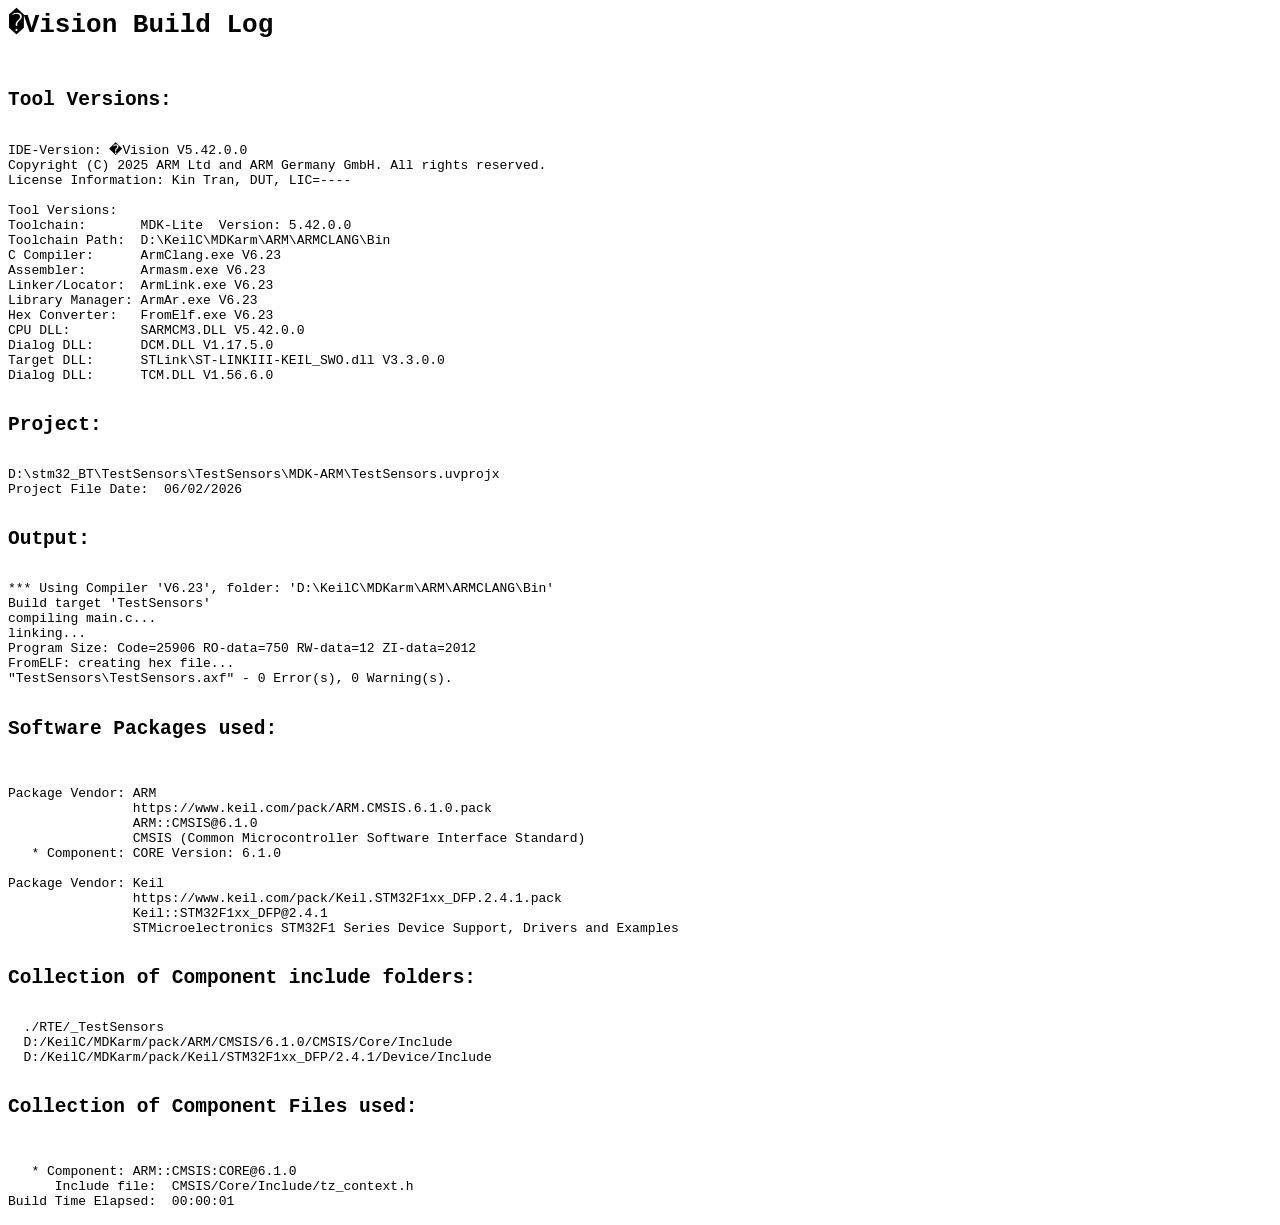
<file: TestCanBus/TestSensors/TestSensors/MDK-ARM/TestSensors/TestSensors.build_log.htm>
<html>
<body>
<pre>
<h1>�Vision Build Log</h1>
<h2>Tool Versions:</h2>
IDE-Version: �Vision V5.42.0.0
Copyright (C) 2025 ARM Ltd and ARM Germany GmbH. All rights reserved.
License Information: Kin Tran, DUT, LIC=----
 
Tool Versions:
Toolchain:       MDK-Lite  Version: 5.42.0.0
Toolchain Path:  D:\KeilC\MDKarm\ARM\ARMCLANG\Bin
C Compiler:      ArmClang.exe V6.23
Assembler:       Armasm.exe V6.23
Linker/Locator:  ArmLink.exe V6.23
Library Manager: ArmAr.exe V6.23
Hex Converter:   FromElf.exe V6.23
CPU DLL:         SARMCM3.DLL V5.42.0.0
Dialog DLL:      DCM.DLL V1.17.5.0
Target DLL:      STLink\ST-LINKIII-KEIL_SWO.dll V3.3.0.0
Dialog DLL:      TCM.DLL V1.56.6.0
 
<h2>Project:</h2>
D:\stm32_BT\TestSensors\TestSensors\MDK-ARM\TestSensors.uvprojx
Project File Date:  06/02/2026

<h2>Output:</h2>
*** Using Compiler 'V6.23', folder: 'D:\KeilC\MDKarm\ARM\ARMCLANG\Bin'
Build target 'TestSensors'
compiling main.c...
linking...
Program Size: Code=25906 RO-data=750 RW-data=12 ZI-data=2012  
FromELF: creating hex file...
"TestSensors\TestSensors.axf" - 0 Error(s), 0 Warning(s).

<h2>Software Packages used:</h2>

Package Vendor: ARM
                https://www.keil.com/pack/ARM.CMSIS.6.1.0.pack
                ARM::CMSIS@6.1.0
                CMSIS (Common Microcontroller Software Interface Standard)
   * Component: CORE Version: 6.1.0

Package Vendor: Keil
                https://www.keil.com/pack/Keil.STM32F1xx_DFP.2.4.1.pack
                Keil::STM32F1xx_DFP@2.4.1
                STMicroelectronics STM32F1 Series Device Support, Drivers and Examples

<h2>Collection of Component include folders:</h2>
  ./RTE/_TestSensors
  D:/KeilC/MDKarm/pack/ARM/CMSIS/6.1.0/CMSIS/Core/Include
  D:/KeilC/MDKarm/pack/Keil/STM32F1xx_DFP/2.4.1/Device/Include

<h2>Collection of Component Files used:</h2>

   * Component: ARM::CMSIS:CORE@6.1.0
      Include file:  CMSIS/Core/Include/tz_context.h
Build Time Elapsed:  00:00:01
</pre>
</body>
</html>
</file>
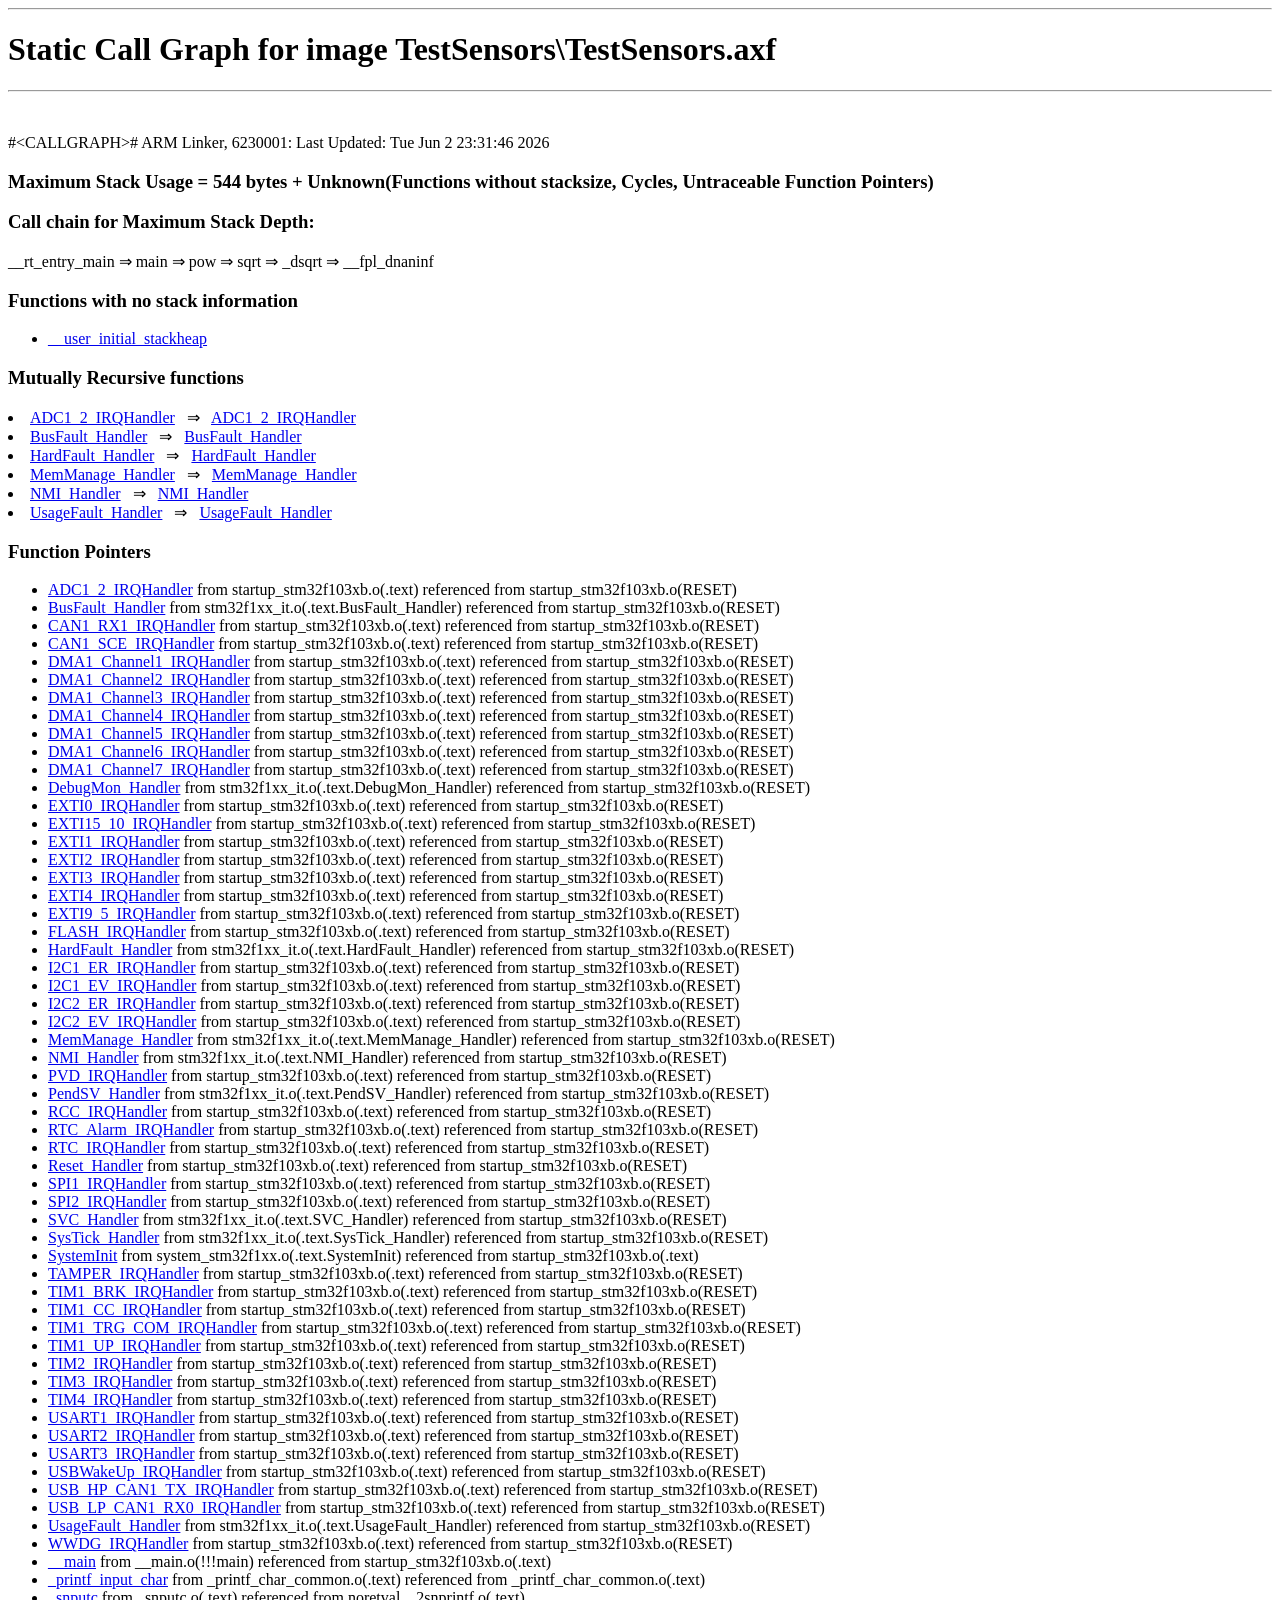
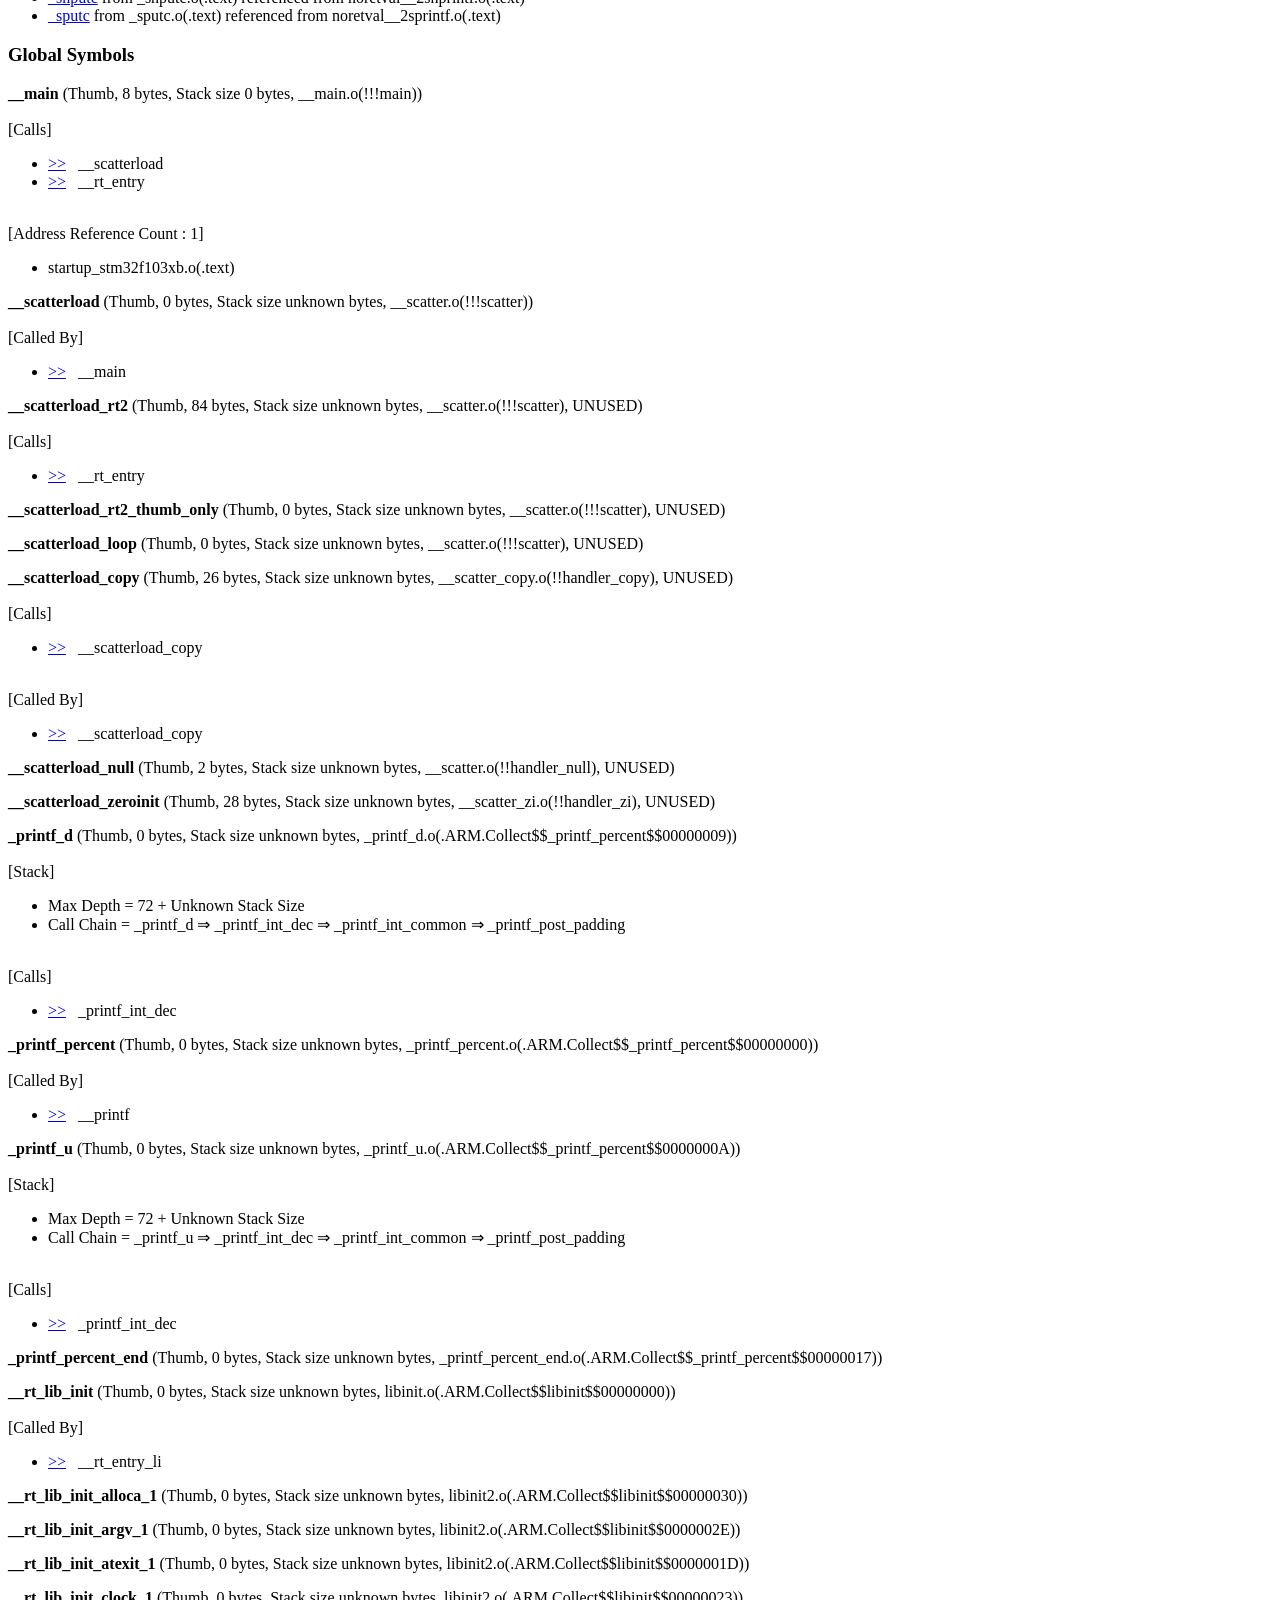
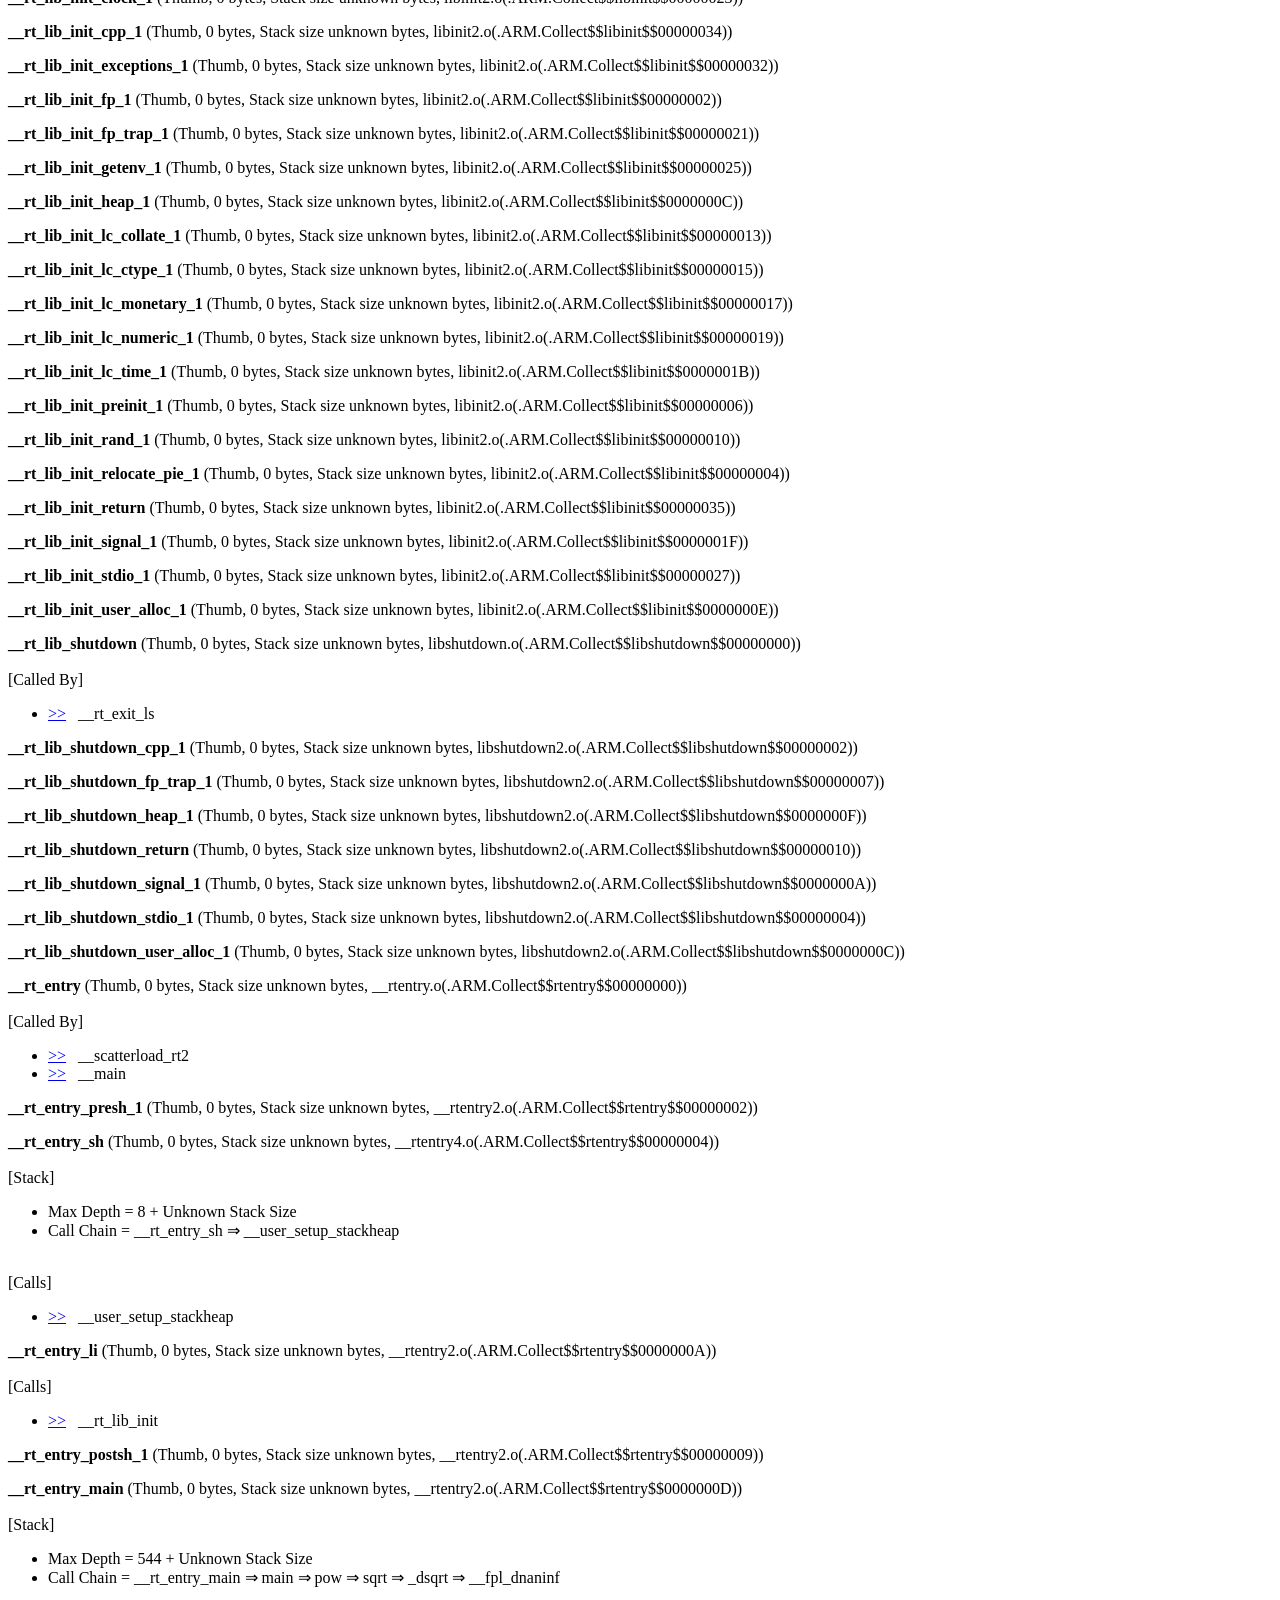
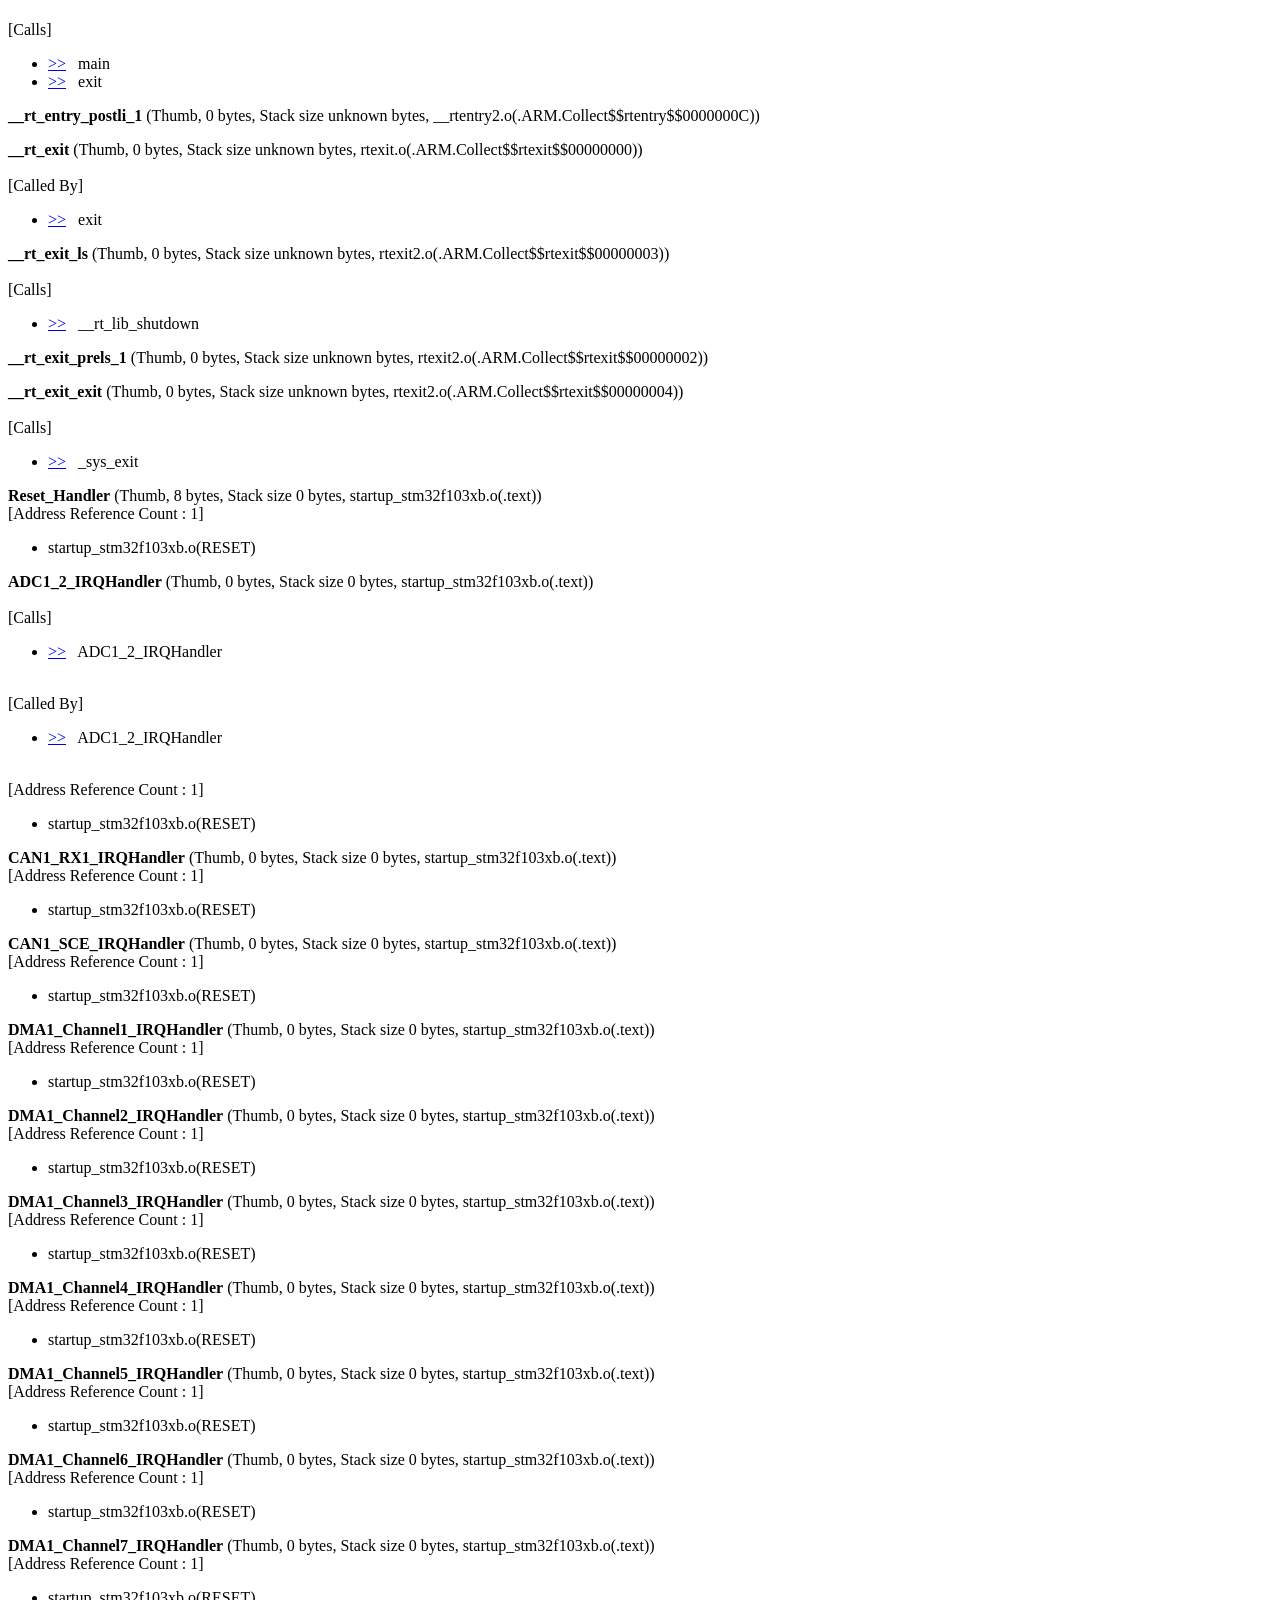
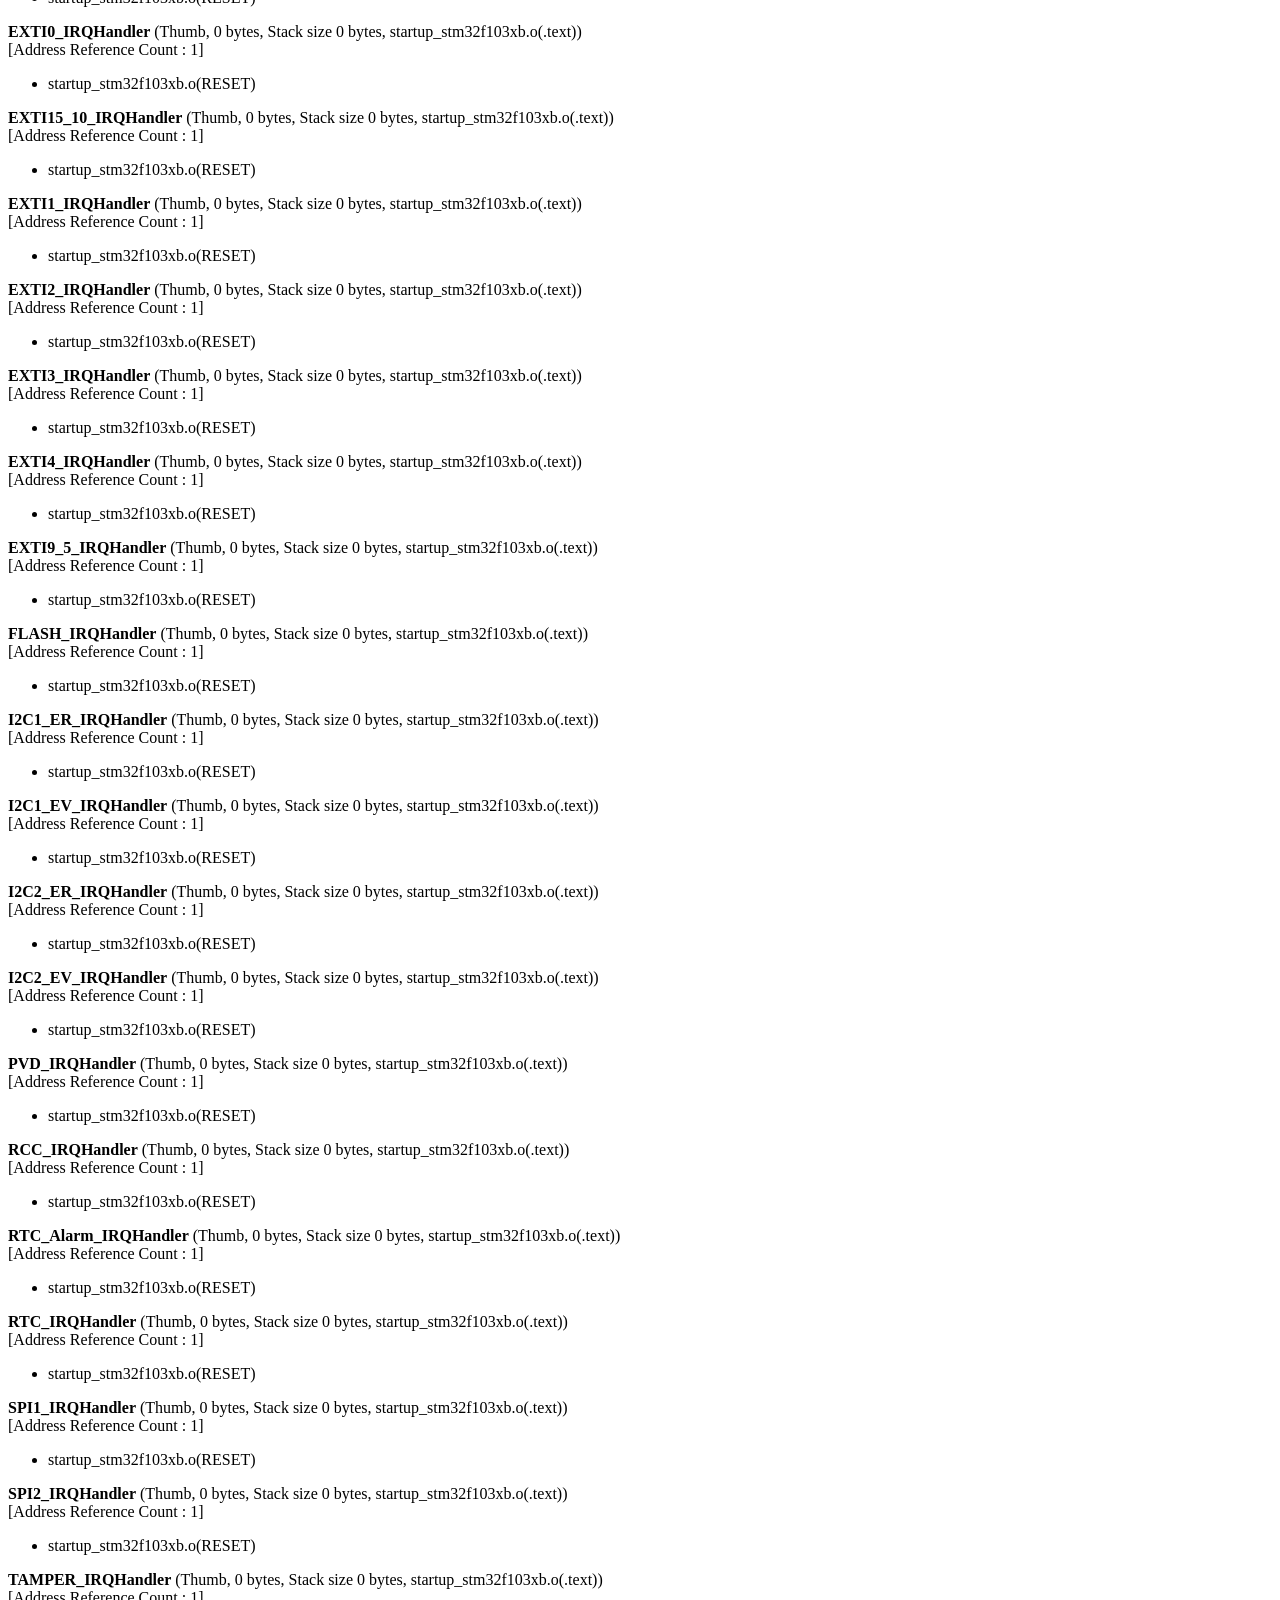
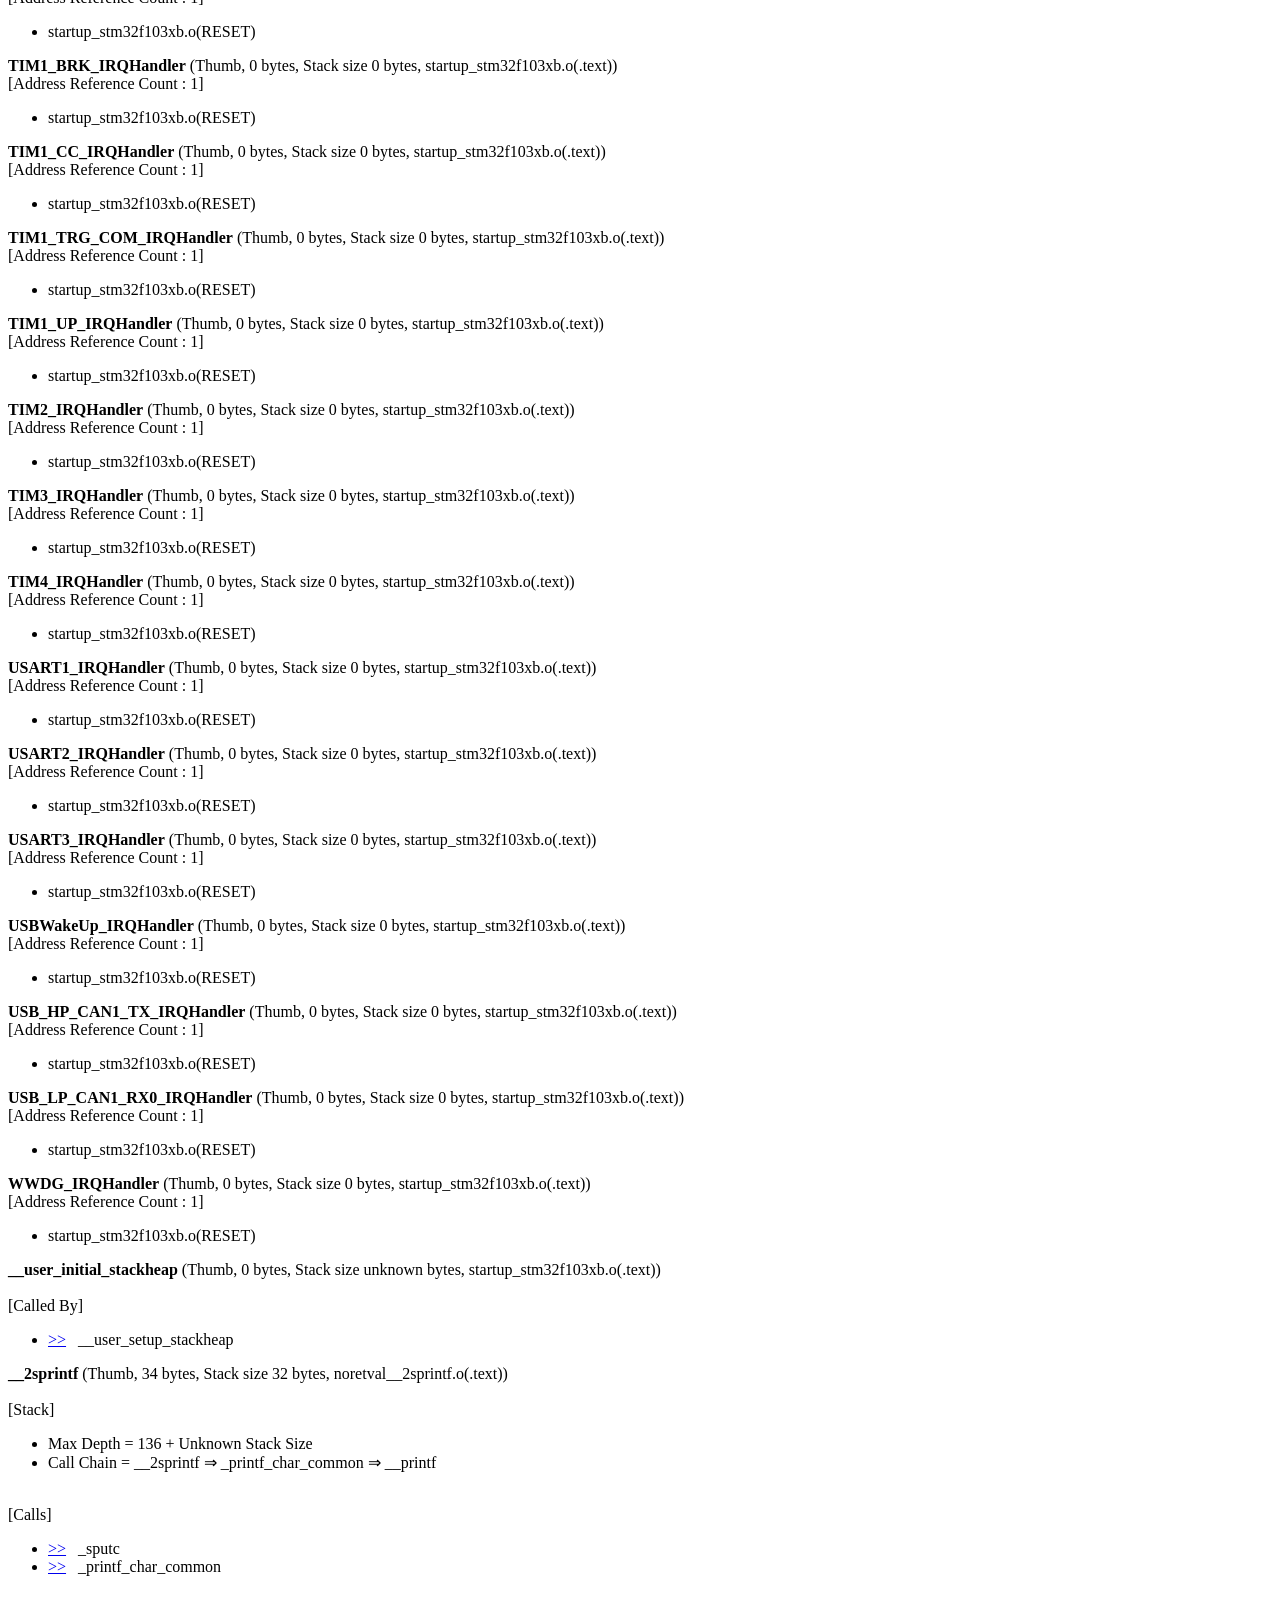
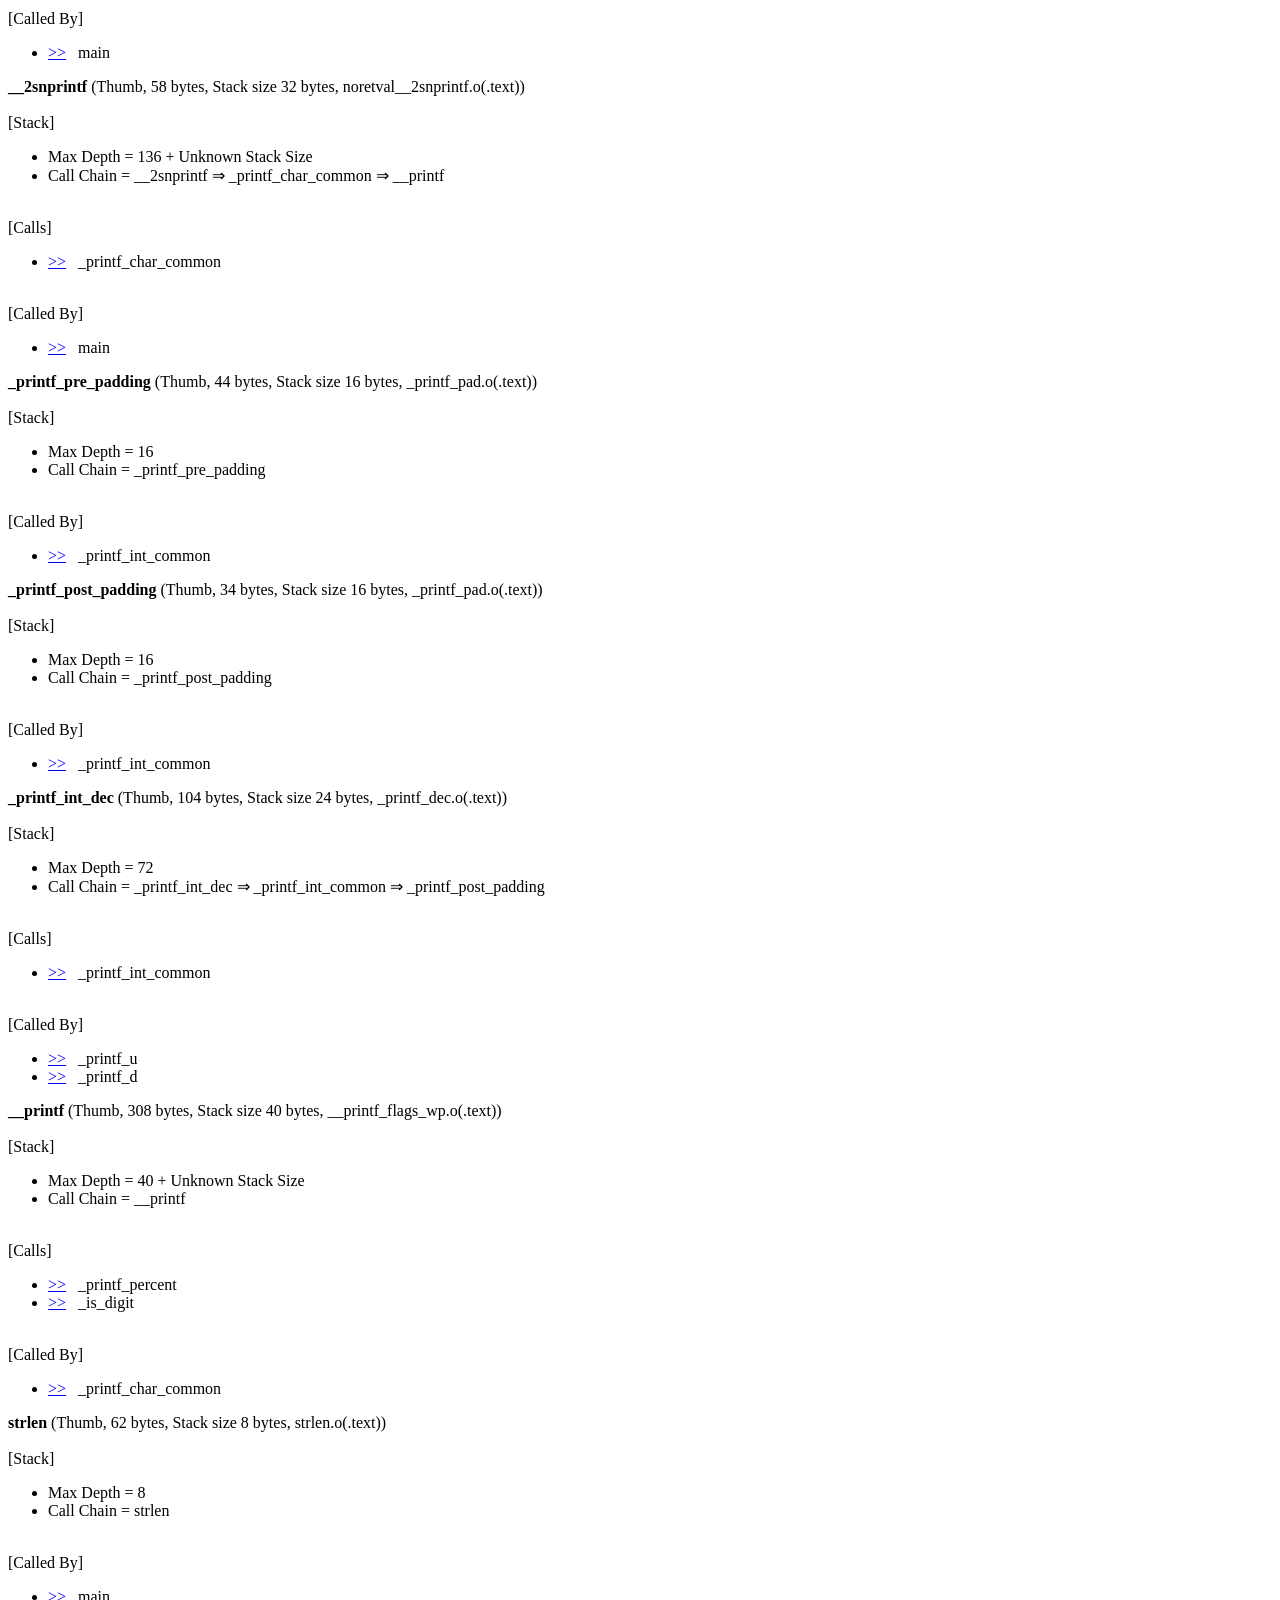
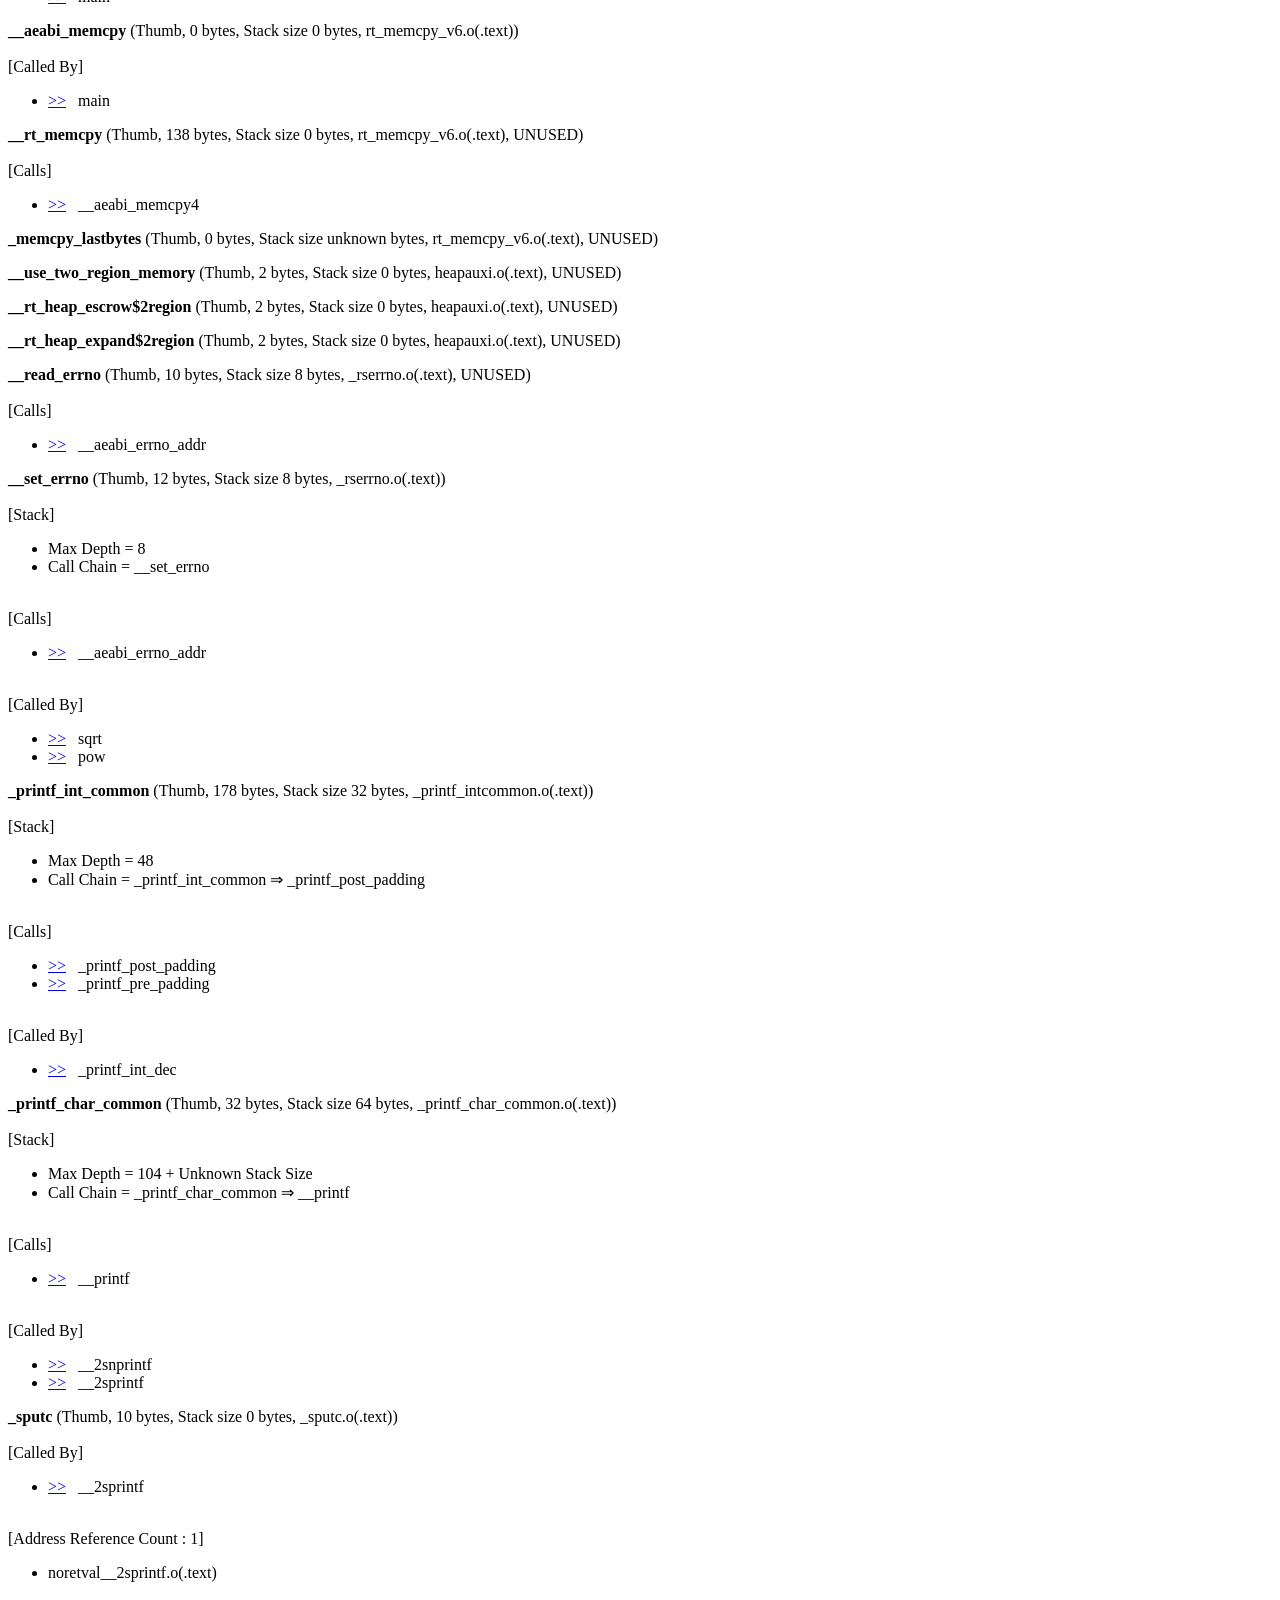
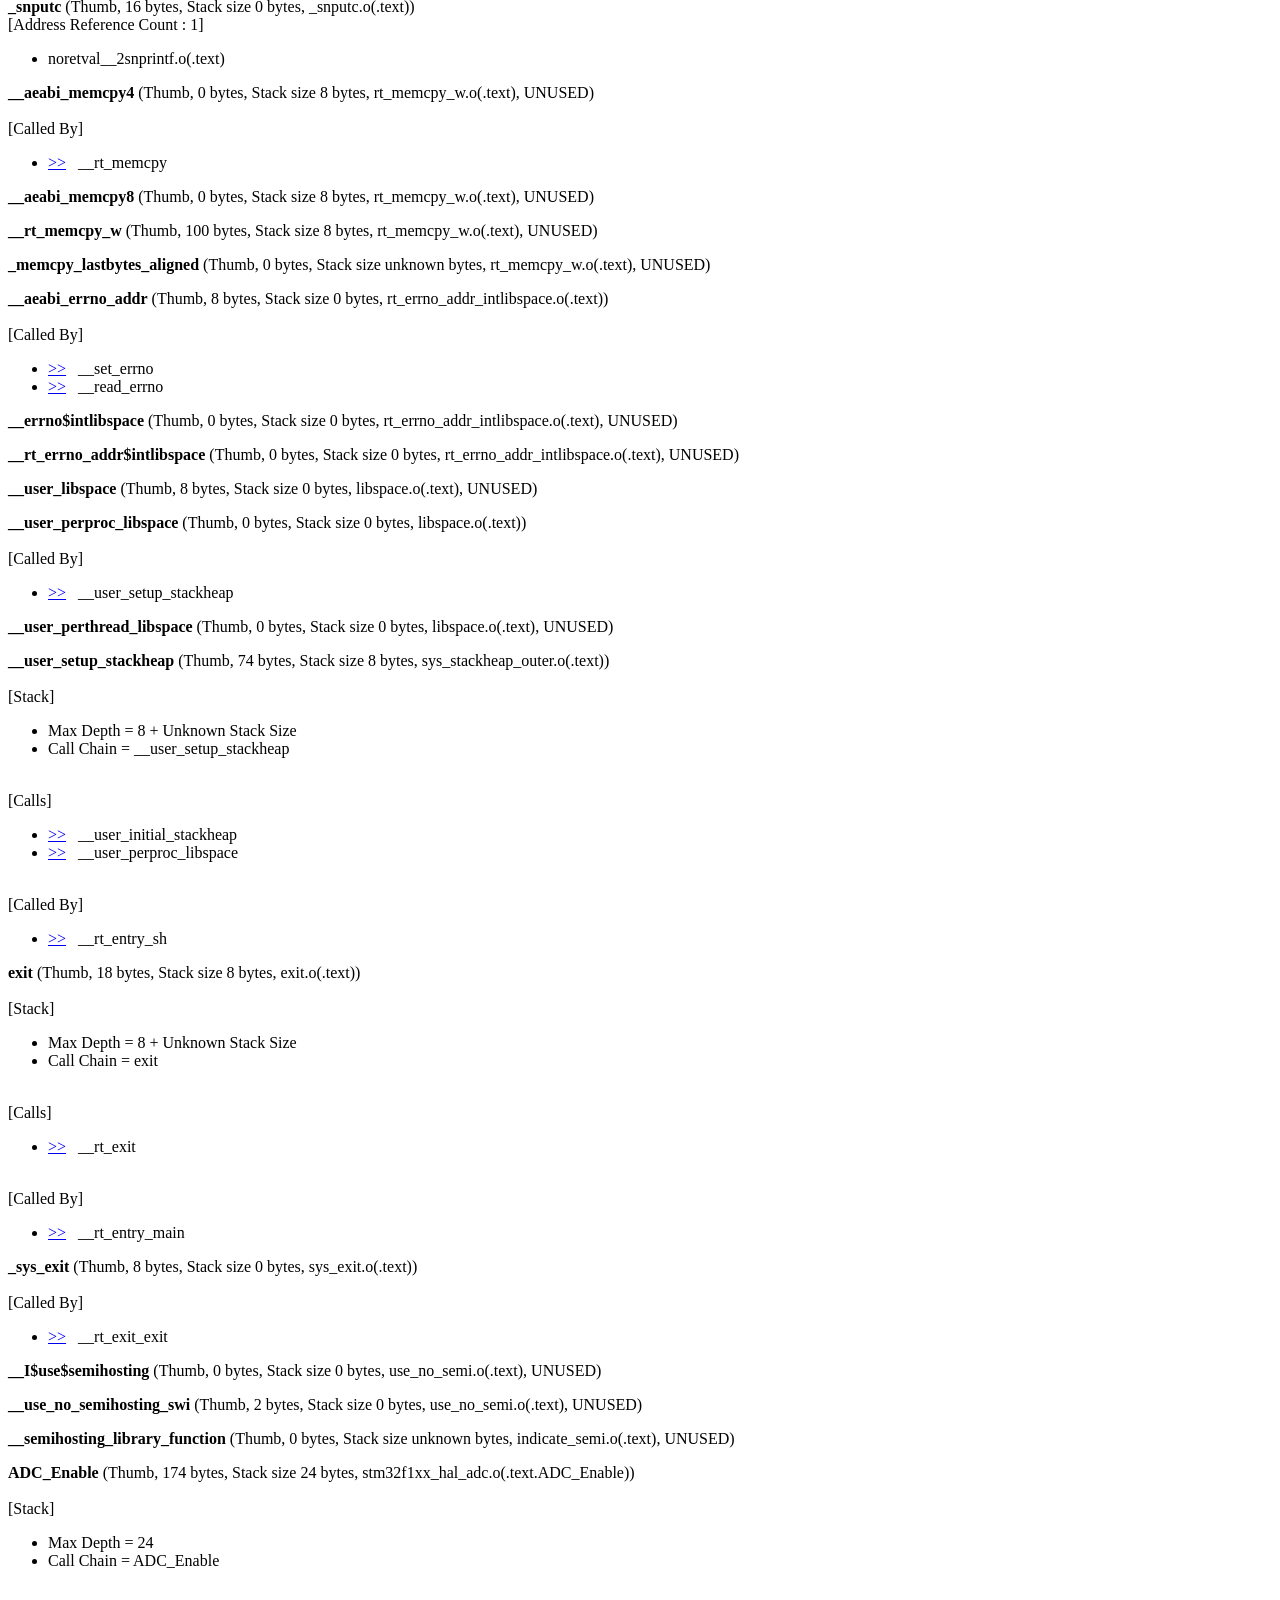
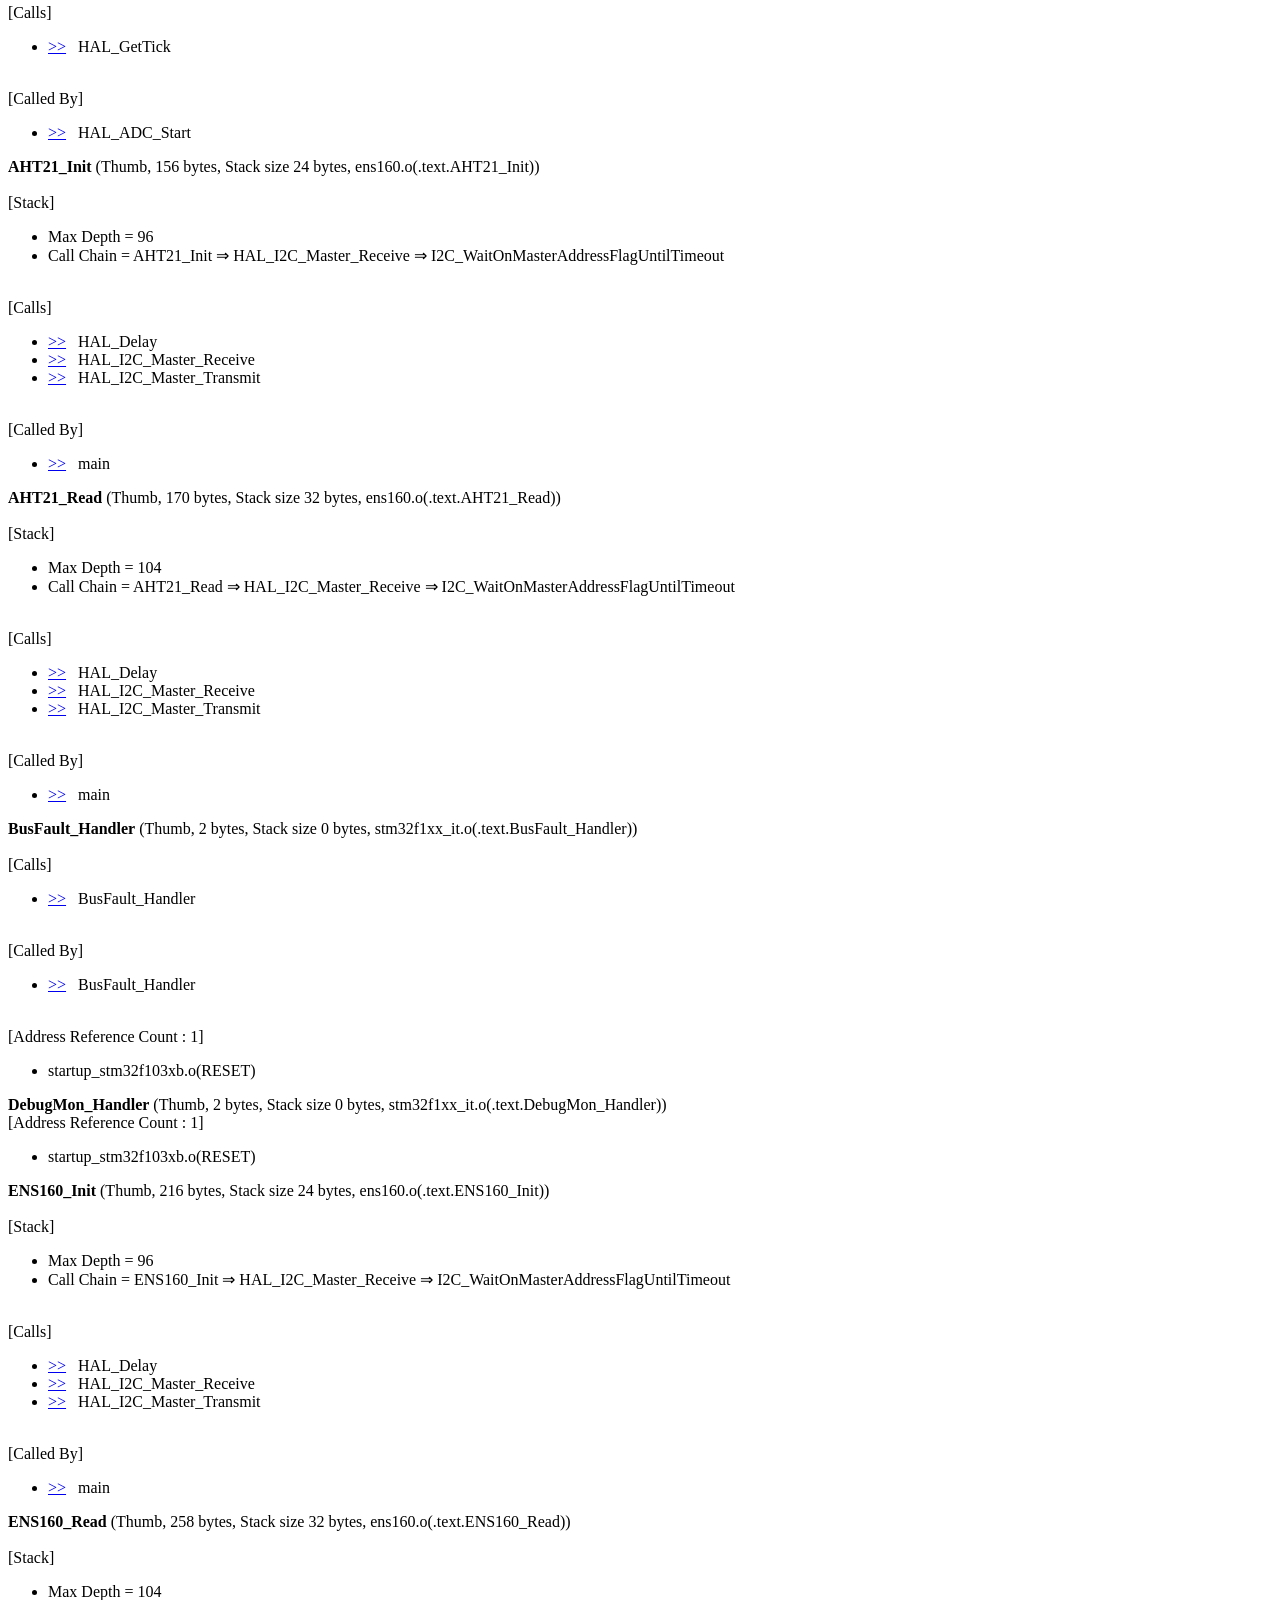
<file: TestCanBus/TestSensors/TestSensors/MDK-ARM/TestSensors/TestSensors.htm>
<!doctype html public "-//w3c//dtd html 4.0 transitional//en">
<html><head>
<title>Static Call Graph - [TestSensors\TestSensors.axf]</title></head>
<body><HR>
<H1>Static Call Graph for image TestSensors\TestSensors.axf</H1><HR>
<BR><P>#&#060CALLGRAPH&#062# ARM Linker, 6230001: Last Updated: Tue Jun  2 23:31:46 2026
<BR><P>
<H3>Maximum Stack Usage =        544 bytes + Unknown(Functions without stacksize, Cycles, Untraceable Function Pointers)</H3><H3>
Call chain for Maximum Stack Depth:</H3>
__rt_entry_main &rArr; main &rArr; pow &rArr; sqrt &rArr; _dsqrt &rArr; __fpl_dnaninf
<P>
<H3>
Functions with no stack information
</H3><UL>
 <LI><a href="#[5b]">__user_initial_stackheap</a>
</UL>
</UL>
<P>
<H3>
Mutually Recursive functions
</H3> <LI><a href="#[1c]">ADC1_2_IRQHandler</a>&nbsp;&nbsp;&nbsp;&rArr;&nbsp;&nbsp;&nbsp;<a href="#[1c]">ADC1_2_IRQHandler</a><BR>
 <LI><a href="#[4]">BusFault_Handler</a>&nbsp;&nbsp;&nbsp;&rArr;&nbsp;&nbsp;&nbsp;<a href="#[4]">BusFault_Handler</a><BR>
 <LI><a href="#[2]">HardFault_Handler</a>&nbsp;&nbsp;&nbsp;&rArr;&nbsp;&nbsp;&nbsp;<a href="#[2]">HardFault_Handler</a><BR>
 <LI><a href="#[3]">MemManage_Handler</a>&nbsp;&nbsp;&nbsp;&rArr;&nbsp;&nbsp;&nbsp;<a href="#[3]">MemManage_Handler</a><BR>
 <LI><a href="#[1]">NMI_Handler</a>&nbsp;&nbsp;&nbsp;&rArr;&nbsp;&nbsp;&nbsp;<a href="#[1]">NMI_Handler</a><BR>
 <LI><a href="#[5]">UsageFault_Handler</a>&nbsp;&nbsp;&nbsp;&rArr;&nbsp;&nbsp;&nbsp;<a href="#[5]">UsageFault_Handler</a><BR>
</UL>
<P>
<H3>
Function Pointers
</H3><UL>
 <LI><a href="#[1c]">ADC1_2_IRQHandler</a> from startup_stm32f103xb.o(.text) referenced from startup_stm32f103xb.o(RESET)
 <LI><a href="#[4]">BusFault_Handler</a> from stm32f1xx_it.o(.text.BusFault_Handler) referenced from startup_stm32f103xb.o(RESET)
 <LI><a href="#[1f]">CAN1_RX1_IRQHandler</a> from startup_stm32f103xb.o(.text) referenced from startup_stm32f103xb.o(RESET)
 <LI><a href="#[20]">CAN1_SCE_IRQHandler</a> from startup_stm32f103xb.o(.text) referenced from startup_stm32f103xb.o(RESET)
 <LI><a href="#[15]">DMA1_Channel1_IRQHandler</a> from startup_stm32f103xb.o(.text) referenced from startup_stm32f103xb.o(RESET)
 <LI><a href="#[16]">DMA1_Channel2_IRQHandler</a> from startup_stm32f103xb.o(.text) referenced from startup_stm32f103xb.o(RESET)
 <LI><a href="#[17]">DMA1_Channel3_IRQHandler</a> from startup_stm32f103xb.o(.text) referenced from startup_stm32f103xb.o(RESET)
 <LI><a href="#[18]">DMA1_Channel4_IRQHandler</a> from startup_stm32f103xb.o(.text) referenced from startup_stm32f103xb.o(RESET)
 <LI><a href="#[19]">DMA1_Channel5_IRQHandler</a> from startup_stm32f103xb.o(.text) referenced from startup_stm32f103xb.o(RESET)
 <LI><a href="#[1a]">DMA1_Channel6_IRQHandler</a> from startup_stm32f103xb.o(.text) referenced from startup_stm32f103xb.o(RESET)
 <LI><a href="#[1b]">DMA1_Channel7_IRQHandler</a> from startup_stm32f103xb.o(.text) referenced from startup_stm32f103xb.o(RESET)
 <LI><a href="#[7]">DebugMon_Handler</a> from stm32f1xx_it.o(.text.DebugMon_Handler) referenced from startup_stm32f103xb.o(RESET)
 <LI><a href="#[10]">EXTI0_IRQHandler</a> from startup_stm32f103xb.o(.text) referenced from startup_stm32f103xb.o(RESET)
 <LI><a href="#[32]">EXTI15_10_IRQHandler</a> from startup_stm32f103xb.o(.text) referenced from startup_stm32f103xb.o(RESET)
 <LI><a href="#[11]">EXTI1_IRQHandler</a> from startup_stm32f103xb.o(.text) referenced from startup_stm32f103xb.o(RESET)
 <LI><a href="#[12]">EXTI2_IRQHandler</a> from startup_stm32f103xb.o(.text) referenced from startup_stm32f103xb.o(RESET)
 <LI><a href="#[13]">EXTI3_IRQHandler</a> from startup_stm32f103xb.o(.text) referenced from startup_stm32f103xb.o(RESET)
 <LI><a href="#[14]">EXTI4_IRQHandler</a> from startup_stm32f103xb.o(.text) referenced from startup_stm32f103xb.o(RESET)
 <LI><a href="#[21]">EXTI9_5_IRQHandler</a> from startup_stm32f103xb.o(.text) referenced from startup_stm32f103xb.o(RESET)
 <LI><a href="#[e]">FLASH_IRQHandler</a> from startup_stm32f103xb.o(.text) referenced from startup_stm32f103xb.o(RESET)
 <LI><a href="#[2]">HardFault_Handler</a> from stm32f1xx_it.o(.text.HardFault_Handler) referenced from startup_stm32f103xb.o(RESET)
 <LI><a href="#[2a]">I2C1_ER_IRQHandler</a> from startup_stm32f103xb.o(.text) referenced from startup_stm32f103xb.o(RESET)
 <LI><a href="#[29]">I2C1_EV_IRQHandler</a> from startup_stm32f103xb.o(.text) referenced from startup_stm32f103xb.o(RESET)
 <LI><a href="#[2c]">I2C2_ER_IRQHandler</a> from startup_stm32f103xb.o(.text) referenced from startup_stm32f103xb.o(RESET)
 <LI><a href="#[2b]">I2C2_EV_IRQHandler</a> from startup_stm32f103xb.o(.text) referenced from startup_stm32f103xb.o(RESET)
 <LI><a href="#[3]">MemManage_Handler</a> from stm32f1xx_it.o(.text.MemManage_Handler) referenced from startup_stm32f103xb.o(RESET)
 <LI><a href="#[1]">NMI_Handler</a> from stm32f1xx_it.o(.text.NMI_Handler) referenced from startup_stm32f103xb.o(RESET)
 <LI><a href="#[b]">PVD_IRQHandler</a> from startup_stm32f103xb.o(.text) referenced from startup_stm32f103xb.o(RESET)
 <LI><a href="#[8]">PendSV_Handler</a> from stm32f1xx_it.o(.text.PendSV_Handler) referenced from startup_stm32f103xb.o(RESET)
 <LI><a href="#[f]">RCC_IRQHandler</a> from startup_stm32f103xb.o(.text) referenced from startup_stm32f103xb.o(RESET)
 <LI><a href="#[33]">RTC_Alarm_IRQHandler</a> from startup_stm32f103xb.o(.text) referenced from startup_stm32f103xb.o(RESET)
 <LI><a href="#[d]">RTC_IRQHandler</a> from startup_stm32f103xb.o(.text) referenced from startup_stm32f103xb.o(RESET)
 <LI><a href="#[0]">Reset_Handler</a> from startup_stm32f103xb.o(.text) referenced from startup_stm32f103xb.o(RESET)
 <LI><a href="#[2d]">SPI1_IRQHandler</a> from startup_stm32f103xb.o(.text) referenced from startup_stm32f103xb.o(RESET)
 <LI><a href="#[2e]">SPI2_IRQHandler</a> from startup_stm32f103xb.o(.text) referenced from startup_stm32f103xb.o(RESET)
 <LI><a href="#[6]">SVC_Handler</a> from stm32f1xx_it.o(.text.SVC_Handler) referenced from startup_stm32f103xb.o(RESET)
 <LI><a href="#[9]">SysTick_Handler</a> from stm32f1xx_it.o(.text.SysTick_Handler) referenced from startup_stm32f103xb.o(RESET)
 <LI><a href="#[35]">SystemInit</a> from system_stm32f1xx.o(.text.SystemInit) referenced from startup_stm32f103xb.o(.text)
 <LI><a href="#[c]">TAMPER_IRQHandler</a> from startup_stm32f103xb.o(.text) referenced from startup_stm32f103xb.o(RESET)
 <LI><a href="#[22]">TIM1_BRK_IRQHandler</a> from startup_stm32f103xb.o(.text) referenced from startup_stm32f103xb.o(RESET)
 <LI><a href="#[25]">TIM1_CC_IRQHandler</a> from startup_stm32f103xb.o(.text) referenced from startup_stm32f103xb.o(RESET)
 <LI><a href="#[24]">TIM1_TRG_COM_IRQHandler</a> from startup_stm32f103xb.o(.text) referenced from startup_stm32f103xb.o(RESET)
 <LI><a href="#[23]">TIM1_UP_IRQHandler</a> from startup_stm32f103xb.o(.text) referenced from startup_stm32f103xb.o(RESET)
 <LI><a href="#[26]">TIM2_IRQHandler</a> from startup_stm32f103xb.o(.text) referenced from startup_stm32f103xb.o(RESET)
 <LI><a href="#[27]">TIM3_IRQHandler</a> from startup_stm32f103xb.o(.text) referenced from startup_stm32f103xb.o(RESET)
 <LI><a href="#[28]">TIM4_IRQHandler</a> from startup_stm32f103xb.o(.text) referenced from startup_stm32f103xb.o(RESET)
 <LI><a href="#[2f]">USART1_IRQHandler</a> from startup_stm32f103xb.o(.text) referenced from startup_stm32f103xb.o(RESET)
 <LI><a href="#[30]">USART2_IRQHandler</a> from startup_stm32f103xb.o(.text) referenced from startup_stm32f103xb.o(RESET)
 <LI><a href="#[31]">USART3_IRQHandler</a> from startup_stm32f103xb.o(.text) referenced from startup_stm32f103xb.o(RESET)
 <LI><a href="#[34]">USBWakeUp_IRQHandler</a> from startup_stm32f103xb.o(.text) referenced from startup_stm32f103xb.o(RESET)
 <LI><a href="#[1d]">USB_HP_CAN1_TX_IRQHandler</a> from startup_stm32f103xb.o(.text) referenced from startup_stm32f103xb.o(RESET)
 <LI><a href="#[1e]">USB_LP_CAN1_RX0_IRQHandler</a> from startup_stm32f103xb.o(.text) referenced from startup_stm32f103xb.o(RESET)
 <LI><a href="#[5]">UsageFault_Handler</a> from stm32f1xx_it.o(.text.UsageFault_Handler) referenced from startup_stm32f103xb.o(RESET)
 <LI><a href="#[a]">WWDG_IRQHandler</a> from startup_stm32f103xb.o(.text) referenced from startup_stm32f103xb.o(RESET)
 <LI><a href="#[36]">__main</a> from __main.o(!!!main) referenced from startup_stm32f103xb.o(.text)
 <LI><a href="#[39]">_printf_input_char</a> from _printf_char_common.o(.text) referenced from _printf_char_common.o(.text)
 <LI><a href="#[38]">_snputc</a> from _snputc.o(.text) referenced from noretval__2snprintf.o(.text)
 <LI><a href="#[37]">_sputc</a> from _sputc.o(.text) referenced from noretval__2sprintf.o(.text)
</UL>
<P>
<H3>
Global Symbols
</H3>
<P><STRONG><a name="[36]"></a>__main</STRONG> (Thumb, 8 bytes, Stack size 0 bytes, __main.o(!!!main))
<BR><BR>[Calls]<UL><LI><a href="#[3a]">&gt;&gt;</a>&nbsp;&nbsp;&nbsp;__scatterload
<LI><a href="#[3b]">&gt;&gt;</a>&nbsp;&nbsp;&nbsp;__rt_entry
</UL>
<BR>[Address Reference Count : 1]<UL><LI> startup_stm32f103xb.o(.text)
</UL>
<P><STRONG><a name="[3a]"></a>__scatterload</STRONG> (Thumb, 0 bytes, Stack size unknown bytes, __scatter.o(!!!scatter))
<BR><BR>[Called By]<UL><LI><a href="#[36]">&gt;&gt;</a>&nbsp;&nbsp;&nbsp;__main
</UL>

<P><STRONG><a name="[3c]"></a>__scatterload_rt2</STRONG> (Thumb, 84 bytes, Stack size unknown bytes, __scatter.o(!!!scatter), UNUSED)
<BR><BR>[Calls]<UL><LI><a href="#[3b]">&gt;&gt;</a>&nbsp;&nbsp;&nbsp;__rt_entry
</UL>

<P><STRONG><a name="[d1]"></a>__scatterload_rt2_thumb_only</STRONG> (Thumb, 0 bytes, Stack size unknown bytes, __scatter.o(!!!scatter), UNUSED)

<P><STRONG><a name="[d2]"></a>__scatterload_loop</STRONG> (Thumb, 0 bytes, Stack size unknown bytes, __scatter.o(!!!scatter), UNUSED)

<P><STRONG><a name="[3d]"></a>__scatterload_copy</STRONG> (Thumb, 26 bytes, Stack size unknown bytes, __scatter_copy.o(!!handler_copy), UNUSED)
<BR><BR>[Calls]<UL><LI><a href="#[3d]">&gt;&gt;</a>&nbsp;&nbsp;&nbsp;__scatterload_copy
</UL>
<BR>[Called By]<UL><LI><a href="#[3d]">&gt;&gt;</a>&nbsp;&nbsp;&nbsp;__scatterload_copy
</UL>

<P><STRONG><a name="[d3]"></a>__scatterload_null</STRONG> (Thumb, 2 bytes, Stack size unknown bytes, __scatter.o(!!handler_null), UNUSED)

<P><STRONG><a name="[d4]"></a>__scatterload_zeroinit</STRONG> (Thumb, 28 bytes, Stack size unknown bytes, __scatter_zi.o(!!handler_zi), UNUSED)

<P><STRONG><a name="[3e]"></a>_printf_d</STRONG> (Thumb, 0 bytes, Stack size unknown bytes, _printf_d.o(.ARM.Collect$$_printf_percent$$00000009))
<BR><BR>[Stack]<UL><LI>Max Depth = 72 + Unknown Stack Size
<LI>Call Chain = _printf_d &rArr; _printf_int_dec &rArr; _printf_int_common &rArr; _printf_post_padding
</UL>
<BR>[Calls]<UL><LI><a href="#[3f]">&gt;&gt;</a>&nbsp;&nbsp;&nbsp;_printf_int_dec
</UL>

<P><STRONG><a name="[52]"></a>_printf_percent</STRONG> (Thumb, 0 bytes, Stack size unknown bytes, _printf_percent.o(.ARM.Collect$$_printf_percent$$00000000))
<BR><BR>[Called By]<UL><LI><a href="#[50]">&gt;&gt;</a>&nbsp;&nbsp;&nbsp;__printf
</UL>

<P><STRONG><a name="[40]"></a>_printf_u</STRONG> (Thumb, 0 bytes, Stack size unknown bytes, _printf_u.o(.ARM.Collect$$_printf_percent$$0000000A))
<BR><BR>[Stack]<UL><LI>Max Depth = 72 + Unknown Stack Size
<LI>Call Chain = _printf_u &rArr; _printf_int_dec &rArr; _printf_int_common &rArr; _printf_post_padding
</UL>
<BR>[Calls]<UL><LI><a href="#[3f]">&gt;&gt;</a>&nbsp;&nbsp;&nbsp;_printf_int_dec
</UL>

<P><STRONG><a name="[d5]"></a>_printf_percent_end</STRONG> (Thumb, 0 bytes, Stack size unknown bytes, _printf_percent_end.o(.ARM.Collect$$_printf_percent$$00000017))

<P><STRONG><a name="[44]"></a>__rt_lib_init</STRONG> (Thumb, 0 bytes, Stack size unknown bytes, libinit.o(.ARM.Collect$$libinit$$00000000))
<BR><BR>[Called By]<UL><LI><a href="#[43]">&gt;&gt;</a>&nbsp;&nbsp;&nbsp;__rt_entry_li
</UL>

<P><STRONG><a name="[d6]"></a>__rt_lib_init_alloca_1</STRONG> (Thumb, 0 bytes, Stack size unknown bytes, libinit2.o(.ARM.Collect$$libinit$$00000030))

<P><STRONG><a name="[d7]"></a>__rt_lib_init_argv_1</STRONG> (Thumb, 0 bytes, Stack size unknown bytes, libinit2.o(.ARM.Collect$$libinit$$0000002E))

<P><STRONG><a name="[d8]"></a>__rt_lib_init_atexit_1</STRONG> (Thumb, 0 bytes, Stack size unknown bytes, libinit2.o(.ARM.Collect$$libinit$$0000001D))

<P><STRONG><a name="[d9]"></a>__rt_lib_init_clock_1</STRONG> (Thumb, 0 bytes, Stack size unknown bytes, libinit2.o(.ARM.Collect$$libinit$$00000023))

<P><STRONG><a name="[da]"></a>__rt_lib_init_cpp_1</STRONG> (Thumb, 0 bytes, Stack size unknown bytes, libinit2.o(.ARM.Collect$$libinit$$00000034))

<P><STRONG><a name="[db]"></a>__rt_lib_init_exceptions_1</STRONG> (Thumb, 0 bytes, Stack size unknown bytes, libinit2.o(.ARM.Collect$$libinit$$00000032))

<P><STRONG><a name="[dc]"></a>__rt_lib_init_fp_1</STRONG> (Thumb, 0 bytes, Stack size unknown bytes, libinit2.o(.ARM.Collect$$libinit$$00000002))

<P><STRONG><a name="[dd]"></a>__rt_lib_init_fp_trap_1</STRONG> (Thumb, 0 bytes, Stack size unknown bytes, libinit2.o(.ARM.Collect$$libinit$$00000021))

<P><STRONG><a name="[de]"></a>__rt_lib_init_getenv_1</STRONG> (Thumb, 0 bytes, Stack size unknown bytes, libinit2.o(.ARM.Collect$$libinit$$00000025))

<P><STRONG><a name="[df]"></a>__rt_lib_init_heap_1</STRONG> (Thumb, 0 bytes, Stack size unknown bytes, libinit2.o(.ARM.Collect$$libinit$$0000000C))

<P><STRONG><a name="[e0]"></a>__rt_lib_init_lc_collate_1</STRONG> (Thumb, 0 bytes, Stack size unknown bytes, libinit2.o(.ARM.Collect$$libinit$$00000013))

<P><STRONG><a name="[e1]"></a>__rt_lib_init_lc_ctype_1</STRONG> (Thumb, 0 bytes, Stack size unknown bytes, libinit2.o(.ARM.Collect$$libinit$$00000015))

<P><STRONG><a name="[e2]"></a>__rt_lib_init_lc_monetary_1</STRONG> (Thumb, 0 bytes, Stack size unknown bytes, libinit2.o(.ARM.Collect$$libinit$$00000017))

<P><STRONG><a name="[e3]"></a>__rt_lib_init_lc_numeric_1</STRONG> (Thumb, 0 bytes, Stack size unknown bytes, libinit2.o(.ARM.Collect$$libinit$$00000019))

<P><STRONG><a name="[e4]"></a>__rt_lib_init_lc_time_1</STRONG> (Thumb, 0 bytes, Stack size unknown bytes, libinit2.o(.ARM.Collect$$libinit$$0000001B))

<P><STRONG><a name="[e5]"></a>__rt_lib_init_preinit_1</STRONG> (Thumb, 0 bytes, Stack size unknown bytes, libinit2.o(.ARM.Collect$$libinit$$00000006))

<P><STRONG><a name="[e6]"></a>__rt_lib_init_rand_1</STRONG> (Thumb, 0 bytes, Stack size unknown bytes, libinit2.o(.ARM.Collect$$libinit$$00000010))

<P><STRONG><a name="[e7]"></a>__rt_lib_init_relocate_pie_1</STRONG> (Thumb, 0 bytes, Stack size unknown bytes, libinit2.o(.ARM.Collect$$libinit$$00000004))

<P><STRONG><a name="[e8]"></a>__rt_lib_init_return</STRONG> (Thumb, 0 bytes, Stack size unknown bytes, libinit2.o(.ARM.Collect$$libinit$$00000035))

<P><STRONG><a name="[e9]"></a>__rt_lib_init_signal_1</STRONG> (Thumb, 0 bytes, Stack size unknown bytes, libinit2.o(.ARM.Collect$$libinit$$0000001F))

<P><STRONG><a name="[ea]"></a>__rt_lib_init_stdio_1</STRONG> (Thumb, 0 bytes, Stack size unknown bytes, libinit2.o(.ARM.Collect$$libinit$$00000027))

<P><STRONG><a name="[eb]"></a>__rt_lib_init_user_alloc_1</STRONG> (Thumb, 0 bytes, Stack size unknown bytes, libinit2.o(.ARM.Collect$$libinit$$0000000E))

<P><STRONG><a name="[49]"></a>__rt_lib_shutdown</STRONG> (Thumb, 0 bytes, Stack size unknown bytes, libshutdown.o(.ARM.Collect$$libshutdown$$00000000))
<BR><BR>[Called By]<UL><LI><a href="#[48]">&gt;&gt;</a>&nbsp;&nbsp;&nbsp;__rt_exit_ls
</UL>

<P><STRONG><a name="[ec]"></a>__rt_lib_shutdown_cpp_1</STRONG> (Thumb, 0 bytes, Stack size unknown bytes, libshutdown2.o(.ARM.Collect$$libshutdown$$00000002))

<P><STRONG><a name="[ed]"></a>__rt_lib_shutdown_fp_trap_1</STRONG> (Thumb, 0 bytes, Stack size unknown bytes, libshutdown2.o(.ARM.Collect$$libshutdown$$00000007))

<P><STRONG><a name="[ee]"></a>__rt_lib_shutdown_heap_1</STRONG> (Thumb, 0 bytes, Stack size unknown bytes, libshutdown2.o(.ARM.Collect$$libshutdown$$0000000F))

<P><STRONG><a name="[ef]"></a>__rt_lib_shutdown_return</STRONG> (Thumb, 0 bytes, Stack size unknown bytes, libshutdown2.o(.ARM.Collect$$libshutdown$$00000010))

<P><STRONG><a name="[f0]"></a>__rt_lib_shutdown_signal_1</STRONG> (Thumb, 0 bytes, Stack size unknown bytes, libshutdown2.o(.ARM.Collect$$libshutdown$$0000000A))

<P><STRONG><a name="[f1]"></a>__rt_lib_shutdown_stdio_1</STRONG> (Thumb, 0 bytes, Stack size unknown bytes, libshutdown2.o(.ARM.Collect$$libshutdown$$00000004))

<P><STRONG><a name="[f2]"></a>__rt_lib_shutdown_user_alloc_1</STRONG> (Thumb, 0 bytes, Stack size unknown bytes, libshutdown2.o(.ARM.Collect$$libshutdown$$0000000C))

<P><STRONG><a name="[3b]"></a>__rt_entry</STRONG> (Thumb, 0 bytes, Stack size unknown bytes, __rtentry.o(.ARM.Collect$$rtentry$$00000000))
<BR><BR>[Called By]<UL><LI><a href="#[3c]">&gt;&gt;</a>&nbsp;&nbsp;&nbsp;__scatterload_rt2
<LI><a href="#[36]">&gt;&gt;</a>&nbsp;&nbsp;&nbsp;__main
</UL>

<P><STRONG><a name="[f3]"></a>__rt_entry_presh_1</STRONG> (Thumb, 0 bytes, Stack size unknown bytes, __rtentry2.o(.ARM.Collect$$rtentry$$00000002))

<P><STRONG><a name="[41]"></a>__rt_entry_sh</STRONG> (Thumb, 0 bytes, Stack size unknown bytes, __rtentry4.o(.ARM.Collect$$rtentry$$00000004))
<BR><BR>[Stack]<UL><LI>Max Depth = 8 + Unknown Stack Size
<LI>Call Chain = __rt_entry_sh &rArr; __user_setup_stackheap
</UL>
<BR>[Calls]<UL><LI><a href="#[42]">&gt;&gt;</a>&nbsp;&nbsp;&nbsp;__user_setup_stackheap
</UL>

<P><STRONG><a name="[43]"></a>__rt_entry_li</STRONG> (Thumb, 0 bytes, Stack size unknown bytes, __rtentry2.o(.ARM.Collect$$rtentry$$0000000A))
<BR><BR>[Calls]<UL><LI><a href="#[44]">&gt;&gt;</a>&nbsp;&nbsp;&nbsp;__rt_lib_init
</UL>

<P><STRONG><a name="[f4]"></a>__rt_entry_postsh_1</STRONG> (Thumb, 0 bytes, Stack size unknown bytes, __rtentry2.o(.ARM.Collect$$rtentry$$00000009))

<P><STRONG><a name="[45]"></a>__rt_entry_main</STRONG> (Thumb, 0 bytes, Stack size unknown bytes, __rtentry2.o(.ARM.Collect$$rtentry$$0000000D))
<BR><BR>[Stack]<UL><LI>Max Depth = 544 + Unknown Stack Size
<LI>Call Chain = __rt_entry_main &rArr; main &rArr; pow &rArr; sqrt &rArr; _dsqrt &rArr; __fpl_dnaninf
</UL>
<BR>[Calls]<UL><LI><a href="#[46]">&gt;&gt;</a>&nbsp;&nbsp;&nbsp;main
<LI><a href="#[47]">&gt;&gt;</a>&nbsp;&nbsp;&nbsp;exit
</UL>

<P><STRONG><a name="[f5]"></a>__rt_entry_postli_1</STRONG> (Thumb, 0 bytes, Stack size unknown bytes, __rtentry2.o(.ARM.Collect$$rtentry$$0000000C))

<P><STRONG><a name="[5c]"></a>__rt_exit</STRONG> (Thumb, 0 bytes, Stack size unknown bytes, rtexit.o(.ARM.Collect$$rtexit$$00000000))
<BR><BR>[Called By]<UL><LI><a href="#[47]">&gt;&gt;</a>&nbsp;&nbsp;&nbsp;exit
</UL>

<P><STRONG><a name="[48]"></a>__rt_exit_ls</STRONG> (Thumb, 0 bytes, Stack size unknown bytes, rtexit2.o(.ARM.Collect$$rtexit$$00000003))
<BR><BR>[Calls]<UL><LI><a href="#[49]">&gt;&gt;</a>&nbsp;&nbsp;&nbsp;__rt_lib_shutdown
</UL>

<P><STRONG><a name="[f6]"></a>__rt_exit_prels_1</STRONG> (Thumb, 0 bytes, Stack size unknown bytes, rtexit2.o(.ARM.Collect$$rtexit$$00000002))

<P><STRONG><a name="[4a]"></a>__rt_exit_exit</STRONG> (Thumb, 0 bytes, Stack size unknown bytes, rtexit2.o(.ARM.Collect$$rtexit$$00000004))
<BR><BR>[Calls]<UL><LI><a href="#[4b]">&gt;&gt;</a>&nbsp;&nbsp;&nbsp;_sys_exit
</UL>

<P><STRONG><a name="[0]"></a>Reset_Handler</STRONG> (Thumb, 8 bytes, Stack size 0 bytes, startup_stm32f103xb.o(.text))
<BR>[Address Reference Count : 1]<UL><LI> startup_stm32f103xb.o(RESET)
</UL>
<P><STRONG><a name="[1c]"></a>ADC1_2_IRQHandler</STRONG> (Thumb, 0 bytes, Stack size 0 bytes, startup_stm32f103xb.o(.text))
<BR><BR>[Calls]<UL><LI><a href="#[1c]">&gt;&gt;</a>&nbsp;&nbsp;&nbsp;ADC1_2_IRQHandler
</UL>
<BR>[Called By]<UL><LI><a href="#[1c]">&gt;&gt;</a>&nbsp;&nbsp;&nbsp;ADC1_2_IRQHandler
</UL>
<BR>[Address Reference Count : 1]<UL><LI> startup_stm32f103xb.o(RESET)
</UL>
<P><STRONG><a name="[1f]"></a>CAN1_RX1_IRQHandler</STRONG> (Thumb, 0 bytes, Stack size 0 bytes, startup_stm32f103xb.o(.text))
<BR>[Address Reference Count : 1]<UL><LI> startup_stm32f103xb.o(RESET)
</UL>
<P><STRONG><a name="[20]"></a>CAN1_SCE_IRQHandler</STRONG> (Thumb, 0 bytes, Stack size 0 bytes, startup_stm32f103xb.o(.text))
<BR>[Address Reference Count : 1]<UL><LI> startup_stm32f103xb.o(RESET)
</UL>
<P><STRONG><a name="[15]"></a>DMA1_Channel1_IRQHandler</STRONG> (Thumb, 0 bytes, Stack size 0 bytes, startup_stm32f103xb.o(.text))
<BR>[Address Reference Count : 1]<UL><LI> startup_stm32f103xb.o(RESET)
</UL>
<P><STRONG><a name="[16]"></a>DMA1_Channel2_IRQHandler</STRONG> (Thumb, 0 bytes, Stack size 0 bytes, startup_stm32f103xb.o(.text))
<BR>[Address Reference Count : 1]<UL><LI> startup_stm32f103xb.o(RESET)
</UL>
<P><STRONG><a name="[17]"></a>DMA1_Channel3_IRQHandler</STRONG> (Thumb, 0 bytes, Stack size 0 bytes, startup_stm32f103xb.o(.text))
<BR>[Address Reference Count : 1]<UL><LI> startup_stm32f103xb.o(RESET)
</UL>
<P><STRONG><a name="[18]"></a>DMA1_Channel4_IRQHandler</STRONG> (Thumb, 0 bytes, Stack size 0 bytes, startup_stm32f103xb.o(.text))
<BR>[Address Reference Count : 1]<UL><LI> startup_stm32f103xb.o(RESET)
</UL>
<P><STRONG><a name="[19]"></a>DMA1_Channel5_IRQHandler</STRONG> (Thumb, 0 bytes, Stack size 0 bytes, startup_stm32f103xb.o(.text))
<BR>[Address Reference Count : 1]<UL><LI> startup_stm32f103xb.o(RESET)
</UL>
<P><STRONG><a name="[1a]"></a>DMA1_Channel6_IRQHandler</STRONG> (Thumb, 0 bytes, Stack size 0 bytes, startup_stm32f103xb.o(.text))
<BR>[Address Reference Count : 1]<UL><LI> startup_stm32f103xb.o(RESET)
</UL>
<P><STRONG><a name="[1b]"></a>DMA1_Channel7_IRQHandler</STRONG> (Thumb, 0 bytes, Stack size 0 bytes, startup_stm32f103xb.o(.text))
<BR>[Address Reference Count : 1]<UL><LI> startup_stm32f103xb.o(RESET)
</UL>
<P><STRONG><a name="[10]"></a>EXTI0_IRQHandler</STRONG> (Thumb, 0 bytes, Stack size 0 bytes, startup_stm32f103xb.o(.text))
<BR>[Address Reference Count : 1]<UL><LI> startup_stm32f103xb.o(RESET)
</UL>
<P><STRONG><a name="[32]"></a>EXTI15_10_IRQHandler</STRONG> (Thumb, 0 bytes, Stack size 0 bytes, startup_stm32f103xb.o(.text))
<BR>[Address Reference Count : 1]<UL><LI> startup_stm32f103xb.o(RESET)
</UL>
<P><STRONG><a name="[11]"></a>EXTI1_IRQHandler</STRONG> (Thumb, 0 bytes, Stack size 0 bytes, startup_stm32f103xb.o(.text))
<BR>[Address Reference Count : 1]<UL><LI> startup_stm32f103xb.o(RESET)
</UL>
<P><STRONG><a name="[12]"></a>EXTI2_IRQHandler</STRONG> (Thumb, 0 bytes, Stack size 0 bytes, startup_stm32f103xb.o(.text))
<BR>[Address Reference Count : 1]<UL><LI> startup_stm32f103xb.o(RESET)
</UL>
<P><STRONG><a name="[13]"></a>EXTI3_IRQHandler</STRONG> (Thumb, 0 bytes, Stack size 0 bytes, startup_stm32f103xb.o(.text))
<BR>[Address Reference Count : 1]<UL><LI> startup_stm32f103xb.o(RESET)
</UL>
<P><STRONG><a name="[14]"></a>EXTI4_IRQHandler</STRONG> (Thumb, 0 bytes, Stack size 0 bytes, startup_stm32f103xb.o(.text))
<BR>[Address Reference Count : 1]<UL><LI> startup_stm32f103xb.o(RESET)
</UL>
<P><STRONG><a name="[21]"></a>EXTI9_5_IRQHandler</STRONG> (Thumb, 0 bytes, Stack size 0 bytes, startup_stm32f103xb.o(.text))
<BR>[Address Reference Count : 1]<UL><LI> startup_stm32f103xb.o(RESET)
</UL>
<P><STRONG><a name="[e]"></a>FLASH_IRQHandler</STRONG> (Thumb, 0 bytes, Stack size 0 bytes, startup_stm32f103xb.o(.text))
<BR>[Address Reference Count : 1]<UL><LI> startup_stm32f103xb.o(RESET)
</UL>
<P><STRONG><a name="[2a]"></a>I2C1_ER_IRQHandler</STRONG> (Thumb, 0 bytes, Stack size 0 bytes, startup_stm32f103xb.o(.text))
<BR>[Address Reference Count : 1]<UL><LI> startup_stm32f103xb.o(RESET)
</UL>
<P><STRONG><a name="[29]"></a>I2C1_EV_IRQHandler</STRONG> (Thumb, 0 bytes, Stack size 0 bytes, startup_stm32f103xb.o(.text))
<BR>[Address Reference Count : 1]<UL><LI> startup_stm32f103xb.o(RESET)
</UL>
<P><STRONG><a name="[2c]"></a>I2C2_ER_IRQHandler</STRONG> (Thumb, 0 bytes, Stack size 0 bytes, startup_stm32f103xb.o(.text))
<BR>[Address Reference Count : 1]<UL><LI> startup_stm32f103xb.o(RESET)
</UL>
<P><STRONG><a name="[2b]"></a>I2C2_EV_IRQHandler</STRONG> (Thumb, 0 bytes, Stack size 0 bytes, startup_stm32f103xb.o(.text))
<BR>[Address Reference Count : 1]<UL><LI> startup_stm32f103xb.o(RESET)
</UL>
<P><STRONG><a name="[b]"></a>PVD_IRQHandler</STRONG> (Thumb, 0 bytes, Stack size 0 bytes, startup_stm32f103xb.o(.text))
<BR>[Address Reference Count : 1]<UL><LI> startup_stm32f103xb.o(RESET)
</UL>
<P><STRONG><a name="[f]"></a>RCC_IRQHandler</STRONG> (Thumb, 0 bytes, Stack size 0 bytes, startup_stm32f103xb.o(.text))
<BR>[Address Reference Count : 1]<UL><LI> startup_stm32f103xb.o(RESET)
</UL>
<P><STRONG><a name="[33]"></a>RTC_Alarm_IRQHandler</STRONG> (Thumb, 0 bytes, Stack size 0 bytes, startup_stm32f103xb.o(.text))
<BR>[Address Reference Count : 1]<UL><LI> startup_stm32f103xb.o(RESET)
</UL>
<P><STRONG><a name="[d]"></a>RTC_IRQHandler</STRONG> (Thumb, 0 bytes, Stack size 0 bytes, startup_stm32f103xb.o(.text))
<BR>[Address Reference Count : 1]<UL><LI> startup_stm32f103xb.o(RESET)
</UL>
<P><STRONG><a name="[2d]"></a>SPI1_IRQHandler</STRONG> (Thumb, 0 bytes, Stack size 0 bytes, startup_stm32f103xb.o(.text))
<BR>[Address Reference Count : 1]<UL><LI> startup_stm32f103xb.o(RESET)
</UL>
<P><STRONG><a name="[2e]"></a>SPI2_IRQHandler</STRONG> (Thumb, 0 bytes, Stack size 0 bytes, startup_stm32f103xb.o(.text))
<BR>[Address Reference Count : 1]<UL><LI> startup_stm32f103xb.o(RESET)
</UL>
<P><STRONG><a name="[c]"></a>TAMPER_IRQHandler</STRONG> (Thumb, 0 bytes, Stack size 0 bytes, startup_stm32f103xb.o(.text))
<BR>[Address Reference Count : 1]<UL><LI> startup_stm32f103xb.o(RESET)
</UL>
<P><STRONG><a name="[22]"></a>TIM1_BRK_IRQHandler</STRONG> (Thumb, 0 bytes, Stack size 0 bytes, startup_stm32f103xb.o(.text))
<BR>[Address Reference Count : 1]<UL><LI> startup_stm32f103xb.o(RESET)
</UL>
<P><STRONG><a name="[25]"></a>TIM1_CC_IRQHandler</STRONG> (Thumb, 0 bytes, Stack size 0 bytes, startup_stm32f103xb.o(.text))
<BR>[Address Reference Count : 1]<UL><LI> startup_stm32f103xb.o(RESET)
</UL>
<P><STRONG><a name="[24]"></a>TIM1_TRG_COM_IRQHandler</STRONG> (Thumb, 0 bytes, Stack size 0 bytes, startup_stm32f103xb.o(.text))
<BR>[Address Reference Count : 1]<UL><LI> startup_stm32f103xb.o(RESET)
</UL>
<P><STRONG><a name="[23]"></a>TIM1_UP_IRQHandler</STRONG> (Thumb, 0 bytes, Stack size 0 bytes, startup_stm32f103xb.o(.text))
<BR>[Address Reference Count : 1]<UL><LI> startup_stm32f103xb.o(RESET)
</UL>
<P><STRONG><a name="[26]"></a>TIM2_IRQHandler</STRONG> (Thumb, 0 bytes, Stack size 0 bytes, startup_stm32f103xb.o(.text))
<BR>[Address Reference Count : 1]<UL><LI> startup_stm32f103xb.o(RESET)
</UL>
<P><STRONG><a name="[27]"></a>TIM3_IRQHandler</STRONG> (Thumb, 0 bytes, Stack size 0 bytes, startup_stm32f103xb.o(.text))
<BR>[Address Reference Count : 1]<UL><LI> startup_stm32f103xb.o(RESET)
</UL>
<P><STRONG><a name="[28]"></a>TIM4_IRQHandler</STRONG> (Thumb, 0 bytes, Stack size 0 bytes, startup_stm32f103xb.o(.text))
<BR>[Address Reference Count : 1]<UL><LI> startup_stm32f103xb.o(RESET)
</UL>
<P><STRONG><a name="[2f]"></a>USART1_IRQHandler</STRONG> (Thumb, 0 bytes, Stack size 0 bytes, startup_stm32f103xb.o(.text))
<BR>[Address Reference Count : 1]<UL><LI> startup_stm32f103xb.o(RESET)
</UL>
<P><STRONG><a name="[30]"></a>USART2_IRQHandler</STRONG> (Thumb, 0 bytes, Stack size 0 bytes, startup_stm32f103xb.o(.text))
<BR>[Address Reference Count : 1]<UL><LI> startup_stm32f103xb.o(RESET)
</UL>
<P><STRONG><a name="[31]"></a>USART3_IRQHandler</STRONG> (Thumb, 0 bytes, Stack size 0 bytes, startup_stm32f103xb.o(.text))
<BR>[Address Reference Count : 1]<UL><LI> startup_stm32f103xb.o(RESET)
</UL>
<P><STRONG><a name="[34]"></a>USBWakeUp_IRQHandler</STRONG> (Thumb, 0 bytes, Stack size 0 bytes, startup_stm32f103xb.o(.text))
<BR>[Address Reference Count : 1]<UL><LI> startup_stm32f103xb.o(RESET)
</UL>
<P><STRONG><a name="[1d]"></a>USB_HP_CAN1_TX_IRQHandler</STRONG> (Thumb, 0 bytes, Stack size 0 bytes, startup_stm32f103xb.o(.text))
<BR>[Address Reference Count : 1]<UL><LI> startup_stm32f103xb.o(RESET)
</UL>
<P><STRONG><a name="[1e]"></a>USB_LP_CAN1_RX0_IRQHandler</STRONG> (Thumb, 0 bytes, Stack size 0 bytes, startup_stm32f103xb.o(.text))
<BR>[Address Reference Count : 1]<UL><LI> startup_stm32f103xb.o(RESET)
</UL>
<P><STRONG><a name="[a]"></a>WWDG_IRQHandler</STRONG> (Thumb, 0 bytes, Stack size 0 bytes, startup_stm32f103xb.o(.text))
<BR>[Address Reference Count : 1]<UL><LI> startup_stm32f103xb.o(RESET)
</UL>
<P><STRONG><a name="[5b]"></a>__user_initial_stackheap</STRONG> (Thumb, 0 bytes, Stack size unknown bytes, startup_stm32f103xb.o(.text))
<BR><BR>[Called By]<UL><LI><a href="#[42]">&gt;&gt;</a>&nbsp;&nbsp;&nbsp;__user_setup_stackheap
</UL>

<P><STRONG><a name="[4c]"></a>__2sprintf</STRONG> (Thumb, 34 bytes, Stack size 32 bytes, noretval__2sprintf.o(.text))
<BR><BR>[Stack]<UL><LI>Max Depth = 136 + Unknown Stack Size
<LI>Call Chain = __2sprintf &rArr; _printf_char_common &rArr; __printf
</UL>
<BR>[Calls]<UL><LI><a href="#[37]">&gt;&gt;</a>&nbsp;&nbsp;&nbsp;_sputc
<LI><a href="#[4d]">&gt;&gt;</a>&nbsp;&nbsp;&nbsp;_printf_char_common
</UL>
<BR>[Called By]<UL><LI><a href="#[46]">&gt;&gt;</a>&nbsp;&nbsp;&nbsp;main
</UL>

<P><STRONG><a name="[4e]"></a>__2snprintf</STRONG> (Thumb, 58 bytes, Stack size 32 bytes, noretval__2snprintf.o(.text))
<BR><BR>[Stack]<UL><LI>Max Depth = 136 + Unknown Stack Size
<LI>Call Chain = __2snprintf &rArr; _printf_char_common &rArr; __printf
</UL>
<BR>[Calls]<UL><LI><a href="#[4d]">&gt;&gt;</a>&nbsp;&nbsp;&nbsp;_printf_char_common
</UL>
<BR>[Called By]<UL><LI><a href="#[46]">&gt;&gt;</a>&nbsp;&nbsp;&nbsp;main
</UL>

<P><STRONG><a name="[58]"></a>_printf_pre_padding</STRONG> (Thumb, 44 bytes, Stack size 16 bytes, _printf_pad.o(.text))
<BR><BR>[Stack]<UL><LI>Max Depth = 16<LI>Call Chain = _printf_pre_padding
</UL>
<BR>[Called By]<UL><LI><a href="#[4f]">&gt;&gt;</a>&nbsp;&nbsp;&nbsp;_printf_int_common
</UL>

<P><STRONG><a name="[59]"></a>_printf_post_padding</STRONG> (Thumb, 34 bytes, Stack size 16 bytes, _printf_pad.o(.text))
<BR><BR>[Stack]<UL><LI>Max Depth = 16<LI>Call Chain = _printf_post_padding
</UL>
<BR>[Called By]<UL><LI><a href="#[4f]">&gt;&gt;</a>&nbsp;&nbsp;&nbsp;_printf_int_common
</UL>

<P><STRONG><a name="[3f]"></a>_printf_int_dec</STRONG> (Thumb, 104 bytes, Stack size 24 bytes, _printf_dec.o(.text))
<BR><BR>[Stack]<UL><LI>Max Depth = 72<LI>Call Chain = _printf_int_dec &rArr; _printf_int_common &rArr; _printf_post_padding
</UL>
<BR>[Calls]<UL><LI><a href="#[4f]">&gt;&gt;</a>&nbsp;&nbsp;&nbsp;_printf_int_common
</UL>
<BR>[Called By]<UL><LI><a href="#[40]">&gt;&gt;</a>&nbsp;&nbsp;&nbsp;_printf_u
<LI><a href="#[3e]">&gt;&gt;</a>&nbsp;&nbsp;&nbsp;_printf_d
</UL>

<P><STRONG><a name="[50]"></a>__printf</STRONG> (Thumb, 308 bytes, Stack size 40 bytes, __printf_flags_wp.o(.text))
<BR><BR>[Stack]<UL><LI>Max Depth = 40 + Unknown Stack Size
<LI>Call Chain = __printf
</UL>
<BR>[Calls]<UL><LI><a href="#[52]">&gt;&gt;</a>&nbsp;&nbsp;&nbsp;_printf_percent
<LI><a href="#[51]">&gt;&gt;</a>&nbsp;&nbsp;&nbsp;_is_digit
</UL>
<BR>[Called By]<UL><LI><a href="#[4d]">&gt;&gt;</a>&nbsp;&nbsp;&nbsp;_printf_char_common
</UL>

<P><STRONG><a name="[8e]"></a>strlen</STRONG> (Thumb, 62 bytes, Stack size 8 bytes, strlen.o(.text))
<BR><BR>[Stack]<UL><LI>Max Depth = 8<LI>Call Chain = strlen
</UL>
<BR>[Called By]<UL><LI><a href="#[46]">&gt;&gt;</a>&nbsp;&nbsp;&nbsp;main
</UL>

<P><STRONG><a name="[9b]"></a>__aeabi_memcpy</STRONG> (Thumb, 0 bytes, Stack size 0 bytes, rt_memcpy_v6.o(.text))
<BR><BR>[Called By]<UL><LI><a href="#[46]">&gt;&gt;</a>&nbsp;&nbsp;&nbsp;main
</UL>

<P><STRONG><a name="[53]"></a>__rt_memcpy</STRONG> (Thumb, 138 bytes, Stack size 0 bytes, rt_memcpy_v6.o(.text), UNUSED)
<BR><BR>[Calls]<UL><LI><a href="#[54]">&gt;&gt;</a>&nbsp;&nbsp;&nbsp;__aeabi_memcpy4
</UL>

<P><STRONG><a name="[f7]"></a>_memcpy_lastbytes</STRONG> (Thumb, 0 bytes, Stack size unknown bytes, rt_memcpy_v6.o(.text), UNUSED)

<P><STRONG><a name="[f8]"></a>__use_two_region_memory</STRONG> (Thumb, 2 bytes, Stack size 0 bytes, heapauxi.o(.text), UNUSED)

<P><STRONG><a name="[f9]"></a>__rt_heap_escrow$2region</STRONG> (Thumb, 2 bytes, Stack size 0 bytes, heapauxi.o(.text), UNUSED)

<P><STRONG><a name="[fa]"></a>__rt_heap_expand$2region</STRONG> (Thumb, 2 bytes, Stack size 0 bytes, heapauxi.o(.text), UNUSED)

<P><STRONG><a name="[55]"></a>__read_errno</STRONG> (Thumb, 10 bytes, Stack size 8 bytes, _rserrno.o(.text), UNUSED)
<BR><BR>[Calls]<UL><LI><a href="#[56]">&gt;&gt;</a>&nbsp;&nbsp;&nbsp;__aeabi_errno_addr
</UL>

<P><STRONG><a name="[57]"></a>__set_errno</STRONG> (Thumb, 12 bytes, Stack size 8 bytes, _rserrno.o(.text))
<BR><BR>[Stack]<UL><LI>Max Depth = 8<LI>Call Chain = __set_errno
</UL>
<BR>[Calls]<UL><LI><a href="#[56]">&gt;&gt;</a>&nbsp;&nbsp;&nbsp;__aeabi_errno_addr
</UL>
<BR>[Called By]<UL><LI><a href="#[a5]">&gt;&gt;</a>&nbsp;&nbsp;&nbsp;sqrt
<LI><a href="#[95]">&gt;&gt;</a>&nbsp;&nbsp;&nbsp;pow
</UL>

<P><STRONG><a name="[4f]"></a>_printf_int_common</STRONG> (Thumb, 178 bytes, Stack size 32 bytes, _printf_intcommon.o(.text))
<BR><BR>[Stack]<UL><LI>Max Depth = 48<LI>Call Chain = _printf_int_common &rArr; _printf_post_padding
</UL>
<BR>[Calls]<UL><LI><a href="#[59]">&gt;&gt;</a>&nbsp;&nbsp;&nbsp;_printf_post_padding
<LI><a href="#[58]">&gt;&gt;</a>&nbsp;&nbsp;&nbsp;_printf_pre_padding
</UL>
<BR>[Called By]<UL><LI><a href="#[3f]">&gt;&gt;</a>&nbsp;&nbsp;&nbsp;_printf_int_dec
</UL>

<P><STRONG><a name="[4d]"></a>_printf_char_common</STRONG> (Thumb, 32 bytes, Stack size 64 bytes, _printf_char_common.o(.text))
<BR><BR>[Stack]<UL><LI>Max Depth = 104 + Unknown Stack Size
<LI>Call Chain = _printf_char_common &rArr; __printf
</UL>
<BR>[Calls]<UL><LI><a href="#[50]">&gt;&gt;</a>&nbsp;&nbsp;&nbsp;__printf
</UL>
<BR>[Called By]<UL><LI><a href="#[4e]">&gt;&gt;</a>&nbsp;&nbsp;&nbsp;__2snprintf
<LI><a href="#[4c]">&gt;&gt;</a>&nbsp;&nbsp;&nbsp;__2sprintf
</UL>

<P><STRONG><a name="[37]"></a>_sputc</STRONG> (Thumb, 10 bytes, Stack size 0 bytes, _sputc.o(.text))
<BR><BR>[Called By]<UL><LI><a href="#[4c]">&gt;&gt;</a>&nbsp;&nbsp;&nbsp;__2sprintf
</UL>
<BR>[Address Reference Count : 1]<UL><LI> noretval__2sprintf.o(.text)
</UL>
<P><STRONG><a name="[38]"></a>_snputc</STRONG> (Thumb, 16 bytes, Stack size 0 bytes, _snputc.o(.text))
<BR>[Address Reference Count : 1]<UL><LI> noretval__2snprintf.o(.text)
</UL>
<P><STRONG><a name="[54]"></a>__aeabi_memcpy4</STRONG> (Thumb, 0 bytes, Stack size 8 bytes, rt_memcpy_w.o(.text), UNUSED)
<BR><BR>[Called By]<UL><LI><a href="#[53]">&gt;&gt;</a>&nbsp;&nbsp;&nbsp;__rt_memcpy
</UL>

<P><STRONG><a name="[fb]"></a>__aeabi_memcpy8</STRONG> (Thumb, 0 bytes, Stack size 8 bytes, rt_memcpy_w.o(.text), UNUSED)

<P><STRONG><a name="[fc]"></a>__rt_memcpy_w</STRONG> (Thumb, 100 bytes, Stack size 8 bytes, rt_memcpy_w.o(.text), UNUSED)

<P><STRONG><a name="[fd]"></a>_memcpy_lastbytes_aligned</STRONG> (Thumb, 0 bytes, Stack size unknown bytes, rt_memcpy_w.o(.text), UNUSED)

<P><STRONG><a name="[56]"></a>__aeabi_errno_addr</STRONG> (Thumb, 8 bytes, Stack size 0 bytes, rt_errno_addr_intlibspace.o(.text))
<BR><BR>[Called By]<UL><LI><a href="#[57]">&gt;&gt;</a>&nbsp;&nbsp;&nbsp;__set_errno
<LI><a href="#[55]">&gt;&gt;</a>&nbsp;&nbsp;&nbsp;__read_errno
</UL>

<P><STRONG><a name="[fe]"></a>__errno$intlibspace</STRONG> (Thumb, 0 bytes, Stack size 0 bytes, rt_errno_addr_intlibspace.o(.text), UNUSED)

<P><STRONG><a name="[ff]"></a>__rt_errno_addr$intlibspace</STRONG> (Thumb, 0 bytes, Stack size 0 bytes, rt_errno_addr_intlibspace.o(.text), UNUSED)

<P><STRONG><a name="[100]"></a>__user_libspace</STRONG> (Thumb, 8 bytes, Stack size 0 bytes, libspace.o(.text), UNUSED)

<P><STRONG><a name="[5a]"></a>__user_perproc_libspace</STRONG> (Thumb, 0 bytes, Stack size 0 bytes, libspace.o(.text))
<BR><BR>[Called By]<UL><LI><a href="#[42]">&gt;&gt;</a>&nbsp;&nbsp;&nbsp;__user_setup_stackheap
</UL>

<P><STRONG><a name="[101]"></a>__user_perthread_libspace</STRONG> (Thumb, 0 bytes, Stack size 0 bytes, libspace.o(.text), UNUSED)

<P><STRONG><a name="[42]"></a>__user_setup_stackheap</STRONG> (Thumb, 74 bytes, Stack size 8 bytes, sys_stackheap_outer.o(.text))
<BR><BR>[Stack]<UL><LI>Max Depth = 8 + Unknown Stack Size
<LI>Call Chain = __user_setup_stackheap
</UL>
<BR>[Calls]<UL><LI><a href="#[5b]">&gt;&gt;</a>&nbsp;&nbsp;&nbsp;__user_initial_stackheap
<LI><a href="#[5a]">&gt;&gt;</a>&nbsp;&nbsp;&nbsp;__user_perproc_libspace
</UL>
<BR>[Called By]<UL><LI><a href="#[41]">&gt;&gt;</a>&nbsp;&nbsp;&nbsp;__rt_entry_sh
</UL>

<P><STRONG><a name="[47]"></a>exit</STRONG> (Thumb, 18 bytes, Stack size 8 bytes, exit.o(.text))
<BR><BR>[Stack]<UL><LI>Max Depth = 8 + Unknown Stack Size
<LI>Call Chain = exit
</UL>
<BR>[Calls]<UL><LI><a href="#[5c]">&gt;&gt;</a>&nbsp;&nbsp;&nbsp;__rt_exit
</UL>
<BR>[Called By]<UL><LI><a href="#[45]">&gt;&gt;</a>&nbsp;&nbsp;&nbsp;__rt_entry_main
</UL>

<P><STRONG><a name="[4b]"></a>_sys_exit</STRONG> (Thumb, 8 bytes, Stack size 0 bytes, sys_exit.o(.text))
<BR><BR>[Called By]<UL><LI><a href="#[4a]">&gt;&gt;</a>&nbsp;&nbsp;&nbsp;__rt_exit_exit
</UL>

<P><STRONG><a name="[102]"></a>__I$use$semihosting</STRONG> (Thumb, 0 bytes, Stack size 0 bytes, use_no_semi.o(.text), UNUSED)

<P><STRONG><a name="[103]"></a>__use_no_semihosting_swi</STRONG> (Thumb, 2 bytes, Stack size 0 bytes, use_no_semi.o(.text), UNUSED)

<P><STRONG><a name="[104]"></a>__semihosting_library_function</STRONG> (Thumb, 0 bytes, Stack size unknown bytes, indicate_semi.o(.text), UNUSED)

<P><STRONG><a name="[5d]"></a>ADC_Enable</STRONG> (Thumb, 174 bytes, Stack size 24 bytes, stm32f1xx_hal_adc.o(.text.ADC_Enable))
<BR><BR>[Stack]<UL><LI>Max Depth = 24<LI>Call Chain = ADC_Enable
</UL>
<BR>[Calls]<UL><LI><a href="#[5e]">&gt;&gt;</a>&nbsp;&nbsp;&nbsp;HAL_GetTick
</UL>
<BR>[Called By]<UL><LI><a href="#[6b]">&gt;&gt;</a>&nbsp;&nbsp;&nbsp;HAL_ADC_Start
</UL>

<P><STRONG><a name="[5f]"></a>AHT21_Init</STRONG> (Thumb, 156 bytes, Stack size 24 bytes, ens160.o(.text.AHT21_Init))
<BR><BR>[Stack]<UL><LI>Max Depth = 96<LI>Call Chain = AHT21_Init &rArr; HAL_I2C_Master_Receive &rArr; I2C_WaitOnMasterAddressFlagUntilTimeout
</UL>
<BR>[Calls]<UL><LI><a href="#[60]">&gt;&gt;</a>&nbsp;&nbsp;&nbsp;HAL_Delay
<LI><a href="#[61]">&gt;&gt;</a>&nbsp;&nbsp;&nbsp;HAL_I2C_Master_Receive
<LI><a href="#[62]">&gt;&gt;</a>&nbsp;&nbsp;&nbsp;HAL_I2C_Master_Transmit
</UL>
<BR>[Called By]<UL><LI><a href="#[46]">&gt;&gt;</a>&nbsp;&nbsp;&nbsp;main
</UL>

<P><STRONG><a name="[63]"></a>AHT21_Read</STRONG> (Thumb, 170 bytes, Stack size 32 bytes, ens160.o(.text.AHT21_Read))
<BR><BR>[Stack]<UL><LI>Max Depth = 104<LI>Call Chain = AHT21_Read &rArr; HAL_I2C_Master_Receive &rArr; I2C_WaitOnMasterAddressFlagUntilTimeout
</UL>
<BR>[Calls]<UL><LI><a href="#[60]">&gt;&gt;</a>&nbsp;&nbsp;&nbsp;HAL_Delay
<LI><a href="#[61]">&gt;&gt;</a>&nbsp;&nbsp;&nbsp;HAL_I2C_Master_Receive
<LI><a href="#[62]">&gt;&gt;</a>&nbsp;&nbsp;&nbsp;HAL_I2C_Master_Transmit
</UL>
<BR>[Called By]<UL><LI><a href="#[46]">&gt;&gt;</a>&nbsp;&nbsp;&nbsp;main
</UL>

<P><STRONG><a name="[4]"></a>BusFault_Handler</STRONG> (Thumb, 2 bytes, Stack size 0 bytes, stm32f1xx_it.o(.text.BusFault_Handler))
<BR><BR>[Calls]<UL><LI><a href="#[4]">&gt;&gt;</a>&nbsp;&nbsp;&nbsp;BusFault_Handler
</UL>
<BR>[Called By]<UL><LI><a href="#[4]">&gt;&gt;</a>&nbsp;&nbsp;&nbsp;BusFault_Handler
</UL>
<BR>[Address Reference Count : 1]<UL><LI> startup_stm32f103xb.o(RESET)
</UL>
<P><STRONG><a name="[7]"></a>DebugMon_Handler</STRONG> (Thumb, 2 bytes, Stack size 0 bytes, stm32f1xx_it.o(.text.DebugMon_Handler))
<BR>[Address Reference Count : 1]<UL><LI> startup_stm32f103xb.o(RESET)
</UL>
<P><STRONG><a name="[64]"></a>ENS160_Init</STRONG> (Thumb, 216 bytes, Stack size 24 bytes, ens160.o(.text.ENS160_Init))
<BR><BR>[Stack]<UL><LI>Max Depth = 96<LI>Call Chain = ENS160_Init &rArr; HAL_I2C_Master_Receive &rArr; I2C_WaitOnMasterAddressFlagUntilTimeout
</UL>
<BR>[Calls]<UL><LI><a href="#[60]">&gt;&gt;</a>&nbsp;&nbsp;&nbsp;HAL_Delay
<LI><a href="#[61]">&gt;&gt;</a>&nbsp;&nbsp;&nbsp;HAL_I2C_Master_Receive
<LI><a href="#[62]">&gt;&gt;</a>&nbsp;&nbsp;&nbsp;HAL_I2C_Master_Transmit
</UL>
<BR>[Called By]<UL><LI><a href="#[46]">&gt;&gt;</a>&nbsp;&nbsp;&nbsp;main
</UL>

<P><STRONG><a name="[65]"></a>ENS160_Read</STRONG> (Thumb, 258 bytes, Stack size 32 bytes, ens160.o(.text.ENS160_Read))
<BR><BR>[Stack]<UL><LI>Max Depth = 104<LI>Call Chain = ENS160_Read &rArr; HAL_I2C_Master_Receive &rArr; I2C_WaitOnMasterAddressFlagUntilTimeout
</UL>
<BR>[Calls]<UL><LI><a href="#[61]">&gt;&gt;</a>&nbsp;&nbsp;&nbsp;HAL_I2C_Master_Receive
<LI><a href="#[62]">&gt;&gt;</a>&nbsp;&nbsp;&nbsp;HAL_I2C_Master_Transmit
</UL>
<BR>[Called By]<UL><LI><a href="#[46]">&gt;&gt;</a>&nbsp;&nbsp;&nbsp;main
</UL>

<P><STRONG><a name="[8b]"></a>HAL_ADC_ConfigChannel</STRONG> (Thumb, 318 bytes, Stack size 20 bytes, stm32f1xx_hal_adc.o(.text.HAL_ADC_ConfigChannel))
<BR><BR>[Stack]<UL><LI>Max Depth = 20<LI>Call Chain = HAL_ADC_ConfigChannel
</UL>
<BR>[Called By]<UL><LI><a href="#[46]">&gt;&gt;</a>&nbsp;&nbsp;&nbsp;main
</UL>

<P><STRONG><a name="[8d]"></a>HAL_ADC_GetValue</STRONG> (Thumb, 6 bytes, Stack size 0 bytes, stm32f1xx_hal_adc.o(.text.HAL_ADC_GetValue))
<BR><BR>[Called By]<UL><LI><a href="#[46]">&gt;&gt;</a>&nbsp;&nbsp;&nbsp;main
</UL>

<P><STRONG><a name="[66]"></a>HAL_ADC_Init</STRONG> (Thumb, 344 bytes, Stack size 16 bytes, stm32f1xx_hal_adc.o(.text.HAL_ADC_Init))
<BR><BR>[Stack]<UL><LI>Max Depth = 92<LI>Call Chain = HAL_ADC_Init &rArr; HAL_ADC_MspInit &rArr; HAL_GPIO_Init
</UL>
<BR>[Calls]<UL><LI><a href="#[5e]">&gt;&gt;</a>&nbsp;&nbsp;&nbsp;HAL_GetTick
<LI><a href="#[67]">&gt;&gt;</a>&nbsp;&nbsp;&nbsp;HAL_ADC_MspInit
</UL>
<BR>[Called By]<UL><LI><a href="#[46]">&gt;&gt;</a>&nbsp;&nbsp;&nbsp;main
</UL>

<P><STRONG><a name="[67]"></a>HAL_ADC_MspInit</STRONG> (Thumb, 102 bytes, Stack size 32 bytes, stm32f1xx_hal_msp.o(.text.HAL_ADC_MspInit))
<BR><BR>[Stack]<UL><LI>Max Depth = 76<LI>Call Chain = HAL_ADC_MspInit &rArr; HAL_GPIO_Init
</UL>
<BR>[Calls]<UL><LI><a href="#[68]">&gt;&gt;</a>&nbsp;&nbsp;&nbsp;HAL_GPIO_Init
</UL>
<BR>[Called By]<UL><LI><a href="#[66]">&gt;&gt;</a>&nbsp;&nbsp;&nbsp;HAL_ADC_Init
</UL>

<P><STRONG><a name="[69]"></a>HAL_ADC_PollForConversion</STRONG> (Thumb, 622 bytes, Stack size 32 bytes, stm32f1xx_hal_adc.o(.text.HAL_ADC_PollForConversion))
<BR><BR>[Stack]<UL><LI>Max Depth = 40<LI>Call Chain = HAL_ADC_PollForConversion &rArr; HAL_RCCEx_GetPeriphCLKFreq
</UL>
<BR>[Calls]<UL><LI><a href="#[6a]">&gt;&gt;</a>&nbsp;&nbsp;&nbsp;HAL_RCCEx_GetPeriphCLKFreq
<LI><a href="#[5e]">&gt;&gt;</a>&nbsp;&nbsp;&nbsp;HAL_GetTick
</UL>
<BR>[Called By]<UL><LI><a href="#[46]">&gt;&gt;</a>&nbsp;&nbsp;&nbsp;main
</UL>

<P><STRONG><a name="[6b]"></a>HAL_ADC_Start</STRONG> (Thumb, 206 bytes, Stack size 8 bytes, stm32f1xx_hal_adc.o(.text.HAL_ADC_Start))
<BR><BR>[Stack]<UL><LI>Max Depth = 32<LI>Call Chain = HAL_ADC_Start &rArr; ADC_Enable
</UL>
<BR>[Calls]<UL><LI><a href="#[5d]">&gt;&gt;</a>&nbsp;&nbsp;&nbsp;ADC_Enable
</UL>
<BR>[Called By]<UL><LI><a href="#[46]">&gt;&gt;</a>&nbsp;&nbsp;&nbsp;main
</UL>

<P><STRONG><a name="[6c]"></a>HAL_ADC_Stop</STRONG> (Thumb, 126 bytes, Stack size 16 bytes, stm32f1xx_hal_adc.o(.text.HAL_ADC_Stop))
<BR><BR>[Stack]<UL><LI>Max Depth = 16<LI>Call Chain = HAL_ADC_Stop
</UL>
<BR>[Calls]<UL><LI><a href="#[5e]">&gt;&gt;</a>&nbsp;&nbsp;&nbsp;HAL_GetTick
</UL>
<BR>[Called By]<UL><LI><a href="#[46]">&gt;&gt;</a>&nbsp;&nbsp;&nbsp;main
</UL>

<P><STRONG><a name="[60]"></a>HAL_Delay</STRONG> (Thumb, 40 bytes, Stack size 16 bytes, stm32f1xx_hal.o(.text.HAL_Delay))
<BR><BR>[Stack]<UL><LI>Max Depth = 16<LI>Call Chain = HAL_Delay
</UL>
<BR>[Calls]<UL><LI><a href="#[5e]">&gt;&gt;</a>&nbsp;&nbsp;&nbsp;HAL_GetTick
</UL>
<BR>[Called By]<UL><LI><a href="#[46]">&gt;&gt;</a>&nbsp;&nbsp;&nbsp;main
<LI><a href="#[89]">&gt;&gt;</a>&nbsp;&nbsp;&nbsp;MCP2515_TransmitMsg
<LI><a href="#[86]">&gt;&gt;</a>&nbsp;&nbsp;&nbsp;MCP2515_Init
<LI><a href="#[88]">&gt;&gt;</a>&nbsp;&nbsp;&nbsp;MCP2515_SetMode
<LI><a href="#[63]">&gt;&gt;</a>&nbsp;&nbsp;&nbsp;AHT21_Read
<LI><a href="#[5f]">&gt;&gt;</a>&nbsp;&nbsp;&nbsp;AHT21_Init
<LI><a href="#[64]">&gt;&gt;</a>&nbsp;&nbsp;&nbsp;ENS160_Init
</UL>

<P><STRONG><a name="[68]"></a>HAL_GPIO_Init</STRONG> (Thumb, 526 bytes, Stack size 44 bytes, stm32f1xx_hal_gpio.o(.text.HAL_GPIO_Init))
<BR><BR>[Stack]<UL><LI>Max Depth = 44<LI>Call Chain = HAL_GPIO_Init
</UL>
<BR>[Called By]<UL><LI><a href="#[84]">&gt;&gt;</a>&nbsp;&nbsp;&nbsp;HAL_UART_MspInit
<LI><a href="#[80]">&gt;&gt;</a>&nbsp;&nbsp;&nbsp;HAL_SPI_MspInit
<LI><a href="#[6e]">&gt;&gt;</a>&nbsp;&nbsp;&nbsp;HAL_I2C_MspInit
<LI><a href="#[67]">&gt;&gt;</a>&nbsp;&nbsp;&nbsp;HAL_ADC_MspInit
<LI><a href="#[46]">&gt;&gt;</a>&nbsp;&nbsp;&nbsp;main
</UL>

<P><STRONG><a name="[8c]"></a>HAL_GPIO_TogglePin</STRONG> (Thumb, 16 bytes, Stack size 0 bytes, stm32f1xx_hal_gpio.o(.text.HAL_GPIO_TogglePin))
<BR><BR>[Called By]<UL><LI><a href="#[46]">&gt;&gt;</a>&nbsp;&nbsp;&nbsp;main
</UL>

<P><STRONG><a name="[87]"></a>HAL_GPIO_WritePin</STRONG> (Thumb, 10 bytes, Stack size 0 bytes, stm32f1xx_hal_gpio.o(.text.HAL_GPIO_WritePin))
<BR><BR>[Called By]<UL><LI><a href="#[46]">&gt;&gt;</a>&nbsp;&nbsp;&nbsp;main
<LI><a href="#[89]">&gt;&gt;</a>&nbsp;&nbsp;&nbsp;MCP2515_TransmitMsg
<LI><a href="#[86]">&gt;&gt;</a>&nbsp;&nbsp;&nbsp;MCP2515_Init
<LI><a href="#[88]">&gt;&gt;</a>&nbsp;&nbsp;&nbsp;MCP2515_SetMode
</UL>

<P><STRONG><a name="[5e]"></a>HAL_GetTick</STRONG> (Thumb, 12 bytes, Stack size 0 bytes, stm32f1xx_hal.o(.text.HAL_GetTick))
<BR><BR>[Called By]<UL><LI><a href="#[82]">&gt;&gt;</a>&nbsp;&nbsp;&nbsp;SPI_WaitFlagStateUntilTimeout
<LI><a href="#[72]">&gt;&gt;</a>&nbsp;&nbsp;&nbsp;I2C_WaitOnRXNEFlagUntilTimeout
<LI><a href="#[74]">&gt;&gt;</a>&nbsp;&nbsp;&nbsp;I2C_WaitOnTXEFlagUntilTimeout
<LI><a href="#[73]">&gt;&gt;</a>&nbsp;&nbsp;&nbsp;I2C_WaitOnBTFFlagUntilTimeout
<LI><a href="#[71]">&gt;&gt;</a>&nbsp;&nbsp;&nbsp;I2C_WaitOnMasterAddressFlagUntilTimeout
<LI><a href="#[70]">&gt;&gt;</a>&nbsp;&nbsp;&nbsp;I2C_WaitOnFlagUntilTimeout
<LI><a href="#[5d]">&gt;&gt;</a>&nbsp;&nbsp;&nbsp;ADC_Enable
<LI><a href="#[6c]">&gt;&gt;</a>&nbsp;&nbsp;&nbsp;HAL_ADC_Stop
<LI><a href="#[69]">&gt;&gt;</a>&nbsp;&nbsp;&nbsp;HAL_ADC_PollForConversion
<LI><a href="#[85]">&gt;&gt;</a>&nbsp;&nbsp;&nbsp;HAL_UART_Transmit
<LI><a href="#[66]">&gt;&gt;</a>&nbsp;&nbsp;&nbsp;HAL_ADC_Init
<LI><a href="#[7c]">&gt;&gt;</a>&nbsp;&nbsp;&nbsp;HAL_RCCEx_PeriphCLKConfig
<LI><a href="#[7d]">&gt;&gt;</a>&nbsp;&nbsp;&nbsp;HAL_RCC_ClockConfig
<LI><a href="#[7e]">&gt;&gt;</a>&nbsp;&nbsp;&nbsp;HAL_RCC_OscConfig
<LI><a href="#[81]">&gt;&gt;</a>&nbsp;&nbsp;&nbsp;HAL_SPI_TransmitReceive
<LI><a href="#[60]">&gt;&gt;</a>&nbsp;&nbsp;&nbsp;HAL_Delay
<LI><a href="#[61]">&gt;&gt;</a>&nbsp;&nbsp;&nbsp;HAL_I2C_Master_Receive
<LI><a href="#[62]">&gt;&gt;</a>&nbsp;&nbsp;&nbsp;HAL_I2C_Master_Transmit
</UL>

<P><STRONG><a name="[6d]"></a>HAL_I2C_Init</STRONG> (Thumb, 356 bytes, Stack size 24 bytes, stm32f1xx_hal_i2c.o(.text.HAL_I2C_Init))
<BR><BR>[Stack]<UL><LI>Max Depth = 100<LI>Call Chain = HAL_I2C_Init &rArr; HAL_I2C_MspInit &rArr; HAL_GPIO_Init
</UL>
<BR>[Calls]<UL><LI><a href="#[6f]">&gt;&gt;</a>&nbsp;&nbsp;&nbsp;HAL_RCC_GetPCLK1Freq
<LI><a href="#[6e]">&gt;&gt;</a>&nbsp;&nbsp;&nbsp;HAL_I2C_MspInit
</UL>
<BR>[Called By]<UL><LI><a href="#[46]">&gt;&gt;</a>&nbsp;&nbsp;&nbsp;main
</UL>

<P><STRONG><a name="[61]"></a>HAL_I2C_Master_Receive</STRONG> (Thumb, 1024 bytes, Stack size 48 bytes, stm32f1xx_hal_i2c.o(.text.HAL_I2C_Master_Receive))
<BR><BR>[Stack]<UL><LI>Max Depth = 72<LI>Call Chain = HAL_I2C_Master_Receive &rArr; I2C_WaitOnMasterAddressFlagUntilTimeout
</UL>
<BR>[Calls]<UL><LI><a href="#[72]">&gt;&gt;</a>&nbsp;&nbsp;&nbsp;I2C_WaitOnRXNEFlagUntilTimeout
<LI><a href="#[71]">&gt;&gt;</a>&nbsp;&nbsp;&nbsp;I2C_WaitOnMasterAddressFlagUntilTimeout
<LI><a href="#[70]">&gt;&gt;</a>&nbsp;&nbsp;&nbsp;I2C_WaitOnFlagUntilTimeout
<LI><a href="#[5e]">&gt;&gt;</a>&nbsp;&nbsp;&nbsp;HAL_GetTick
</UL>
<BR>[Called By]<UL><LI><a href="#[63]">&gt;&gt;</a>&nbsp;&nbsp;&nbsp;AHT21_Read
<LI><a href="#[5f]">&gt;&gt;</a>&nbsp;&nbsp;&nbsp;AHT21_Init
<LI><a href="#[65]">&gt;&gt;</a>&nbsp;&nbsp;&nbsp;ENS160_Read
<LI><a href="#[64]">&gt;&gt;</a>&nbsp;&nbsp;&nbsp;ENS160_Init
</UL>

<P><STRONG><a name="[62]"></a>HAL_I2C_Master_Transmit</STRONG> (Thumb, 476 bytes, Stack size 40 bytes, stm32f1xx_hal_i2c.o(.text.HAL_I2C_Master_Transmit))
<BR><BR>[Stack]<UL><LI>Max Depth = 64<LI>Call Chain = HAL_I2C_Master_Transmit &rArr; I2C_WaitOnMasterAddressFlagUntilTimeout
</UL>
<BR>[Calls]<UL><LI><a href="#[74]">&gt;&gt;</a>&nbsp;&nbsp;&nbsp;I2C_WaitOnTXEFlagUntilTimeout
<LI><a href="#[73]">&gt;&gt;</a>&nbsp;&nbsp;&nbsp;I2C_WaitOnBTFFlagUntilTimeout
<LI><a href="#[71]">&gt;&gt;</a>&nbsp;&nbsp;&nbsp;I2C_WaitOnMasterAddressFlagUntilTimeout
<LI><a href="#[70]">&gt;&gt;</a>&nbsp;&nbsp;&nbsp;I2C_WaitOnFlagUntilTimeout
<LI><a href="#[5e]">&gt;&gt;</a>&nbsp;&nbsp;&nbsp;HAL_GetTick
</UL>
<BR>[Called By]<UL><LI><a href="#[63]">&gt;&gt;</a>&nbsp;&nbsp;&nbsp;AHT21_Read
<LI><a href="#[5f]">&gt;&gt;</a>&nbsp;&nbsp;&nbsp;AHT21_Init
<LI><a href="#[65]">&gt;&gt;</a>&nbsp;&nbsp;&nbsp;ENS160_Read
<LI><a href="#[64]">&gt;&gt;</a>&nbsp;&nbsp;&nbsp;ENS160_Init
</UL>

<P><STRONG><a name="[6e]"></a>HAL_I2C_MspInit</STRONG> (Thumb, 106 bytes, Stack size 32 bytes, stm32f1xx_hal_msp.o(.text.HAL_I2C_MspInit))
<BR><BR>[Stack]<UL><LI>Max Depth = 76<LI>Call Chain = HAL_I2C_MspInit &rArr; HAL_GPIO_Init
</UL>
<BR>[Calls]<UL><LI><a href="#[68]">&gt;&gt;</a>&nbsp;&nbsp;&nbsp;HAL_GPIO_Init
</UL>
<BR>[Called By]<UL><LI><a href="#[6d]">&gt;&gt;</a>&nbsp;&nbsp;&nbsp;HAL_I2C_Init
</UL>

<P><STRONG><a name="[8a]"></a>HAL_IncTick</STRONG> (Thumb, 26 bytes, Stack size 0 bytes, stm32f1xx_hal.o(.text.HAL_IncTick))
<BR><BR>[Called By]<UL><LI><a href="#[9]">&gt;&gt;</a>&nbsp;&nbsp;&nbsp;SysTick_Handler
</UL>

<P><STRONG><a name="[75]"></a>HAL_Init</STRONG> (Thumb, 38 bytes, Stack size 8 bytes, stm32f1xx_hal.o(.text.HAL_Init))
<BR><BR>[Stack]<UL><LI>Max Depth = 32<LI>Call Chain = HAL_Init &rArr; HAL_InitTick &rArr; HAL_NVIC_SetPriority
</UL>
<BR>[Calls]<UL><LI><a href="#[77]">&gt;&gt;</a>&nbsp;&nbsp;&nbsp;HAL_InitTick
<LI><a href="#[76]">&gt;&gt;</a>&nbsp;&nbsp;&nbsp;HAL_NVIC_SetPriorityGrouping
<LI><a href="#[78]">&gt;&gt;</a>&nbsp;&nbsp;&nbsp;HAL_MspInit
</UL>
<BR>[Called By]<UL><LI><a href="#[46]">&gt;&gt;</a>&nbsp;&nbsp;&nbsp;main
</UL>

<P><STRONG><a name="[77]"></a>HAL_InitTick</STRONG> (Thumb, 72 bytes, Stack size 16 bytes, stm32f1xx_hal.o(.text.HAL_InitTick))
<BR><BR>[Stack]<UL><LI>Max Depth = 24<LI>Call Chain = HAL_InitTick &rArr; HAL_NVIC_SetPriority
</UL>
<BR>[Calls]<UL><LI><a href="#[7a]">&gt;&gt;</a>&nbsp;&nbsp;&nbsp;HAL_NVIC_SetPriority
<LI><a href="#[79]">&gt;&gt;</a>&nbsp;&nbsp;&nbsp;HAL_SYSTICK_Config
</UL>
<BR>[Called By]<UL><LI><a href="#[7d]">&gt;&gt;</a>&nbsp;&nbsp;&nbsp;HAL_RCC_ClockConfig
<LI><a href="#[75]">&gt;&gt;</a>&nbsp;&nbsp;&nbsp;HAL_Init
</UL>

<P><STRONG><a name="[78]"></a>HAL_MspInit</STRONG> (Thumb, 66 bytes, Stack size 8 bytes, stm32f1xx_hal_msp.o(.text.HAL_MspInit))
<BR><BR>[Stack]<UL><LI>Max Depth = 8<LI>Call Chain = HAL_MspInit
</UL>
<BR>[Called By]<UL><LI><a href="#[75]">&gt;&gt;</a>&nbsp;&nbsp;&nbsp;HAL_Init
</UL>

<P><STRONG><a name="[7a]"></a>HAL_NVIC_SetPriority</STRONG> (Thumb, 86 bytes, Stack size 8 bytes, stm32f1xx_hal_cortex.o(.text.HAL_NVIC_SetPriority))
<BR><BR>[Stack]<UL><LI>Max Depth = 8<LI>Call Chain = HAL_NVIC_SetPriority
</UL>
<BR>[Called By]<UL><LI><a href="#[77]">&gt;&gt;</a>&nbsp;&nbsp;&nbsp;HAL_InitTick
</UL>

<P><STRONG><a name="[76]"></a>HAL_NVIC_SetPriorityGrouping</STRONG> (Thumb, 32 bytes, Stack size 0 bytes, stm32f1xx_hal_cortex.o(.text.HAL_NVIC_SetPriorityGrouping))
<BR><BR>[Called By]<UL><LI><a href="#[75]">&gt;&gt;</a>&nbsp;&nbsp;&nbsp;HAL_Init
</UL>

<P><STRONG><a name="[6a]"></a>HAL_RCCEx_GetPeriphCLKFreq</STRONG> (Thumb, 228 bytes, Stack size 8 bytes, stm32f1xx_hal_rcc_ex.o(.text.HAL_RCCEx_GetPeriphCLKFreq))
<BR><BR>[Stack]<UL><LI>Max Depth = 8<LI>Call Chain = HAL_RCCEx_GetPeriphCLKFreq
</UL>
<BR>[Calls]<UL><LI><a href="#[7b]">&gt;&gt;</a>&nbsp;&nbsp;&nbsp;HAL_RCC_GetPCLK2Freq
</UL>
<BR>[Called By]<UL><LI><a href="#[69]">&gt;&gt;</a>&nbsp;&nbsp;&nbsp;HAL_ADC_PollForConversion
</UL>

<P><STRONG><a name="[7c]"></a>HAL_RCCEx_PeriphCLKConfig</STRONG> (Thumb, 258 bytes, Stack size 32 bytes, stm32f1xx_hal_rcc_ex.o(.text.HAL_RCCEx_PeriphCLKConfig))
<BR><BR>[Stack]<UL><LI>Max Depth = 32<LI>Call Chain = HAL_RCCEx_PeriphCLKConfig
</UL>
<BR>[Calls]<UL><LI><a href="#[5e]">&gt;&gt;</a>&nbsp;&nbsp;&nbsp;HAL_GetTick
</UL>
<BR>[Called By]<UL><LI><a href="#[46]">&gt;&gt;</a>&nbsp;&nbsp;&nbsp;main
</UL>

<P><STRONG><a name="[7d]"></a>HAL_RCC_ClockConfig</STRONG> (Thumb, 442 bytes, Stack size 32 bytes, stm32f1xx_hal_rcc.o(.text.HAL_RCC_ClockConfig))
<BR><BR>[Stack]<UL><LI>Max Depth = 56<LI>Call Chain = HAL_RCC_ClockConfig &rArr; HAL_InitTick &rArr; HAL_NVIC_SetPriority
</UL>
<BR>[Calls]<UL><LI><a href="#[77]">&gt;&gt;</a>&nbsp;&nbsp;&nbsp;HAL_InitTick
<LI><a href="#[5e]">&gt;&gt;</a>&nbsp;&nbsp;&nbsp;HAL_GetTick
</UL>
<BR>[Called By]<UL><LI><a href="#[46]">&gt;&gt;</a>&nbsp;&nbsp;&nbsp;main
</UL>

<P><STRONG><a name="[6f]"></a>HAL_RCC_GetPCLK1Freq</STRONG> (Thumb, 38 bytes, Stack size 0 bytes, stm32f1xx_hal_rcc.o(.text.HAL_RCC_GetPCLK1Freq))
<BR><BR>[Called By]<UL><LI><a href="#[83]">&gt;&gt;</a>&nbsp;&nbsp;&nbsp;HAL_UART_Init
<LI><a href="#[6d]">&gt;&gt;</a>&nbsp;&nbsp;&nbsp;HAL_I2C_Init
</UL>

<P><STRONG><a name="[7b]"></a>HAL_RCC_GetPCLK2Freq</STRONG> (Thumb, 38 bytes, Stack size 0 bytes, stm32f1xx_hal_rcc.o(.text.HAL_RCC_GetPCLK2Freq))
<BR><BR>[Called By]<UL><LI><a href="#[6a]">&gt;&gt;</a>&nbsp;&nbsp;&nbsp;HAL_RCCEx_GetPeriphCLKFreq
<LI><a href="#[83]">&gt;&gt;</a>&nbsp;&nbsp;&nbsp;HAL_UART_Init
</UL>

<P><STRONG><a name="[7e]"></a>HAL_RCC_OscConfig</STRONG> (Thumb, 1024 bytes, Stack size 32 bytes, stm32f1xx_hal_rcc.o(.text.HAL_RCC_OscConfig))
<BR><BR>[Stack]<UL><LI>Max Depth = 32<LI>Call Chain = HAL_RCC_OscConfig
</UL>
<BR>[Calls]<UL><LI><a href="#[5e]">&gt;&gt;</a>&nbsp;&nbsp;&nbsp;HAL_GetTick
</UL>
<BR>[Called By]<UL><LI><a href="#[46]">&gt;&gt;</a>&nbsp;&nbsp;&nbsp;main
</UL>

<P><STRONG><a name="[7f]"></a>HAL_SPI_Init</STRONG> (Thumb, 168 bytes, Stack size 16 bytes, stm32f1xx_hal_spi.o(.text.HAL_SPI_Init))
<BR><BR>[Stack]<UL><LI>Max Depth = 100<LI>Call Chain = HAL_SPI_Init &rArr; HAL_SPI_MspInit &rArr; HAL_GPIO_Init
</UL>
<BR>[Calls]<UL><LI><a href="#[80]">&gt;&gt;</a>&nbsp;&nbsp;&nbsp;HAL_SPI_MspInit
</UL>
<BR>[Called By]<UL><LI><a href="#[46]">&gt;&gt;</a>&nbsp;&nbsp;&nbsp;main
</UL>

<P><STRONG><a name="[80]"></a>HAL_SPI_MspInit</STRONG> (Thumb, 122 bytes, Stack size 40 bytes, stm32f1xx_hal_msp.o(.text.HAL_SPI_MspInit))
<BR><BR>[Stack]<UL><LI>Max Depth = 84<LI>Call Chain = HAL_SPI_MspInit &rArr; HAL_GPIO_Init
</UL>
<BR>[Calls]<UL><LI><a href="#[68]">&gt;&gt;</a>&nbsp;&nbsp;&nbsp;HAL_GPIO_Init
</UL>
<BR>[Called By]<UL><LI><a href="#[7f]">&gt;&gt;</a>&nbsp;&nbsp;&nbsp;HAL_SPI_Init
</UL>

<P><STRONG><a name="[81]"></a>HAL_SPI_TransmitReceive</STRONG> (Thumb, 722 bytes, Stack size 40 bytes, stm32f1xx_hal_spi.o(.text.HAL_SPI_TransmitReceive))
<BR><BR>[Stack]<UL><LI>Max Depth = 72<LI>Call Chain = HAL_SPI_TransmitReceive &rArr; SPI_WaitFlagStateUntilTimeout
</UL>
<BR>[Calls]<UL><LI><a href="#[82]">&gt;&gt;</a>&nbsp;&nbsp;&nbsp;SPI_WaitFlagStateUntilTimeout
<LI><a href="#[5e]">&gt;&gt;</a>&nbsp;&nbsp;&nbsp;HAL_GetTick
</UL>
<BR>[Called By]<UL><LI><a href="#[89]">&gt;&gt;</a>&nbsp;&nbsp;&nbsp;MCP2515_TransmitMsg
<LI><a href="#[86]">&gt;&gt;</a>&nbsp;&nbsp;&nbsp;MCP2515_Init
<LI><a href="#[88]">&gt;&gt;</a>&nbsp;&nbsp;&nbsp;MCP2515_SetMode
</UL>

<P><STRONG><a name="[79]"></a>HAL_SYSTICK_Config</STRONG> (Thumb, 44 bytes, Stack size 0 bytes, stm32f1xx_hal_cortex.o(.text.HAL_SYSTICK_Config))
<BR><BR>[Called By]<UL><LI><a href="#[77]">&gt;&gt;</a>&nbsp;&nbsp;&nbsp;HAL_InitTick
</UL>

<P><STRONG><a name="[83]"></a>HAL_UART_Init</STRONG> (Thumb, 226 bytes, Stack size 8 bytes, stm32f1xx_hal_uart.o(.text.HAL_UART_Init))
<BR><BR>[Stack]<UL><LI>Max Depth = 92<LI>Call Chain = HAL_UART_Init &rArr; HAL_UART_MspInit &rArr; HAL_GPIO_Init
</UL>
<BR>[Calls]<UL><LI><a href="#[7b]">&gt;&gt;</a>&nbsp;&nbsp;&nbsp;HAL_RCC_GetPCLK2Freq
<LI><a href="#[6f]">&gt;&gt;</a>&nbsp;&nbsp;&nbsp;HAL_RCC_GetPCLK1Freq
<LI><a href="#[84]">&gt;&gt;</a>&nbsp;&nbsp;&nbsp;HAL_UART_MspInit
</UL>
<BR>[Called By]<UL><LI><a href="#[46]">&gt;&gt;</a>&nbsp;&nbsp;&nbsp;main
</UL>

<P><STRONG><a name="[84]"></a>HAL_UART_MspInit</STRONG> (Thumb, 126 bytes, Stack size 40 bytes, stm32f1xx_hal_msp.o(.text.HAL_UART_MspInit))
<BR><BR>[Stack]<UL><LI>Max Depth = 84<LI>Call Chain = HAL_UART_MspInit &rArr; HAL_GPIO_Init
</UL>
<BR>[Calls]<UL><LI><a href="#[68]">&gt;&gt;</a>&nbsp;&nbsp;&nbsp;HAL_GPIO_Init
</UL>
<BR>[Called By]<UL><LI><a href="#[83]">&gt;&gt;</a>&nbsp;&nbsp;&nbsp;HAL_UART_Init
</UL>

<P><STRONG><a name="[85]"></a>HAL_UART_Transmit</STRONG> (Thumb, 402 bytes, Stack size 32 bytes, stm32f1xx_hal_uart.o(.text.HAL_UART_Transmit))
<BR><BR>[Stack]<UL><LI>Max Depth = 32<LI>Call Chain = HAL_UART_Transmit
</UL>
<BR>[Calls]<UL><LI><a href="#[5e]">&gt;&gt;</a>&nbsp;&nbsp;&nbsp;HAL_GetTick
</UL>
<BR>[Called By]<UL><LI><a href="#[46]">&gt;&gt;</a>&nbsp;&nbsp;&nbsp;main
</UL>

<P><STRONG><a name="[2]"></a>HardFault_Handler</STRONG> (Thumb, 2 bytes, Stack size 0 bytes, stm32f1xx_it.o(.text.HardFault_Handler))
<BR><BR>[Calls]<UL><LI><a href="#[2]">&gt;&gt;</a>&nbsp;&nbsp;&nbsp;HardFault_Handler
</UL>
<BR>[Called By]<UL><LI><a href="#[2]">&gt;&gt;</a>&nbsp;&nbsp;&nbsp;HardFault_Handler
</UL>
<BR>[Address Reference Count : 1]<UL><LI> startup_stm32f103xb.o(RESET)
</UL>
<P><STRONG><a name="[86]"></a>MCP2515_Init</STRONG> (Thumb, 838 bytes, Stack size 48 bytes, mcp2515.o(.text.MCP2515_Init))
<BR><BR>[Stack]<UL><LI>Max Depth = 160<LI>Call Chain = MCP2515_Init &rArr; MCP2515_SetMode &rArr; HAL_SPI_TransmitReceive &rArr; SPI_WaitFlagStateUntilTimeout
</UL>
<BR>[Calls]<UL><LI><a href="#[88]">&gt;&gt;</a>&nbsp;&nbsp;&nbsp;MCP2515_SetMode
<LI><a href="#[81]">&gt;&gt;</a>&nbsp;&nbsp;&nbsp;HAL_SPI_TransmitReceive
<LI><a href="#[87]">&gt;&gt;</a>&nbsp;&nbsp;&nbsp;HAL_GPIO_WritePin
<LI><a href="#[60]">&gt;&gt;</a>&nbsp;&nbsp;&nbsp;HAL_Delay
</UL>
<BR>[Called By]<UL><LI><a href="#[46]">&gt;&gt;</a>&nbsp;&nbsp;&nbsp;main
</UL>

<P><STRONG><a name="[88]"></a>MCP2515_SetMode</STRONG> (Thumb, 168 bytes, Stack size 40 bytes, mcp2515.o(.text.MCP2515_SetMode))
<BR><BR>[Stack]<UL><LI>Max Depth = 112<LI>Call Chain = MCP2515_SetMode &rArr; HAL_SPI_TransmitReceive &rArr; SPI_WaitFlagStateUntilTimeout
</UL>
<BR>[Calls]<UL><LI><a href="#[81]">&gt;&gt;</a>&nbsp;&nbsp;&nbsp;HAL_SPI_TransmitReceive
<LI><a href="#[87]">&gt;&gt;</a>&nbsp;&nbsp;&nbsp;HAL_GPIO_WritePin
<LI><a href="#[60]">&gt;&gt;</a>&nbsp;&nbsp;&nbsp;HAL_Delay
</UL>
<BR>[Called By]<UL><LI><a href="#[86]">&gt;&gt;</a>&nbsp;&nbsp;&nbsp;MCP2515_Init
</UL>

<P><STRONG><a name="[89]"></a>MCP2515_TransmitMsg</STRONG> (Thumb, 1912 bytes, Stack size 48 bytes, mcp2515.o(.text.MCP2515_TransmitMsg))
<BR><BR>[Stack]<UL><LI>Max Depth = 120<LI>Call Chain = MCP2515_TransmitMsg &rArr; HAL_SPI_TransmitReceive &rArr; SPI_WaitFlagStateUntilTimeout
</UL>
<BR>[Calls]<UL><LI><a href="#[81]">&gt;&gt;</a>&nbsp;&nbsp;&nbsp;HAL_SPI_TransmitReceive
<LI><a href="#[87]">&gt;&gt;</a>&nbsp;&nbsp;&nbsp;HAL_GPIO_WritePin
<LI><a href="#[60]">&gt;&gt;</a>&nbsp;&nbsp;&nbsp;HAL_Delay
</UL>
<BR>[Called By]<UL><LI><a href="#[46]">&gt;&gt;</a>&nbsp;&nbsp;&nbsp;main
</UL>

<P><STRONG><a name="[3]"></a>MemManage_Handler</STRONG> (Thumb, 2 bytes, Stack size 0 bytes, stm32f1xx_it.o(.text.MemManage_Handler))
<BR><BR>[Calls]<UL><LI><a href="#[3]">&gt;&gt;</a>&nbsp;&nbsp;&nbsp;MemManage_Handler
</UL>
<BR>[Called By]<UL><LI><a href="#[3]">&gt;&gt;</a>&nbsp;&nbsp;&nbsp;MemManage_Handler
</UL>
<BR>[Address Reference Count : 1]<UL><LI> startup_stm32f103xb.o(RESET)
</UL>
<P><STRONG><a name="[1]"></a>NMI_Handler</STRONG> (Thumb, 2 bytes, Stack size 0 bytes, stm32f1xx_it.o(.text.NMI_Handler))
<BR><BR>[Calls]<UL><LI><a href="#[1]">&gt;&gt;</a>&nbsp;&nbsp;&nbsp;NMI_Handler
</UL>
<BR>[Called By]<UL><LI><a href="#[1]">&gt;&gt;</a>&nbsp;&nbsp;&nbsp;NMI_Handler
</UL>
<BR>[Address Reference Count : 1]<UL><LI> startup_stm32f103xb.o(RESET)
</UL>
<P><STRONG><a name="[8]"></a>PendSV_Handler</STRONG> (Thumb, 2 bytes, Stack size 0 bytes, stm32f1xx_it.o(.text.PendSV_Handler))
<BR>[Address Reference Count : 1]<UL><LI> startup_stm32f103xb.o(RESET)
</UL>
<P><STRONG><a name="[6]"></a>SVC_Handler</STRONG> (Thumb, 2 bytes, Stack size 0 bytes, stm32f1xx_it.o(.text.SVC_Handler))
<BR>[Address Reference Count : 1]<UL><LI> startup_stm32f103xb.o(RESET)
</UL>
<P><STRONG><a name="[9]"></a>SysTick_Handler</STRONG> (Thumb, 4 bytes, Stack size 0 bytes, stm32f1xx_it.o(.text.SysTick_Handler))
<BR><BR>[Calls]<UL><LI><a href="#[8a]">&gt;&gt;</a>&nbsp;&nbsp;&nbsp;HAL_IncTick
</UL>
<BR>[Address Reference Count : 1]<UL><LI> startup_stm32f103xb.o(RESET)
</UL>
<P><STRONG><a name="[35]"></a>SystemInit</STRONG> (Thumb, 2 bytes, Stack size 0 bytes, system_stm32f1xx.o(.text.SystemInit))
<BR>[Address Reference Count : 1]<UL><LI> startup_stm32f103xb.o(.text)
</UL>
<P><STRONG><a name="[5]"></a>UsageFault_Handler</STRONG> (Thumb, 2 bytes, Stack size 0 bytes, stm32f1xx_it.o(.text.UsageFault_Handler))
<BR><BR>[Calls]<UL><LI><a href="#[5]">&gt;&gt;</a>&nbsp;&nbsp;&nbsp;UsageFault_Handler
</UL>
<BR>[Called By]<UL><LI><a href="#[5]">&gt;&gt;</a>&nbsp;&nbsp;&nbsp;UsageFault_Handler
</UL>
<BR>[Address Reference Count : 1]<UL><LI> startup_stm32f103xb.o(RESET)
</UL>
<P><STRONG><a name="[46]"></a>main</STRONG> (Thumb, 2264 bytes, Stack size 368 bytes, main.o(.text.main))
<BR><BR>[Stack]<UL><LI>Max Depth = 544 + Unknown Stack Size
<LI>Call Chain = main &rArr; pow &rArr; sqrt &rArr; _dsqrt &rArr; __fpl_dnaninf
</UL>
<BR>[Calls]<UL><LI><a href="#[6c]">&gt;&gt;</a>&nbsp;&nbsp;&nbsp;HAL_ADC_Stop
<LI><a href="#[8d]">&gt;&gt;</a>&nbsp;&nbsp;&nbsp;HAL_ADC_GetValue
<LI><a href="#[69]">&gt;&gt;</a>&nbsp;&nbsp;&nbsp;HAL_ADC_PollForConversion
<LI><a href="#[6b]">&gt;&gt;</a>&nbsp;&nbsp;&nbsp;HAL_ADC_Start
<LI><a href="#[8c]">&gt;&gt;</a>&nbsp;&nbsp;&nbsp;HAL_GPIO_TogglePin
<LI><a href="#[85]">&gt;&gt;</a>&nbsp;&nbsp;&nbsp;HAL_UART_Transmit
<LI><a href="#[83]">&gt;&gt;</a>&nbsp;&nbsp;&nbsp;HAL_UART_Init
<LI><a href="#[7f]">&gt;&gt;</a>&nbsp;&nbsp;&nbsp;HAL_SPI_Init
<LI><a href="#[6d]">&gt;&gt;</a>&nbsp;&nbsp;&nbsp;HAL_I2C_Init
<LI><a href="#[8b]">&gt;&gt;</a>&nbsp;&nbsp;&nbsp;HAL_ADC_ConfigChannel
<LI><a href="#[66]">&gt;&gt;</a>&nbsp;&nbsp;&nbsp;HAL_ADC_Init
<LI><a href="#[68]">&gt;&gt;</a>&nbsp;&nbsp;&nbsp;HAL_GPIO_Init
<LI><a href="#[7c]">&gt;&gt;</a>&nbsp;&nbsp;&nbsp;HAL_RCCEx_PeriphCLKConfig
<LI><a href="#[7d]">&gt;&gt;</a>&nbsp;&nbsp;&nbsp;HAL_RCC_ClockConfig
<LI><a href="#[7e]">&gt;&gt;</a>&nbsp;&nbsp;&nbsp;HAL_RCC_OscConfig
<LI><a href="#[75]">&gt;&gt;</a>&nbsp;&nbsp;&nbsp;HAL_Init
<LI><a href="#[89]">&gt;&gt;</a>&nbsp;&nbsp;&nbsp;MCP2515_TransmitMsg
<LI><a href="#[86]">&gt;&gt;</a>&nbsp;&nbsp;&nbsp;MCP2515_Init
<LI><a href="#[87]">&gt;&gt;</a>&nbsp;&nbsp;&nbsp;HAL_GPIO_WritePin
<LI><a href="#[63]">&gt;&gt;</a>&nbsp;&nbsp;&nbsp;AHT21_Read
<LI><a href="#[5f]">&gt;&gt;</a>&nbsp;&nbsp;&nbsp;AHT21_Init
<LI><a href="#[65]">&gt;&gt;</a>&nbsp;&nbsp;&nbsp;ENS160_Read
<LI><a href="#[60]">&gt;&gt;</a>&nbsp;&nbsp;&nbsp;HAL_Delay
<LI><a href="#[64]">&gt;&gt;</a>&nbsp;&nbsp;&nbsp;ENS160_Init
<LI><a href="#[95]">&gt;&gt;</a>&nbsp;&nbsp;&nbsp;pow
<LI><a href="#[90]">&gt;&gt;</a>&nbsp;&nbsp;&nbsp;__aeabi_fmul
<LI><a href="#[8f]">&gt;&gt;</a>&nbsp;&nbsp;&nbsp;__aeabi_ui2f
<LI><a href="#[99]">&gt;&gt;</a>&nbsp;&nbsp;&nbsp;__aeabi_i2f
<LI><a href="#[98]">&gt;&gt;</a>&nbsp;&nbsp;&nbsp;__aeabi_f2iz
<LI><a href="#[93]">&gt;&gt;</a>&nbsp;&nbsp;&nbsp;__aeabi_fdiv
<LI><a href="#[92]">&gt;&gt;</a>&nbsp;&nbsp;&nbsp;__aeabi_fcmplt
<LI><a href="#[9a]">&gt;&gt;</a>&nbsp;&nbsp;&nbsp;__aeabi_fsub
<LI><a href="#[91]">&gt;&gt;</a>&nbsp;&nbsp;&nbsp;__aeabi_fadd
<LI><a href="#[94]">&gt;&gt;</a>&nbsp;&nbsp;&nbsp;__aeabi_f2d
<LI><a href="#[96]">&gt;&gt;</a>&nbsp;&nbsp;&nbsp;__aeabi_dmul
<LI><a href="#[97]">&gt;&gt;</a>&nbsp;&nbsp;&nbsp;__aeabi_d2f
<LI><a href="#[9b]">&gt;&gt;</a>&nbsp;&nbsp;&nbsp;__aeabi_memcpy
<LI><a href="#[8e]">&gt;&gt;</a>&nbsp;&nbsp;&nbsp;strlen
<LI><a href="#[4e]">&gt;&gt;</a>&nbsp;&nbsp;&nbsp;__2snprintf
<LI><a href="#[4c]">&gt;&gt;</a>&nbsp;&nbsp;&nbsp;__2sprintf
</UL>
<BR>[Called By]<UL><LI><a href="#[45]">&gt;&gt;</a>&nbsp;&nbsp;&nbsp;__rt_entry_main
</UL>

<P><STRONG><a name="[aa]"></a>__ARM_fpclassify</STRONG> (Thumb, 40 bytes, Stack size 0 bytes, fpclassify.o(i.__ARM_fpclassify))
<BR><BR>[Called By]<UL><LI><a href="#[95]">&gt;&gt;</a>&nbsp;&nbsp;&nbsp;pow
</UL>

<P><STRONG><a name="[9c]"></a>__kernel_poly</STRONG> (Thumb, 170 bytes, Stack size 24 bytes, poly.o(i.__kernel_poly))
<BR><BR>[Stack]<UL><LI>Max Depth = 56<LI>Call Chain = __kernel_poly &rArr; __aeabi_dmul
</UL>
<BR>[Calls]<UL><LI><a href="#[9d]">&gt;&gt;</a>&nbsp;&nbsp;&nbsp;__aeabi_dadd
<LI><a href="#[96]">&gt;&gt;</a>&nbsp;&nbsp;&nbsp;__aeabi_dmul
</UL>
<BR>[Called By]<UL><LI><a href="#[95]">&gt;&gt;</a>&nbsp;&nbsp;&nbsp;pow
</UL>

<P><STRONG><a name="[9e]"></a>__mathlib_dbl_divzero</STRONG> (Thumb, 12 bytes, Stack size 0 bytes, dunder.o(i.__mathlib_dbl_divzero))
<BR><BR>[Stack]<UL><LI>Max Depth = 32<LI>Call Chain = __mathlib_dbl_divzero &rArr; __aeabi_ddiv
</UL>
<BR>[Calls]<UL><LI><a href="#[9f]">&gt;&gt;</a>&nbsp;&nbsp;&nbsp;__aeabi_ddiv
</UL>
<BR>[Called By]<UL><LI><a href="#[95]">&gt;&gt;</a>&nbsp;&nbsp;&nbsp;pow
</UL>

<P><STRONG><a name="[a0]"></a>__mathlib_dbl_infnan2</STRONG> (Thumb, 4 bytes, Stack size 0 bytes, dunder.o(i.__mathlib_dbl_infnan2))
<BR><BR>[Stack]<UL><LI>Max Depth = 16<LI>Call Chain = __mathlib_dbl_infnan2 &rArr; __aeabi_dadd
</UL>
<BR>[Calls]<UL><LI><a href="#[9d]">&gt;&gt;</a>&nbsp;&nbsp;&nbsp;__aeabi_dadd
</UL>
<BR>[Called By]<UL><LI><a href="#[95]">&gt;&gt;</a>&nbsp;&nbsp;&nbsp;pow
</UL>

<P><STRONG><a name="[a1]"></a>__mathlib_dbl_invalid</STRONG> (Thumb, 12 bytes, Stack size 0 bytes, dunder.o(i.__mathlib_dbl_invalid))
<BR><BR>[Stack]<UL><LI>Max Depth = 32<LI>Call Chain = __mathlib_dbl_invalid &rArr; __aeabi_ddiv
</UL>
<BR>[Calls]<UL><LI><a href="#[9f]">&gt;&gt;</a>&nbsp;&nbsp;&nbsp;__aeabi_ddiv
</UL>
<BR>[Called By]<UL><LI><a href="#[95]">&gt;&gt;</a>&nbsp;&nbsp;&nbsp;pow
</UL>

<P><STRONG><a name="[a2]"></a>__mathlib_dbl_overflow</STRONG> (Thumb, 14 bytes, Stack size 0 bytes, dunder.o(i.__mathlib_dbl_overflow))
<BR><BR>[Calls]<UL><LI><a href="#[a3]">&gt;&gt;</a>&nbsp;&nbsp;&nbsp;__ARM_scalbn
</UL>
<BR>[Called By]<UL><LI><a href="#[95]">&gt;&gt;</a>&nbsp;&nbsp;&nbsp;pow
</UL>

<P><STRONG><a name="[a4]"></a>__mathlib_dbl_underflow</STRONG> (Thumb, 10 bytes, Stack size 0 bytes, dunder.o(i.__mathlib_dbl_underflow))
<BR><BR>[Calls]<UL><LI><a href="#[a3]">&gt;&gt;</a>&nbsp;&nbsp;&nbsp;__ARM_scalbn
</UL>
<BR>[Called By]<UL><LI><a href="#[95]">&gt;&gt;</a>&nbsp;&nbsp;&nbsp;pow
</UL>

<P><STRONG><a name="[51]"></a>_is_digit</STRONG> (Thumb, 14 bytes, Stack size 0 bytes, __printf_wp.o(i._is_digit))
<BR><BR>[Called By]<UL><LI><a href="#[50]">&gt;&gt;</a>&nbsp;&nbsp;&nbsp;__printf
</UL>

<P><STRONG><a name="[95]"></a>pow</STRONG> (Thumb, 2532 bytes, Stack size 112 bytes, pow.o(i.pow))
<BR><BR>[Stack]<UL><LI>Max Depth = 176<LI>Call Chain = pow &rArr; sqrt &rArr; _dsqrt &rArr; __fpl_dnaninf
</UL>
<BR>[Calls]<UL><LI><a href="#[a5]">&gt;&gt;</a>&nbsp;&nbsp;&nbsp;sqrt
<LI><a href="#[9c]">&gt;&gt;</a>&nbsp;&nbsp;&nbsp;__kernel_poly
<LI><a href="#[aa]">&gt;&gt;</a>&nbsp;&nbsp;&nbsp;__ARM_fpclassify
<LI><a href="#[a4]">&gt;&gt;</a>&nbsp;&nbsp;&nbsp;__mathlib_dbl_underflow
<LI><a href="#[a2]">&gt;&gt;</a>&nbsp;&nbsp;&nbsp;__mathlib_dbl_overflow
<LI><a href="#[a1]">&gt;&gt;</a>&nbsp;&nbsp;&nbsp;__mathlib_dbl_invalid
<LI><a href="#[a0]">&gt;&gt;</a>&nbsp;&nbsp;&nbsp;__mathlib_dbl_infnan2
<LI><a href="#[9e]">&gt;&gt;</a>&nbsp;&nbsp;&nbsp;__mathlib_dbl_divzero
<LI><a href="#[a3]">&gt;&gt;</a>&nbsp;&nbsp;&nbsp;__ARM_scalbn
<LI><a href="#[a9]">&gt;&gt;</a>&nbsp;&nbsp;&nbsp;__aeabi_cdrcmple
<LI><a href="#[a6]">&gt;&gt;</a>&nbsp;&nbsp;&nbsp;__aeabi_i2d
<LI><a href="#[9f]">&gt;&gt;</a>&nbsp;&nbsp;&nbsp;__aeabi_ddiv
<LI><a href="#[a7]">&gt;&gt;</a>&nbsp;&nbsp;&nbsp;__aeabi_dsub
<LI><a href="#[a8]">&gt;&gt;</a>&nbsp;&nbsp;&nbsp;__aeabi_drsub
<LI><a href="#[9d]">&gt;&gt;</a>&nbsp;&nbsp;&nbsp;__aeabi_dadd
<LI><a href="#[57]">&gt;&gt;</a>&nbsp;&nbsp;&nbsp;__set_errno
<LI><a href="#[96]">&gt;&gt;</a>&nbsp;&nbsp;&nbsp;__aeabi_dmul
</UL>
<BR>[Called By]<UL><LI><a href="#[46]">&gt;&gt;</a>&nbsp;&nbsp;&nbsp;main
</UL>

<P><STRONG><a name="[a5]"></a>sqrt</STRONG> (Thumb, 76 bytes, Stack size 24 bytes, sqrt.o(i.sqrt))
<BR><BR>[Stack]<UL><LI>Max Depth = 64<LI>Call Chain = sqrt &rArr; _dsqrt &rArr; __fpl_dnaninf
</UL>
<BR>[Calls]<UL><LI><a href="#[ab]">&gt;&gt;</a>&nbsp;&nbsp;&nbsp;_dsqrt
<LI><a href="#[57]">&gt;&gt;</a>&nbsp;&nbsp;&nbsp;__set_errno
</UL>
<BR>[Called By]<UL><LI><a href="#[95]">&gt;&gt;</a>&nbsp;&nbsp;&nbsp;pow
</UL>

<P><STRONG><a name="[97]"></a>__aeabi_d2f</STRONG> (Thumb, 0 bytes, Stack size 32 bytes, d2f.o(x$fpl$d2f))
<BR><BR>[Stack]<UL><LI>Max Depth = 32<LI>Call Chain = __aeabi_d2f
</UL>
<BR>[Called By]<UL><LI><a href="#[46]">&gt;&gt;</a>&nbsp;&nbsp;&nbsp;main
</UL>

<P><STRONG><a name="[ac]"></a>_d2f</STRONG> (Thumb, 98 bytes, Stack size 32 bytes, d2f.o(x$fpl$d2f), UNUSED)
<BR><BR>[Calls]<UL><LI><a href="#[ad]">&gt;&gt;</a>&nbsp;&nbsp;&nbsp;__fpl_fretinf
<LI><a href="#[ae]">&gt;&gt;</a>&nbsp;&nbsp;&nbsp;__fpl_dnaninf
</UL>

<P><STRONG><a name="[9d]"></a>__aeabi_dadd</STRONG> (Thumb, 0 bytes, Stack size 16 bytes, daddsub_clz.o(x$fpl$dadd))
<BR><BR>[Stack]<UL><LI>Max Depth = 16<LI>Call Chain = __aeabi_dadd
</UL>
<BR>[Called By]<UL><LI><a href="#[9c]">&gt;&gt;</a>&nbsp;&nbsp;&nbsp;__kernel_poly
<LI><a href="#[a0]">&gt;&gt;</a>&nbsp;&nbsp;&nbsp;__mathlib_dbl_infnan2
<LI><a href="#[95]">&gt;&gt;</a>&nbsp;&nbsp;&nbsp;pow
</UL>

<P><STRONG><a name="[af]"></a>_dadd</STRONG> (Thumb, 332 bytes, Stack size 16 bytes, daddsub_clz.o(x$fpl$dadd), UNUSED)
<BR><BR>[Calls]<UL><LI><a href="#[b1]">&gt;&gt;</a>&nbsp;&nbsp;&nbsp;__fpl_dretinf
<LI><a href="#[ae]">&gt;&gt;</a>&nbsp;&nbsp;&nbsp;__fpl_dnaninf
<LI><a href="#[b0]">&gt;&gt;</a>&nbsp;&nbsp;&nbsp;_dsub1
</UL>

<P><STRONG><a name="[b2]"></a>__fpl_dcheck_NaN1</STRONG> (Thumb, 10 bytes, Stack size 0 bytes, dcheck1.o(x$fpl$dcheck1))
<BR><BR>[Calls]<UL><LI><a href="#[b3]">&gt;&gt;</a>&nbsp;&nbsp;&nbsp;__fpl_return_NaN
</UL>
<BR>[Called By]<UL><LI><a href="#[a3]">&gt;&gt;</a>&nbsp;&nbsp;&nbsp;__ARM_scalbn
</UL>

<P><STRONG><a name="[b6]"></a>__fpl_dcmp_Inf</STRONG> (Thumb, 24 bytes, Stack size 0 bytes, dcmpi.o(x$fpl$dcmpinf), UNUSED)
<BR><BR>[Called By]<UL><LI><a href="#[b5]">&gt;&gt;</a>&nbsp;&nbsp;&nbsp;_dcmple
</UL>

<P><STRONG><a name="[9f]"></a>__aeabi_ddiv</STRONG> (Thumb, 0 bytes, Stack size 32 bytes, ddiv.o(x$fpl$ddiv))
<BR><BR>[Stack]<UL><LI>Max Depth = 32<LI>Call Chain = __aeabi_ddiv
</UL>
<BR>[Called By]<UL><LI><a href="#[a1]">&gt;&gt;</a>&nbsp;&nbsp;&nbsp;__mathlib_dbl_invalid
<LI><a href="#[9e]">&gt;&gt;</a>&nbsp;&nbsp;&nbsp;__mathlib_dbl_divzero
<LI><a href="#[95]">&gt;&gt;</a>&nbsp;&nbsp;&nbsp;pow
</UL>

<P><STRONG><a name="[b4]"></a>_ddiv</STRONG> (Thumb, 560 bytes, Stack size 32 bytes, ddiv.o(x$fpl$ddiv), UNUSED)
<BR><BR>[Calls]<UL><LI><a href="#[b1]">&gt;&gt;</a>&nbsp;&nbsp;&nbsp;__fpl_dretinf
<LI><a href="#[ae]">&gt;&gt;</a>&nbsp;&nbsp;&nbsp;__fpl_dnaninf
</UL>

<P><STRONG><a name="[a6]"></a>__aeabi_i2d</STRONG> (Thumb, 0 bytes, Stack size 0 bytes, dflt_clz.o(x$fpl$dflt))
<BR><BR>[Called By]<UL><LI><a href="#[95]">&gt;&gt;</a>&nbsp;&nbsp;&nbsp;pow
</UL>

<P><STRONG><a name="[105]"></a>_dflt</STRONG> (Thumb, 46 bytes, Stack size 0 bytes, dflt_clz.o(x$fpl$dflt), UNUSED)

<P><STRONG><a name="[106]"></a>__aeabi_cdcmple</STRONG> (Thumb, 0 bytes, Stack size 32 bytes, dleqf.o(x$fpl$dleqf), UNUSED)

<P><STRONG><a name="[b5]"></a>_dcmple</STRONG> (Thumb, 120 bytes, Stack size 32 bytes, dleqf.o(x$fpl$dleqf), UNUSED)
<BR><BR>[Calls]<UL><LI><a href="#[b6]">&gt;&gt;</a>&nbsp;&nbsp;&nbsp;__fpl_dcmp_Inf
<LI><a href="#[ae]">&gt;&gt;</a>&nbsp;&nbsp;&nbsp;__fpl_dnaninf
</UL>

<P><STRONG><a name="[b9]"></a>__fpl_dcmple_InfNaN</STRONG> (Thumb, 0 bytes, Stack size unknown bytes, dleqf.o(x$fpl$dleqf), UNUSED)
<BR><BR>[Called By]<UL><LI><a href="#[b8]">&gt;&gt;</a>&nbsp;&nbsp;&nbsp;_drcmple
</UL>

<P><STRONG><a name="[96]"></a>__aeabi_dmul</STRONG> (Thumb, 0 bytes, Stack size 32 bytes, dmul.o(x$fpl$dmul))
<BR><BR>[Stack]<UL><LI>Max Depth = 32<LI>Call Chain = __aeabi_dmul
</UL>
<BR>[Called By]<UL><LI><a href="#[46]">&gt;&gt;</a>&nbsp;&nbsp;&nbsp;main
<LI><a href="#[9c]">&gt;&gt;</a>&nbsp;&nbsp;&nbsp;__kernel_poly
<LI><a href="#[95]">&gt;&gt;</a>&nbsp;&nbsp;&nbsp;pow
</UL>

<P><STRONG><a name="[b7]"></a>_dmul</STRONG> (Thumb, 332 bytes, Stack size 32 bytes, dmul.o(x$fpl$dmul), UNUSED)
<BR><BR>[Calls]<UL><LI><a href="#[b1]">&gt;&gt;</a>&nbsp;&nbsp;&nbsp;__fpl_dretinf
<LI><a href="#[ae]">&gt;&gt;</a>&nbsp;&nbsp;&nbsp;__fpl_dnaninf
</UL>

<P><STRONG><a name="[ae]"></a>__fpl_dnaninf</STRONG> (Thumb, 156 bytes, Stack size 16 bytes, dnaninf.o(x$fpl$dnaninf))
<BR><BR>[Stack]<UL><LI>Max Depth = 16<LI>Call Chain = __fpl_dnaninf
</UL>
<BR>[Called By]<UL><LI><a href="#[ab]">&gt;&gt;</a>&nbsp;&nbsp;&nbsp;_dsqrt
<LI><a href="#[b5]">&gt;&gt;</a>&nbsp;&nbsp;&nbsp;_dcmple
<LI><a href="#[b4]">&gt;&gt;</a>&nbsp;&nbsp;&nbsp;_ddiv
<LI><a href="#[bc]">&gt;&gt;</a>&nbsp;&nbsp;&nbsp;_dsub
<LI><a href="#[af]">&gt;&gt;</a>&nbsp;&nbsp;&nbsp;_dadd
<LI><a href="#[b7]">&gt;&gt;</a>&nbsp;&nbsp;&nbsp;_dmul
<LI><a href="#[ac]">&gt;&gt;</a>&nbsp;&nbsp;&nbsp;_d2f
</UL>

<P><STRONG><a name="[b1]"></a>__fpl_dretinf</STRONG> (Thumb, 12 bytes, Stack size 0 bytes, dretinf.o(x$fpl$dretinf), UNUSED)
<BR><BR>[Called By]<UL><LI><a href="#[b4]">&gt;&gt;</a>&nbsp;&nbsp;&nbsp;_ddiv
<LI><a href="#[af]">&gt;&gt;</a>&nbsp;&nbsp;&nbsp;_dadd
<LI><a href="#[bd]">&gt;&gt;</a>&nbsp;&nbsp;&nbsp;_f2d
<LI><a href="#[b7]">&gt;&gt;</a>&nbsp;&nbsp;&nbsp;_dmul
</UL>

<P><STRONG><a name="[a9]"></a>__aeabi_cdrcmple</STRONG> (Thumb, 0 bytes, Stack size 16 bytes, drleqf.o(x$fpl$drleqf))
<BR><BR>[Stack]<UL><LI>Max Depth = 16<LI>Call Chain = __aeabi_cdrcmple
</UL>
<BR>[Called By]<UL><LI><a href="#[95]">&gt;&gt;</a>&nbsp;&nbsp;&nbsp;pow
</UL>

<P><STRONG><a name="[b8]"></a>_drcmple</STRONG> (Thumb, 108 bytes, Stack size 16 bytes, drleqf.o(x$fpl$drleqf), UNUSED)
<BR><BR>[Calls]<UL><LI><a href="#[b9]">&gt;&gt;</a>&nbsp;&nbsp;&nbsp;__fpl_dcmple_InfNaN
</UL>

<P><STRONG><a name="[a8]"></a>__aeabi_drsub</STRONG> (Thumb, 0 bytes, Stack size 8 bytes, daddsub_clz.o(x$fpl$drsb))
<BR><BR>[Stack]<UL><LI>Max Depth = 8<LI>Call Chain = __aeabi_drsub
</UL>
<BR>[Called By]<UL><LI><a href="#[95]">&gt;&gt;</a>&nbsp;&nbsp;&nbsp;pow
</UL>

<P><STRONG><a name="[ba]"></a>_drsb</STRONG> (Thumb, 22 bytes, Stack size 8 bytes, daddsub_clz.o(x$fpl$drsb), UNUSED)
<BR><BR>[Calls]<UL><LI><a href="#[b0]">&gt;&gt;</a>&nbsp;&nbsp;&nbsp;_dsub1
<LI><a href="#[bb]">&gt;&gt;</a>&nbsp;&nbsp;&nbsp;_dadd1
</UL>

<P><STRONG><a name="[ab]"></a>_dsqrt</STRONG> (Thumb, 456 bytes, Stack size 24 bytes, dsqrt_noumaal.o(x$fpl$dsqrt))
<BR><BR>[Stack]<UL><LI>Max Depth = 40<LI>Call Chain = _dsqrt &rArr; __fpl_dnaninf
</UL>
<BR>[Calls]<UL><LI><a href="#[ae]">&gt;&gt;</a>&nbsp;&nbsp;&nbsp;__fpl_dnaninf
</UL>
<BR>[Called By]<UL><LI><a href="#[a5]">&gt;&gt;</a>&nbsp;&nbsp;&nbsp;sqrt
</UL>

<P><STRONG><a name="[a7]"></a>__aeabi_dsub</STRONG> (Thumb, 0 bytes, Stack size 32 bytes, daddsub_clz.o(x$fpl$dsub))
<BR><BR>[Stack]<UL><LI>Max Depth = 32<LI>Call Chain = __aeabi_dsub
</UL>
<BR>[Called By]<UL><LI><a href="#[95]">&gt;&gt;</a>&nbsp;&nbsp;&nbsp;pow
</UL>

<P><STRONG><a name="[bc]"></a>_dsub</STRONG> (Thumb, 472 bytes, Stack size 32 bytes, daddsub_clz.o(x$fpl$dsub), UNUSED)
<BR><BR>[Calls]<UL><LI><a href="#[ae]">&gt;&gt;</a>&nbsp;&nbsp;&nbsp;__fpl_dnaninf
<LI><a href="#[bb]">&gt;&gt;</a>&nbsp;&nbsp;&nbsp;_dadd1
</UL>

<P><STRONG><a name="[94]"></a>__aeabi_f2d</STRONG> (Thumb, 0 bytes, Stack size 16 bytes, f2d.o(x$fpl$f2d))
<BR><BR>[Stack]<UL><LI>Max Depth = 16<LI>Call Chain = __aeabi_f2d
</UL>
<BR>[Called By]<UL><LI><a href="#[46]">&gt;&gt;</a>&nbsp;&nbsp;&nbsp;main
</UL>

<P><STRONG><a name="[bd]"></a>_f2d</STRONG> (Thumb, 86 bytes, Stack size 16 bytes, f2d.o(x$fpl$f2d), UNUSED)
<BR><BR>[Calls]<UL><LI><a href="#[be]">&gt;&gt;</a>&nbsp;&nbsp;&nbsp;__fpl_fnaninf
<LI><a href="#[b1]">&gt;&gt;</a>&nbsp;&nbsp;&nbsp;__fpl_dretinf
</UL>

<P><STRONG><a name="[91]"></a>__aeabi_fadd</STRONG> (Thumb, 0 bytes, Stack size 16 bytes, faddsub_clz.o(x$fpl$fadd))
<BR><BR>[Stack]<UL><LI>Max Depth = 16<LI>Call Chain = __aeabi_fadd
</UL>
<BR>[Called By]<UL><LI><a href="#[46]">&gt;&gt;</a>&nbsp;&nbsp;&nbsp;main
</UL>

<P><STRONG><a name="[bf]"></a>_fadd</STRONG> (Thumb, 196 bytes, Stack size 16 bytes, faddsub_clz.o(x$fpl$fadd), UNUSED)
<BR><BR>[Calls]<UL><LI><a href="#[ad]">&gt;&gt;</a>&nbsp;&nbsp;&nbsp;__fpl_fretinf
<LI><a href="#[be]">&gt;&gt;</a>&nbsp;&nbsp;&nbsp;__fpl_fnaninf
<LI><a href="#[c0]">&gt;&gt;</a>&nbsp;&nbsp;&nbsp;_fsub1
</UL>

<P><STRONG><a name="[107]"></a>__aeabi_fcmpeq</STRONG> (Thumb, 0 bytes, Stack size 8 bytes, fcmp.o(x$fpl$fcmp), UNUSED)

<P><STRONG><a name="[c1]"></a>_feq</STRONG> (Thumb, 14 bytes, Stack size 8 bytes, fcmp.o(x$fpl$fcmp), UNUSED)
<BR><BR>[Calls]<UL><LI><a href="#[c2]">&gt;&gt;</a>&nbsp;&nbsp;&nbsp;_fcmpeq
</UL>

<P><STRONG><a name="[c3]"></a>_fneq</STRONG> (Thumb, 14 bytes, Stack size 8 bytes, fcmp.o(x$fpl$fcmp), UNUSED)
<BR><BR>[Calls]<UL><LI><a href="#[c2]">&gt;&gt;</a>&nbsp;&nbsp;&nbsp;_fcmpeq
</UL>

<P><STRONG><a name="[108]"></a>__aeabi_fcmpgt</STRONG> (Thumb, 0 bytes, Stack size 8 bytes, fcmp.o(x$fpl$fcmp), UNUSED)

<P><STRONG><a name="[c4]"></a>_fgr</STRONG> (Thumb, 14 bytes, Stack size 8 bytes, fcmp.o(x$fpl$fcmp), UNUSED)
<BR><BR>[Calls]<UL><LI><a href="#[c5]">&gt;&gt;</a>&nbsp;&nbsp;&nbsp;_fcmpge
</UL>

<P><STRONG><a name="[109]"></a>__aeabi_fcmpge</STRONG> (Thumb, 0 bytes, Stack size 8 bytes, fcmp.o(x$fpl$fcmp), UNUSED)

<P><STRONG><a name="[c6]"></a>_fgeq</STRONG> (Thumb, 14 bytes, Stack size 8 bytes, fcmp.o(x$fpl$fcmp), UNUSED)
<BR><BR>[Calls]<UL><LI><a href="#[c5]">&gt;&gt;</a>&nbsp;&nbsp;&nbsp;_fcmpge
</UL>

<P><STRONG><a name="[10a]"></a>__aeabi_fcmple</STRONG> (Thumb, 0 bytes, Stack size 8 bytes, fcmp.o(x$fpl$fcmp), UNUSED)

<P><STRONG><a name="[c7]"></a>_fleq</STRONG> (Thumb, 14 bytes, Stack size 8 bytes, fcmp.o(x$fpl$fcmp), UNUSED)
<BR><BR>[Calls]<UL><LI><a href="#[c8]">&gt;&gt;</a>&nbsp;&nbsp;&nbsp;_fcmple
</UL>

<P><STRONG><a name="[92]"></a>__aeabi_fcmplt</STRONG> (Thumb, 0 bytes, Stack size 8 bytes, fcmp.o(x$fpl$fcmp))
<BR><BR>[Stack]<UL><LI>Max Depth = 8<LI>Call Chain = __aeabi_fcmplt
</UL>
<BR>[Called By]<UL><LI><a href="#[46]">&gt;&gt;</a>&nbsp;&nbsp;&nbsp;main
</UL>

<P><STRONG><a name="[c9]"></a>_fls</STRONG> (Thumb, 14 bytes, Stack size 8 bytes, fcmp.o(x$fpl$fcmp), UNUSED)
<BR><BR>[Calls]<UL><LI><a href="#[c8]">&gt;&gt;</a>&nbsp;&nbsp;&nbsp;_fcmple
</UL>

<P><STRONG><a name="[cb]"></a>__fpl_fcmp_Inf</STRONG> (Thumb, 24 bytes, Stack size 0 bytes, fcmpi.o(x$fpl$fcmpinf), UNUSED)
<BR><BR>[Called By]<UL><LI><a href="#[c8]">&gt;&gt;</a>&nbsp;&nbsp;&nbsp;_fcmple
<LI><a href="#[c5]">&gt;&gt;</a>&nbsp;&nbsp;&nbsp;_fcmpge
<LI><a href="#[c2]">&gt;&gt;</a>&nbsp;&nbsp;&nbsp;_fcmpeq
</UL>

<P><STRONG><a name="[93]"></a>__aeabi_fdiv</STRONG> (Thumb, 0 bytes, Stack size 16 bytes, fdiv.o(x$fpl$fdiv))
<BR><BR>[Stack]<UL><LI>Max Depth = 16<LI>Call Chain = __aeabi_fdiv
</UL>
<BR>[Called By]<UL><LI><a href="#[46]">&gt;&gt;</a>&nbsp;&nbsp;&nbsp;main
</UL>

<P><STRONG><a name="[ca]"></a>_fdiv</STRONG> (Thumb, 384 bytes, Stack size 16 bytes, fdiv.o(x$fpl$fdiv), UNUSED)
<BR><BR>[Calls]<UL><LI><a href="#[ad]">&gt;&gt;</a>&nbsp;&nbsp;&nbsp;__fpl_fretinf
<LI><a href="#[be]">&gt;&gt;</a>&nbsp;&nbsp;&nbsp;__fpl_fnaninf
</UL>

<P><STRONG><a name="[10b]"></a>__aeabi_cfcmpeq</STRONG> (Thumb, 0 bytes, Stack size 16 bytes, feqf.o(x$fpl$feqf), UNUSED)

<P><STRONG><a name="[c2]"></a>_fcmpeq</STRONG> (Thumb, 104 bytes, Stack size 16 bytes, feqf.o(x$fpl$feqf), UNUSED)
<BR><BR>[Calls]<UL><LI><a href="#[cb]">&gt;&gt;</a>&nbsp;&nbsp;&nbsp;__fpl_fcmp_Inf
<LI><a href="#[be]">&gt;&gt;</a>&nbsp;&nbsp;&nbsp;__fpl_fnaninf
</UL>
<BR>[Called By]<UL><LI><a href="#[c3]">&gt;&gt;</a>&nbsp;&nbsp;&nbsp;_fneq
<LI><a href="#[c1]">&gt;&gt;</a>&nbsp;&nbsp;&nbsp;_feq
</UL>

<P><STRONG><a name="[98]"></a>__aeabi_f2iz</STRONG> (Thumb, 0 bytes, Stack size 16 bytes, ffix.o(x$fpl$ffix))
<BR><BR>[Stack]<UL><LI>Max Depth = 16<LI>Call Chain = __aeabi_f2iz
</UL>
<BR>[Called By]<UL><LI><a href="#[46]">&gt;&gt;</a>&nbsp;&nbsp;&nbsp;main
</UL>

<P><STRONG><a name="[cc]"></a>_ffix</STRONG> (Thumb, 54 bytes, Stack size 16 bytes, ffix.o(x$fpl$ffix), UNUSED)
<BR><BR>[Calls]<UL><LI><a href="#[be]">&gt;&gt;</a>&nbsp;&nbsp;&nbsp;__fpl_fnaninf
</UL>

<P><STRONG><a name="[99]"></a>__aeabi_i2f</STRONG> (Thumb, 0 bytes, Stack size 0 bytes, fflt_clz.o(x$fpl$fflt))
<BR><BR>[Called By]<UL><LI><a href="#[46]">&gt;&gt;</a>&nbsp;&nbsp;&nbsp;main
</UL>

<P><STRONG><a name="[10c]"></a>_fflt</STRONG> (Thumb, 48 bytes, Stack size 0 bytes, fflt_clz.o(x$fpl$fflt), UNUSED)

<P><STRONG><a name="[8f]"></a>__aeabi_ui2f</STRONG> (Thumb, 0 bytes, Stack size 0 bytes, fflt_clz.o(x$fpl$ffltu))
<BR><BR>[Called By]<UL><LI><a href="#[46]">&gt;&gt;</a>&nbsp;&nbsp;&nbsp;main
</UL>

<P><STRONG><a name="[10d]"></a>_ffltu</STRONG> (Thumb, 38 bytes, Stack size 0 bytes, fflt_clz.o(x$fpl$ffltu), UNUSED)

<P><STRONG><a name="[c5]"></a>_fcmpge</STRONG> (Thumb, 104 bytes, Stack size 16 bytes, fgeqf.o(x$fpl$fgeqf), UNUSED)
<BR><BR>[Calls]<UL><LI><a href="#[cb]">&gt;&gt;</a>&nbsp;&nbsp;&nbsp;__fpl_fcmp_Inf
<LI><a href="#[be]">&gt;&gt;</a>&nbsp;&nbsp;&nbsp;__fpl_fnaninf
</UL>
<BR>[Called By]<UL><LI><a href="#[c6]">&gt;&gt;</a>&nbsp;&nbsp;&nbsp;_fgeq
<LI><a href="#[c4]">&gt;&gt;</a>&nbsp;&nbsp;&nbsp;_fgr
</UL>

<P><STRONG><a name="[10e]"></a>__aeabi_cfcmple</STRONG> (Thumb, 0 bytes, Stack size 16 bytes, fleqf.o(x$fpl$fleqf), UNUSED)

<P><STRONG><a name="[c8]"></a>_fcmple</STRONG> (Thumb, 104 bytes, Stack size 16 bytes, fleqf.o(x$fpl$fleqf), UNUSED)
<BR><BR>[Calls]<UL><LI><a href="#[cb]">&gt;&gt;</a>&nbsp;&nbsp;&nbsp;__fpl_fcmp_Inf
<LI><a href="#[be]">&gt;&gt;</a>&nbsp;&nbsp;&nbsp;__fpl_fnaninf
</UL>
<BR>[Called By]<UL><LI><a href="#[c9]">&gt;&gt;</a>&nbsp;&nbsp;&nbsp;_fls
<LI><a href="#[c7]">&gt;&gt;</a>&nbsp;&nbsp;&nbsp;_fleq
</UL>

<P><STRONG><a name="[10f]"></a>__fpl_fcmple_InfNaN</STRONG> (Thumb, 0 bytes, Stack size unknown bytes, fleqf.o(x$fpl$fleqf), UNUSED)

<P><STRONG><a name="[90]"></a>__aeabi_fmul</STRONG> (Thumb, 0 bytes, Stack size 16 bytes, fmul.o(x$fpl$fmul))
<BR><BR>[Stack]<UL><LI>Max Depth = 16<LI>Call Chain = __aeabi_fmul
</UL>
<BR>[Called By]<UL><LI><a href="#[46]">&gt;&gt;</a>&nbsp;&nbsp;&nbsp;main
</UL>

<P><STRONG><a name="[cd]"></a>_fmul</STRONG> (Thumb, 258 bytes, Stack size 16 bytes, fmul.o(x$fpl$fmul), UNUSED)
<BR><BR>[Calls]<UL><LI><a href="#[ad]">&gt;&gt;</a>&nbsp;&nbsp;&nbsp;__fpl_fretinf
<LI><a href="#[be]">&gt;&gt;</a>&nbsp;&nbsp;&nbsp;__fpl_fnaninf
</UL>

<P><STRONG><a name="[be]"></a>__fpl_fnaninf</STRONG> (Thumb, 140 bytes, Stack size 8 bytes, fnaninf.o(x$fpl$fnaninf), UNUSED)
<BR><BR>[Called By]<UL><LI><a href="#[c8]">&gt;&gt;</a>&nbsp;&nbsp;&nbsp;_fcmple
<LI><a href="#[c5]">&gt;&gt;</a>&nbsp;&nbsp;&nbsp;_fcmpge
<LI><a href="#[c2]">&gt;&gt;</a>&nbsp;&nbsp;&nbsp;_fcmpeq
<LI><a href="#[cd]">&gt;&gt;</a>&nbsp;&nbsp;&nbsp;_fmul
<LI><a href="#[cc]">&gt;&gt;</a>&nbsp;&nbsp;&nbsp;_ffix
<LI><a href="#[ca]">&gt;&gt;</a>&nbsp;&nbsp;&nbsp;_fdiv
<LI><a href="#[ce]">&gt;&gt;</a>&nbsp;&nbsp;&nbsp;_fsub
<LI><a href="#[bf]">&gt;&gt;</a>&nbsp;&nbsp;&nbsp;_fadd
<LI><a href="#[bd]">&gt;&gt;</a>&nbsp;&nbsp;&nbsp;_f2d
</UL>

<P><STRONG><a name="[ad]"></a>__fpl_fretinf</STRONG> (Thumb, 10 bytes, Stack size 0 bytes, fretinf.o(x$fpl$fretinf), UNUSED)
<BR><BR>[Called By]<UL><LI><a href="#[cd]">&gt;&gt;</a>&nbsp;&nbsp;&nbsp;_fmul
<LI><a href="#[ca]">&gt;&gt;</a>&nbsp;&nbsp;&nbsp;_fdiv
<LI><a href="#[bf]">&gt;&gt;</a>&nbsp;&nbsp;&nbsp;_fadd
<LI><a href="#[ac]">&gt;&gt;</a>&nbsp;&nbsp;&nbsp;_d2f
</UL>

<P><STRONG><a name="[9a]"></a>__aeabi_fsub</STRONG> (Thumb, 0 bytes, Stack size 16 bytes, faddsub_clz.o(x$fpl$fsub))
<BR><BR>[Stack]<UL><LI>Max Depth = 16<LI>Call Chain = __aeabi_fsub
</UL>
<BR>[Called By]<UL><LI><a href="#[46]">&gt;&gt;</a>&nbsp;&nbsp;&nbsp;main
</UL>

<P><STRONG><a name="[ce]"></a>_fsub</STRONG> (Thumb, 234 bytes, Stack size 16 bytes, faddsub_clz.o(x$fpl$fsub), UNUSED)
<BR><BR>[Calls]<UL><LI><a href="#[be]">&gt;&gt;</a>&nbsp;&nbsp;&nbsp;__fpl_fnaninf
<LI><a href="#[cf]">&gt;&gt;</a>&nbsp;&nbsp;&nbsp;_fadd1
</UL>

<P><STRONG><a name="[b3]"></a>__fpl_return_NaN</STRONG> (Thumb, 100 bytes, Stack size 0 bytes, retnan.o(x$fpl$retnan))
<BR><BR>[Calls]<UL><LI><a href="#[d0]">&gt;&gt;</a>&nbsp;&nbsp;&nbsp;__fpl_cmpreturn
</UL>
<BR>[Called By]<UL><LI><a href="#[b2]">&gt;&gt;</a>&nbsp;&nbsp;&nbsp;__fpl_dcheck_NaN1
</UL>

<P><STRONG><a name="[a3]"></a>__ARM_scalbn</STRONG> (Thumb, 92 bytes, Stack size 0 bytes, scalbn.o(x$fpl$scalbn))
<BR><BR>[Calls]<UL><LI><a href="#[b2]">&gt;&gt;</a>&nbsp;&nbsp;&nbsp;__fpl_dcheck_NaN1
</UL>
<BR>[Called By]<UL><LI><a href="#[a4]">&gt;&gt;</a>&nbsp;&nbsp;&nbsp;__mathlib_dbl_underflow
<LI><a href="#[a2]">&gt;&gt;</a>&nbsp;&nbsp;&nbsp;__mathlib_dbl_overflow
<LI><a href="#[95]">&gt;&gt;</a>&nbsp;&nbsp;&nbsp;pow
</UL>

<P><STRONG><a name="[d0]"></a>__fpl_cmpreturn</STRONG> (Thumb, 48 bytes, Stack size 0 bytes, trapv.o(x$fpl$trapveneer))
<BR><BR>[Called By]<UL><LI><a href="#[b3]">&gt;&gt;</a>&nbsp;&nbsp;&nbsp;__fpl_return_NaN
</UL>
<P>
<H3>
Local Symbols
</H3>
<P><STRONG><a name="[70]"></a>I2C_WaitOnFlagUntilTimeout</STRONG> (Thumb, 458 bytes, Stack size 24 bytes, stm32f1xx_hal_i2c.o(.text.I2C_WaitOnFlagUntilTimeout))
<BR><BR>[Stack]<UL><LI>Max Depth = 24<LI>Call Chain = I2C_WaitOnFlagUntilTimeout
</UL>
<BR>[Calls]<UL><LI><a href="#[5e]">&gt;&gt;</a>&nbsp;&nbsp;&nbsp;HAL_GetTick
</UL>
<BR>[Called By]<UL><LI><a href="#[61]">&gt;&gt;</a>&nbsp;&nbsp;&nbsp;HAL_I2C_Master_Receive
<LI><a href="#[62]">&gt;&gt;</a>&nbsp;&nbsp;&nbsp;HAL_I2C_Master_Transmit
</UL>

<P><STRONG><a name="[71]"></a>I2C_WaitOnMasterAddressFlagUntilTimeout</STRONG> (Thumb, 214 bytes, Stack size 24 bytes, stm32f1xx_hal_i2c.o(.text.I2C_WaitOnMasterAddressFlagUntilTimeout))
<BR><BR>[Stack]<UL><LI>Max Depth = 24<LI>Call Chain = I2C_WaitOnMasterAddressFlagUntilTimeout
</UL>
<BR>[Calls]<UL><LI><a href="#[5e]">&gt;&gt;</a>&nbsp;&nbsp;&nbsp;HAL_GetTick
</UL>
<BR>[Called By]<UL><LI><a href="#[61]">&gt;&gt;</a>&nbsp;&nbsp;&nbsp;HAL_I2C_Master_Receive
<LI><a href="#[62]">&gt;&gt;</a>&nbsp;&nbsp;&nbsp;HAL_I2C_Master_Transmit
</UL>

<P><STRONG><a name="[73]"></a>I2C_WaitOnBTFFlagUntilTimeout</STRONG> (Thumb, 186 bytes, Stack size 16 bytes, stm32f1xx_hal_i2c.o(.text.I2C_WaitOnBTFFlagUntilTimeout))
<BR><BR>[Stack]<UL><LI>Max Depth = 16<LI>Call Chain = I2C_WaitOnBTFFlagUntilTimeout
</UL>
<BR>[Calls]<UL><LI><a href="#[5e]">&gt;&gt;</a>&nbsp;&nbsp;&nbsp;HAL_GetTick
</UL>
<BR>[Called By]<UL><LI><a href="#[62]">&gt;&gt;</a>&nbsp;&nbsp;&nbsp;HAL_I2C_Master_Transmit
</UL>

<P><STRONG><a name="[74]"></a>I2C_WaitOnTXEFlagUntilTimeout</STRONG> (Thumb, 186 bytes, Stack size 16 bytes, stm32f1xx_hal_i2c.o(.text.I2C_WaitOnTXEFlagUntilTimeout))
<BR><BR>[Stack]<UL><LI>Max Depth = 16<LI>Call Chain = I2C_WaitOnTXEFlagUntilTimeout
</UL>
<BR>[Calls]<UL><LI><a href="#[5e]">&gt;&gt;</a>&nbsp;&nbsp;&nbsp;HAL_GetTick
</UL>
<BR>[Called By]<UL><LI><a href="#[62]">&gt;&gt;</a>&nbsp;&nbsp;&nbsp;HAL_I2C_Master_Transmit
</UL>

<P><STRONG><a name="[72]"></a>I2C_WaitOnRXNEFlagUntilTimeout</STRONG> (Thumb, 144 bytes, Stack size 16 bytes, stm32f1xx_hal_i2c.o(.text.I2C_WaitOnRXNEFlagUntilTimeout))
<BR><BR>[Stack]<UL><LI>Max Depth = 16<LI>Call Chain = I2C_WaitOnRXNEFlagUntilTimeout
</UL>
<BR>[Calls]<UL><LI><a href="#[5e]">&gt;&gt;</a>&nbsp;&nbsp;&nbsp;HAL_GetTick
</UL>
<BR>[Called By]<UL><LI><a href="#[61]">&gt;&gt;</a>&nbsp;&nbsp;&nbsp;HAL_I2C_Master_Receive
</UL>

<P><STRONG><a name="[82]"></a>SPI_WaitFlagStateUntilTimeout</STRONG> (Thumb, 288 bytes, Stack size 32 bytes, stm32f1xx_hal_spi.o(.text.SPI_WaitFlagStateUntilTimeout))
<BR><BR>[Stack]<UL><LI>Max Depth = 32<LI>Call Chain = SPI_WaitFlagStateUntilTimeout
</UL>
<BR>[Calls]<UL><LI><a href="#[5e]">&gt;&gt;</a>&nbsp;&nbsp;&nbsp;HAL_GetTick
</UL>
<BR>[Called By]<UL><LI><a href="#[81]">&gt;&gt;</a>&nbsp;&nbsp;&nbsp;HAL_SPI_TransmitReceive
</UL>

<P><STRONG><a name="[cf]"></a>_fadd1</STRONG> (Thumb, 0 bytes, Stack size unknown bytes, faddsub_clz.o(x$fpl$fadd), UNUSED)
<BR><BR>[Called By]<UL><LI><a href="#[ce]">&gt;&gt;</a>&nbsp;&nbsp;&nbsp;_fsub
</UL>

<P><STRONG><a name="[c0]"></a>_fsub1</STRONG> (Thumb, 0 bytes, Stack size unknown bytes, faddsub_clz.o(x$fpl$fsub), UNUSED)
<BR><BR>[Called By]<UL><LI><a href="#[bf]">&gt;&gt;</a>&nbsp;&nbsp;&nbsp;_fadd
</UL>

<P><STRONG><a name="[39]"></a>_printf_input_char</STRONG> (Thumb, 10 bytes, Stack size 0 bytes, _printf_char_common.o(.text))
<BR>[Address Reference Count : 1]<UL><LI> _printf_char_common.o(.text)
</UL>
<P><STRONG><a name="[bb]"></a>_dadd1</STRONG> (Thumb, 0 bytes, Stack size unknown bytes, daddsub_clz.o(x$fpl$dadd), UNUSED)
<BR><BR>[Called By]<UL><LI><a href="#[bc]">&gt;&gt;</a>&nbsp;&nbsp;&nbsp;_dsub
<LI><a href="#[ba]">&gt;&gt;</a>&nbsp;&nbsp;&nbsp;_drsb
</UL>

<P><STRONG><a name="[b0]"></a>_dsub1</STRONG> (Thumb, 0 bytes, Stack size unknown bytes, daddsub_clz.o(x$fpl$dsub), UNUSED)
<BR><BR>[Called By]<UL><LI><a href="#[ba]">&gt;&gt;</a>&nbsp;&nbsp;&nbsp;_drsb
<LI><a href="#[af]">&gt;&gt;</a>&nbsp;&nbsp;&nbsp;_dadd
</UL>
<P>
<H3>
Undefined Global Symbols
</H3><HR></body></html>
</file>
